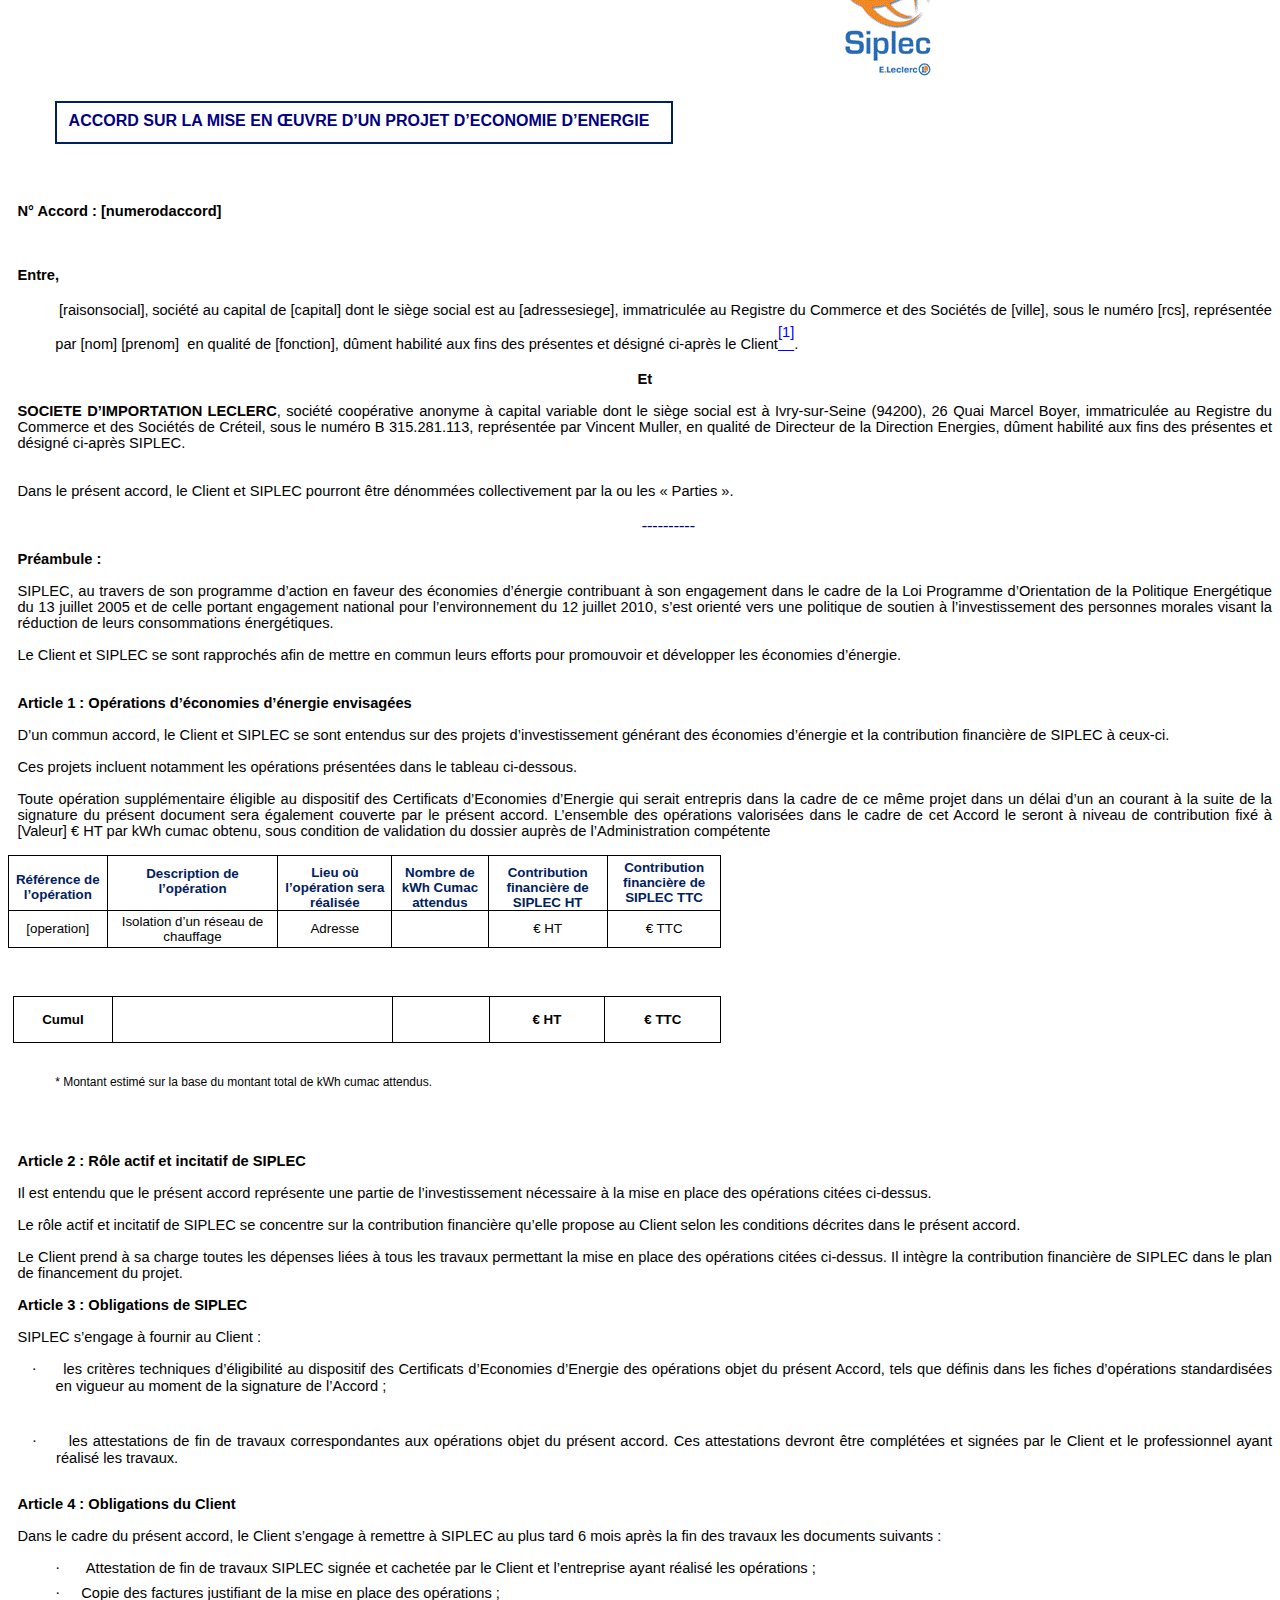
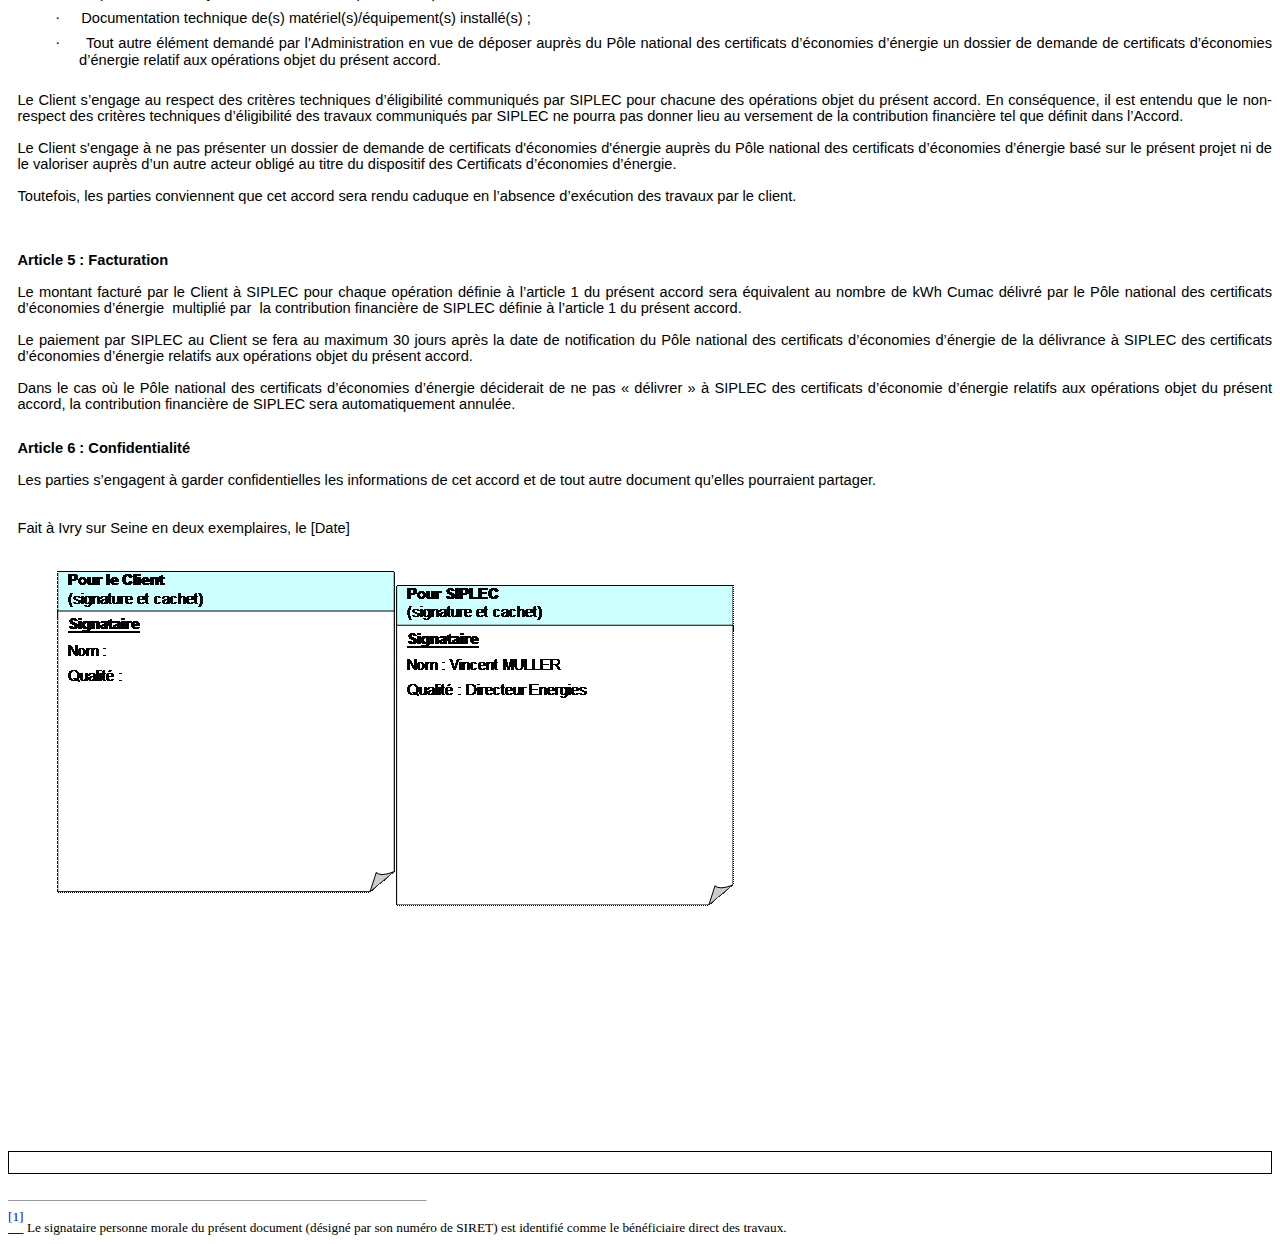
<file: Convention_SIPLEC.htm>
<html xmlns:v="urn:schemas-microsoft-com:vml"
xmlns:o="urn:schemas-microsoft-com:office:office"
xmlns:w="urn:schemas-microsoft-com:office:word"
xmlns:m="http://schemas.microsoft.com/office/2004/12/omml"
xmlns="http://www.w3.org/TR/REC-html40">

<head>
<meta http-equiv=Content-Type content="text/html; charset=windows-1252">
<meta name=ProgId content=Word.Document>
<meta name=Generator content="Microsoft Word 15">
<meta name=Originator content="Microsoft Word 15">
<link rel=File-List href="Convention_SIPLEC_fichiers/filelist.xml">
<link rel=Edit-Time-Data href="Convention_SIPLEC_fichiers/editdata.mso">
<!--[if !mso]>
<style>
v\:* {behavior:url(#default#VML);}
o\:* {behavior:url(#default#VML);}
w\:* {behavior:url(#default#VML);}
.shape {behavior:url(#default#VML);}
</style>
<![endif]-->
<title>              </title>
<!--[if gte mso 9]><xml>
 <o:DocumentProperties>
  <o:Author>Compaq nc6120</o:Author>
  <o:LastAuthor>BastienCameo</o:LastAuthor>
  <o:Revision>3</o:Revision>
  <o:TotalTime>47</o:TotalTime>
  <o:LastPrinted>2015-02-20T15:09:00Z</o:LastPrinted>
  <o:Created>2015-04-14T15:03:00Z</o:Created>
  <o:LastSaved>2015-04-14T15:22:00Z</o:LastSaved>
  <o:Pages>1</o:Pages>
  <o:Words>968</o:Words>
  <o:Characters>5328</o:Characters>
  <o:Company>Compaq nc6120</o:Company>
  <o:Lines>44</o:Lines>
  <o:Paragraphs>12</o:Paragraphs>
  <o:CharactersWithSpaces>6284</o:CharactersWithSpaces>
  <o:Version>15.00</o:Version>
 </o:DocumentProperties>
 <o:OfficeDocumentSettings>
  <o:TargetScreenSize>800x600</o:TargetScreenSize>
 </o:OfficeDocumentSettings>
</xml><![endif]-->
<link rel=dataStoreItem href="Convention_SIPLEC_fichiers/item0011.xml"
target="Convention_SIPLEC_fichiers/props012.xml">
<link rel=themeData href="Convention_SIPLEC_fichiers/themedata.thmx">
<link rel=colorSchemeMapping
href="Convention_SIPLEC_fichiers/colorschememapping.xml">
<!--[if gte mso 9]><xml>
 <w:WordDocument>
  <w:TrackMoves>false</w:TrackMoves>
  <w:TrackFormatting/>
  <w:HyphenationZone>21</w:HyphenationZone>
  <w:PunctuationKerning/>
  <w:ValidateAgainstSchemas/>
  <w:SaveIfXMLInvalid>false</w:SaveIfXMLInvalid>
  <w:IgnoreMixedContent>false</w:IgnoreMixedContent>
  <w:AlwaysShowPlaceholderText>false</w:AlwaysShowPlaceholderText>
  <w:DoNotPromoteQF/>
  <w:LidThemeOther>FR</w:LidThemeOther>
  <w:LidThemeAsian>X-NONE</w:LidThemeAsian>
  <w:LidThemeComplexScript>X-NONE</w:LidThemeComplexScript>
  <w:Compatibility>
   <w:SelectEntireFieldWithStartOrEnd/>
   <w:UseWord2002TableStyleRules/>
   <w:UseWord2010TableStyleRules/>
   <w:DontUseIndentAsNumberingTabStop/>
   <w:FELineBreak11/>
   <w:WW11IndentRules/>
   <w:DontAutofitConstrainedTables/>
   <w:AutofitLikeWW11/>
   <w:UnderlineTabInNumList/>
   <w:HangulWidthLikeWW11/>
   <w:UseNormalStyleForList/>
   <w:DontVertAlignCellWithSp/>
   <w:DontBreakConstrainedForcedTables/>
   <w:DontVertAlignInTxbx/>
   <w:Word11KerningPairs/>
   <w:CachedColBalance/>
  </w:Compatibility>
  <w:BrowserLevel>MicrosoftInternetExplorer4</w:BrowserLevel>
  <m:mathPr>
   <m:mathFont m:val="Cambria Math"/>
   <m:brkBin m:val="before"/>
   <m:brkBinSub m:val="&#45;-"/>
   <m:smallFrac m:val="off"/>
   <m:dispDef/>
   <m:lMargin m:val="0"/>
   <m:rMargin m:val="0"/>
   <m:defJc m:val="centerGroup"/>
   <m:wrapIndent m:val="1440"/>
   <m:intLim m:val="subSup"/>
   <m:naryLim m:val="undOvr"/>
  </m:mathPr></w:WordDocument>
</xml><![endif]--><!--[if gte mso 9]><xml>
 <w:LatentStyles DefLockedState="false" DefUnhideWhenUsed="false"
  DefSemiHidden="false" DefQFormat="false" DefPriority="99"
  LatentStyleCount="371">
  <w:LsdException Locked="false" Priority="0" QFormat="true" Name="Normal"/>
  <w:LsdException Locked="false" Priority="9" QFormat="true" Name="heading 1"/>
  <w:LsdException Locked="false" Priority="9" QFormat="true" Name="heading 2"/>
  <w:LsdException Locked="false" Priority="9" QFormat="true" Name="heading 3"/>
  <w:LsdException Locked="false" Priority="9" QFormat="true" Name="heading 4"/>
  <w:LsdException Locked="false" Priority="9" QFormat="true" Name="heading 5"/>
  <w:LsdException Locked="false" Priority="9" QFormat="true" Name="heading 6"/>
  <w:LsdException Locked="false" Priority="9" QFormat="true" Name="heading 7"/>
  <w:LsdException Locked="false" Priority="9" QFormat="true" Name="heading 8"/>
  <w:LsdException Locked="false" Priority="9" QFormat="true" Name="heading 9"/>
  <w:LsdException Locked="false" SemiHidden="true" UnhideWhenUsed="true"
   Name="index 1"/>
  <w:LsdException Locked="false" SemiHidden="true" UnhideWhenUsed="true"
   Name="index 2"/>
  <w:LsdException Locked="false" SemiHidden="true" UnhideWhenUsed="true"
   Name="index 3"/>
  <w:LsdException Locked="false" SemiHidden="true" UnhideWhenUsed="true"
   Name="index 4"/>
  <w:LsdException Locked="false" SemiHidden="true" UnhideWhenUsed="true"
   Name="index 5"/>
  <w:LsdException Locked="false" SemiHidden="true" UnhideWhenUsed="true"
   Name="index 6"/>
  <w:LsdException Locked="false" SemiHidden="true" UnhideWhenUsed="true"
   Name="index 7"/>
  <w:LsdException Locked="false" SemiHidden="true" UnhideWhenUsed="true"
   Name="index 8"/>
  <w:LsdException Locked="false" SemiHidden="true" UnhideWhenUsed="true"
   Name="index 9"/>
  <w:LsdException Locked="false" Priority="39" SemiHidden="true"
   UnhideWhenUsed="true" Name="toc 1"/>
  <w:LsdException Locked="false" Priority="39" SemiHidden="true"
   UnhideWhenUsed="true" Name="toc 2"/>
  <w:LsdException Locked="false" Priority="39" SemiHidden="true"
   UnhideWhenUsed="true" Name="toc 3"/>
  <w:LsdException Locked="false" Priority="39" SemiHidden="true"
   UnhideWhenUsed="true" Name="toc 4"/>
  <w:LsdException Locked="false" Priority="39" SemiHidden="true"
   UnhideWhenUsed="true" Name="toc 5"/>
  <w:LsdException Locked="false" Priority="39" SemiHidden="true"
   UnhideWhenUsed="true" Name="toc 6"/>
  <w:LsdException Locked="false" Priority="39" SemiHidden="true"
   UnhideWhenUsed="true" Name="toc 7"/>
  <w:LsdException Locked="false" Priority="39" SemiHidden="true"
   UnhideWhenUsed="true" Name="toc 8"/>
  <w:LsdException Locked="false" Priority="39" SemiHidden="true"
   UnhideWhenUsed="true" Name="toc 9"/>
  <w:LsdException Locked="false" SemiHidden="true" UnhideWhenUsed="true"
   Name="Normal Indent"/>
  <w:LsdException Locked="false" SemiHidden="true" UnhideWhenUsed="true"
   Name="footnote text"/>
  <w:LsdException Locked="false" SemiHidden="true" UnhideWhenUsed="true"
   Name="annotation text"/>
  <w:LsdException Locked="false" SemiHidden="true" UnhideWhenUsed="true"
   Name="header"/>
  <w:LsdException Locked="false" SemiHidden="true" UnhideWhenUsed="true"
   Name="footer"/>
  <w:LsdException Locked="false" SemiHidden="true" UnhideWhenUsed="true"
   Name="index heading"/>
  <w:LsdException Locked="false" Priority="35" SemiHidden="true"
   UnhideWhenUsed="true" QFormat="true" Name="caption"/>
  <w:LsdException Locked="false" SemiHidden="true" UnhideWhenUsed="true"
   Name="table of figures"/>
  <w:LsdException Locked="false" SemiHidden="true" UnhideWhenUsed="true"
   Name="envelope address"/>
  <w:LsdException Locked="false" SemiHidden="true" UnhideWhenUsed="true"
   Name="envelope return"/>
  <w:LsdException Locked="false" SemiHidden="true" UnhideWhenUsed="true"
   Name="footnote reference"/>
  <w:LsdException Locked="false" SemiHidden="true" UnhideWhenUsed="true"
   Name="annotation reference"/>
  <w:LsdException Locked="false" SemiHidden="true" UnhideWhenUsed="true"
   Name="line number"/>
  <w:LsdException Locked="false" SemiHidden="true" UnhideWhenUsed="true"
   Name="page number"/>
  <w:LsdException Locked="false" SemiHidden="true" UnhideWhenUsed="true"
   Name="endnote reference"/>
  <w:LsdException Locked="false" SemiHidden="true" UnhideWhenUsed="true"
   Name="endnote text"/>
  <w:LsdException Locked="false" SemiHidden="true" UnhideWhenUsed="true"
   Name="table of authorities"/>
  <w:LsdException Locked="false" SemiHidden="true" UnhideWhenUsed="true"
   Name="macro"/>
  <w:LsdException Locked="false" SemiHidden="true" UnhideWhenUsed="true"
   Name="toa heading"/>
  <w:LsdException Locked="false" SemiHidden="true" UnhideWhenUsed="true"
   Name="List"/>
  <w:LsdException Locked="false" SemiHidden="true" UnhideWhenUsed="true"
   Name="List Bullet"/>
  <w:LsdException Locked="false" SemiHidden="true" UnhideWhenUsed="true"
   Name="List Number"/>
  <w:LsdException Locked="false" SemiHidden="true" UnhideWhenUsed="true"
   Name="List 2"/>
  <w:LsdException Locked="false" SemiHidden="true" UnhideWhenUsed="true"
   Name="List 3"/>
  <w:LsdException Locked="false" SemiHidden="true" UnhideWhenUsed="true"
   Name="List 4"/>
  <w:LsdException Locked="false" SemiHidden="true" UnhideWhenUsed="true"
   Name="List 5"/>
  <w:LsdException Locked="false" SemiHidden="true" UnhideWhenUsed="true"
   Name="List Bullet 2"/>
  <w:LsdException Locked="false" SemiHidden="true" UnhideWhenUsed="true"
   Name="List Bullet 3"/>
  <w:LsdException Locked="false" SemiHidden="true" UnhideWhenUsed="true"
   Name="List Bullet 4"/>
  <w:LsdException Locked="false" SemiHidden="true" UnhideWhenUsed="true"
   Name="List Bullet 5"/>
  <w:LsdException Locked="false" SemiHidden="true" UnhideWhenUsed="true"
   Name="List Number 2"/>
  <w:LsdException Locked="false" SemiHidden="true" UnhideWhenUsed="true"
   Name="List Number 3"/>
  <w:LsdException Locked="false" SemiHidden="true" UnhideWhenUsed="true"
   Name="List Number 4"/>
  <w:LsdException Locked="false" SemiHidden="true" UnhideWhenUsed="true"
   Name="List Number 5"/>
  <w:LsdException Locked="false" Priority="10" QFormat="true" Name="Title"/>
  <w:LsdException Locked="false" SemiHidden="true" UnhideWhenUsed="true"
   Name="Closing"/>
  <w:LsdException Locked="false" SemiHidden="true" UnhideWhenUsed="true"
   Name="Signature"/>
  <w:LsdException Locked="false" Priority="0" SemiHidden="true"
   UnhideWhenUsed="true" Name="Default Paragraph Font"/>
  <w:LsdException Locked="false" SemiHidden="true" UnhideWhenUsed="true"
   Name="Body Text"/>
  <w:LsdException Locked="false" SemiHidden="true" UnhideWhenUsed="true"
   Name="Body Text Indent"/>
  <w:LsdException Locked="false" SemiHidden="true" UnhideWhenUsed="true"
   Name="List Continue"/>
  <w:LsdException Locked="false" SemiHidden="true" UnhideWhenUsed="true"
   Name="List Continue 2"/>
  <w:LsdException Locked="false" SemiHidden="true" UnhideWhenUsed="true"
   Name="List Continue 3"/>
  <w:LsdException Locked="false" SemiHidden="true" UnhideWhenUsed="true"
   Name="List Continue 4"/>
  <w:LsdException Locked="false" SemiHidden="true" UnhideWhenUsed="true"
   Name="List Continue 5"/>
  <w:LsdException Locked="false" SemiHidden="true" UnhideWhenUsed="true"
   Name="Message Header"/>
  <w:LsdException Locked="false" Priority="11" QFormat="true" Name="Subtitle"/>
  <w:LsdException Locked="false" SemiHidden="true" UnhideWhenUsed="true"
   Name="Salutation"/>
  <w:LsdException Locked="false" SemiHidden="true" UnhideWhenUsed="true"
   Name="Date"/>
  <w:LsdException Locked="false" SemiHidden="true" UnhideWhenUsed="true"
   Name="Body Text First Indent"/>
  <w:LsdException Locked="false" SemiHidden="true" UnhideWhenUsed="true"
   Name="Body Text First Indent 2"/>
  <w:LsdException Locked="false" SemiHidden="true" UnhideWhenUsed="true"
   Name="Note Heading"/>
  <w:LsdException Locked="false" SemiHidden="true" UnhideWhenUsed="true"
   Name="Body Text 2"/>
  <w:LsdException Locked="false" SemiHidden="true" UnhideWhenUsed="true"
   Name="Body Text 3"/>
  <w:LsdException Locked="false" SemiHidden="true" UnhideWhenUsed="true"
   Name="Body Text Indent 2"/>
  <w:LsdException Locked="false" SemiHidden="true" UnhideWhenUsed="true"
   Name="Body Text Indent 3"/>
  <w:LsdException Locked="false" SemiHidden="true" UnhideWhenUsed="true"
   Name="Block Text"/>
  <w:LsdException Locked="false" SemiHidden="true" UnhideWhenUsed="true"
   Name="Hyperlink"/>
  <w:LsdException Locked="false" SemiHidden="true" UnhideWhenUsed="true"
   Name="FollowedHyperlink"/>
  <w:LsdException Locked="false" Priority="22" QFormat="true" Name="Strong"/>
  <w:LsdException Locked="false" Priority="20" QFormat="true" Name="Emphasis"/>
  <w:LsdException Locked="false" SemiHidden="true" UnhideWhenUsed="true"
   Name="Document Map"/>
  <w:LsdException Locked="false" SemiHidden="true" UnhideWhenUsed="true"
   Name="Plain Text"/>
  <w:LsdException Locked="false" SemiHidden="true" UnhideWhenUsed="true"
   Name="E-mail Signature"/>
  <w:LsdException Locked="false" SemiHidden="true" UnhideWhenUsed="true"
   Name="HTML Top of Form"/>
  <w:LsdException Locked="false" SemiHidden="true" UnhideWhenUsed="true"
   Name="HTML Bottom of Form"/>
  <w:LsdException Locked="false" SemiHidden="true" UnhideWhenUsed="true"
   Name="Normal (Web)"/>
  <w:LsdException Locked="false" SemiHidden="true" UnhideWhenUsed="true"
   Name="HTML Acronym"/>
  <w:LsdException Locked="false" SemiHidden="true" UnhideWhenUsed="true"
   Name="HTML Address"/>
  <w:LsdException Locked="false" SemiHidden="true" UnhideWhenUsed="true"
   Name="HTML Cite"/>
  <w:LsdException Locked="false" SemiHidden="true" UnhideWhenUsed="true"
   Name="HTML Code"/>
  <w:LsdException Locked="false" SemiHidden="true" UnhideWhenUsed="true"
   Name="HTML Definition"/>
  <w:LsdException Locked="false" SemiHidden="true" UnhideWhenUsed="true"
   Name="HTML Keyboard"/>
  <w:LsdException Locked="false" SemiHidden="true" UnhideWhenUsed="true"
   Name="HTML Preformatted"/>
  <w:LsdException Locked="false" SemiHidden="true" UnhideWhenUsed="true"
   Name="HTML Sample"/>
  <w:LsdException Locked="false" SemiHidden="true" UnhideWhenUsed="true"
   Name="HTML Typewriter"/>
  <w:LsdException Locked="false" SemiHidden="true" UnhideWhenUsed="true"
   Name="HTML Variable"/>
  <w:LsdException Locked="false" SemiHidden="true" UnhideWhenUsed="true"
   Name="Normal Table"/>
  <w:LsdException Locked="false" SemiHidden="true" UnhideWhenUsed="true"
   Name="annotation subject"/>
  <w:LsdException Locked="false" SemiHidden="true" UnhideWhenUsed="true"
   Name="No List"/>
  <w:LsdException Locked="false" SemiHidden="true" UnhideWhenUsed="true"
   Name="Outline List 1"/>
  <w:LsdException Locked="false" SemiHidden="true" UnhideWhenUsed="true"
   Name="Outline List 2"/>
  <w:LsdException Locked="false" SemiHidden="true" UnhideWhenUsed="true"
   Name="Outline List 3"/>
  <w:LsdException Locked="false" SemiHidden="true" UnhideWhenUsed="true"
   Name="Table Simple 1"/>
  <w:LsdException Locked="false" SemiHidden="true" UnhideWhenUsed="true"
   Name="Table Simple 2"/>
  <w:LsdException Locked="false" SemiHidden="true" UnhideWhenUsed="true"
   Name="Table Simple 3"/>
  <w:LsdException Locked="false" SemiHidden="true" UnhideWhenUsed="true"
   Name="Table Classic 1"/>
  <w:LsdException Locked="false" SemiHidden="true" UnhideWhenUsed="true"
   Name="Table Classic 2"/>
  <w:LsdException Locked="false" SemiHidden="true" UnhideWhenUsed="true"
   Name="Table Classic 3"/>
  <w:LsdException Locked="false" SemiHidden="true" UnhideWhenUsed="true"
   Name="Table Classic 4"/>
  <w:LsdException Locked="false" SemiHidden="true" UnhideWhenUsed="true"
   Name="Table Colorful 1"/>
  <w:LsdException Locked="false" SemiHidden="true" UnhideWhenUsed="true"
   Name="Table Colorful 2"/>
  <w:LsdException Locked="false" SemiHidden="true" UnhideWhenUsed="true"
   Name="Table Colorful 3"/>
  <w:LsdException Locked="false" SemiHidden="true" UnhideWhenUsed="true"
   Name="Table Columns 1"/>
  <w:LsdException Locked="false" SemiHidden="true" UnhideWhenUsed="true"
   Name="Table Columns 2"/>
  <w:LsdException Locked="false" SemiHidden="true" UnhideWhenUsed="true"
   Name="Table Columns 3"/>
  <w:LsdException Locked="false" SemiHidden="true" UnhideWhenUsed="true"
   Name="Table Columns 4"/>
  <w:LsdException Locked="false" SemiHidden="true" UnhideWhenUsed="true"
   Name="Table Columns 5"/>
  <w:LsdException Locked="false" SemiHidden="true" UnhideWhenUsed="true"
   Name="Table Grid 1"/>
  <w:LsdException Locked="false" SemiHidden="true" UnhideWhenUsed="true"
   Name="Table Grid 2"/>
  <w:LsdException Locked="false" SemiHidden="true" UnhideWhenUsed="true"
   Name="Table Grid 3"/>
  <w:LsdException Locked="false" SemiHidden="true" UnhideWhenUsed="true"
   Name="Table Grid 4"/>
  <w:LsdException Locked="false" SemiHidden="true" UnhideWhenUsed="true"
   Name="Table Grid 5"/>
  <w:LsdException Locked="false" SemiHidden="true" UnhideWhenUsed="true"
   Name="Table Grid 6"/>
  <w:LsdException Locked="false" SemiHidden="true" UnhideWhenUsed="true"
   Name="Table Grid 7"/>
  <w:LsdException Locked="false" SemiHidden="true" UnhideWhenUsed="true"
   Name="Table Grid 8"/>
  <w:LsdException Locked="false" SemiHidden="true" UnhideWhenUsed="true"
   Name="Table List 1"/>
  <w:LsdException Locked="false" SemiHidden="true" UnhideWhenUsed="true"
   Name="Table List 2"/>
  <w:LsdException Locked="false" SemiHidden="true" UnhideWhenUsed="true"
   Name="Table List 3"/>
  <w:LsdException Locked="false" SemiHidden="true" UnhideWhenUsed="true"
   Name="Table List 4"/>
  <w:LsdException Locked="false" SemiHidden="true" UnhideWhenUsed="true"
   Name="Table List 5"/>
  <w:LsdException Locked="false" SemiHidden="true" UnhideWhenUsed="true"
   Name="Table List 6"/>
  <w:LsdException Locked="false" SemiHidden="true" UnhideWhenUsed="true"
   Name="Table List 7"/>
  <w:LsdException Locked="false" SemiHidden="true" UnhideWhenUsed="true"
   Name="Table List 8"/>
  <w:LsdException Locked="false" SemiHidden="true" UnhideWhenUsed="true"
   Name="Table 3D effects 1"/>
  <w:LsdException Locked="false" SemiHidden="true" UnhideWhenUsed="true"
   Name="Table 3D effects 2"/>
  <w:LsdException Locked="false" SemiHidden="true" UnhideWhenUsed="true"
   Name="Table 3D effects 3"/>
  <w:LsdException Locked="false" SemiHidden="true" UnhideWhenUsed="true"
   Name="Table Contemporary"/>
  <w:LsdException Locked="false" SemiHidden="true" UnhideWhenUsed="true"
   Name="Table Elegant"/>
  <w:LsdException Locked="false" SemiHidden="true" UnhideWhenUsed="true"
   Name="Table Professional"/>
  <w:LsdException Locked="false" SemiHidden="true" UnhideWhenUsed="true"
   Name="Table Subtle 1"/>
  <w:LsdException Locked="false" SemiHidden="true" UnhideWhenUsed="true"
   Name="Table Subtle 2"/>
  <w:LsdException Locked="false" SemiHidden="true" UnhideWhenUsed="true"
   Name="Table Web 1"/>
  <w:LsdException Locked="false" SemiHidden="true" UnhideWhenUsed="true"
   Name="Table Web 2"/>
  <w:LsdException Locked="false" SemiHidden="true" UnhideWhenUsed="true"
   Name="Table Web 3"/>
  <w:LsdException Locked="false" Priority="0" SemiHidden="true"
   UnhideWhenUsed="true" Name="Balloon Text"/>
  <w:LsdException Locked="false" Priority="59" Name="Table Grid"/>
  <w:LsdException Locked="false" SemiHidden="true" UnhideWhenUsed="true"
   Name="Table Theme"/>
  <w:LsdException Locked="false" SemiHidden="true" Name="Placeholder Text"/>
  <w:LsdException Locked="false" Priority="1" QFormat="true" Name="No Spacing"/>
  <w:LsdException Locked="false" Priority="60" Name="Light Shading"/>
  <w:LsdException Locked="false" Priority="61" Name="Light List"/>
  <w:LsdException Locked="false" Priority="62" Name="Light Grid"/>
  <w:LsdException Locked="false" Priority="63" Name="Medium Shading 1"/>
  <w:LsdException Locked="false" Priority="64" Name="Medium Shading 2"/>
  <w:LsdException Locked="false" Priority="65" Name="Medium List 1"/>
  <w:LsdException Locked="false" Priority="66" Name="Medium List 2"/>
  <w:LsdException Locked="false" Priority="67" Name="Medium Grid 1"/>
  <w:LsdException Locked="false" Priority="68" Name="Medium Grid 2"/>
  <w:LsdException Locked="false" Priority="69" Name="Medium Grid 3"/>
  <w:LsdException Locked="false" Priority="70" Name="Dark List"/>
  <w:LsdException Locked="false" Priority="71" Name="Colorful Shading"/>
  <w:LsdException Locked="false" Priority="72" Name="Colorful List"/>
  <w:LsdException Locked="false" Priority="73" Name="Colorful Grid"/>
  <w:LsdException Locked="false" Priority="60" Name="Light Shading Accent 1"/>
  <w:LsdException Locked="false" Priority="61" Name="Light List Accent 1"/>
  <w:LsdException Locked="false" Priority="62" Name="Light Grid Accent 1"/>
  <w:LsdException Locked="false" Priority="63" Name="Medium Shading 1 Accent 1"/>
  <w:LsdException Locked="false" Priority="64" Name="Medium Shading 2 Accent 1"/>
  <w:LsdException Locked="false" Priority="65" Name="Medium List 1 Accent 1"/>
  <w:LsdException Locked="false" SemiHidden="true" Name="Revision"/>
  <w:LsdException Locked="false" Priority="34" QFormat="true"
   Name="List Paragraph"/>
  <w:LsdException Locked="false" Priority="29" QFormat="true" Name="Quote"/>
  <w:LsdException Locked="false" Priority="30" QFormat="true"
   Name="Intense Quote"/>
  <w:LsdException Locked="false" Priority="66" Name="Medium List 2 Accent 1"/>
  <w:LsdException Locked="false" Priority="67" Name="Medium Grid 1 Accent 1"/>
  <w:LsdException Locked="false" Priority="68" Name="Medium Grid 2 Accent 1"/>
  <w:LsdException Locked="false" Priority="69" Name="Medium Grid 3 Accent 1"/>
  <w:LsdException Locked="false" Priority="70" Name="Dark List Accent 1"/>
  <w:LsdException Locked="false" Priority="71" Name="Colorful Shading Accent 1"/>
  <w:LsdException Locked="false" Priority="72" Name="Colorful List Accent 1"/>
  <w:LsdException Locked="false" Priority="73" Name="Colorful Grid Accent 1"/>
  <w:LsdException Locked="false" Priority="60" Name="Light Shading Accent 2"/>
  <w:LsdException Locked="false" Priority="61" Name="Light List Accent 2"/>
  <w:LsdException Locked="false" Priority="62" Name="Light Grid Accent 2"/>
  <w:LsdException Locked="false" Priority="63" Name="Medium Shading 1 Accent 2"/>
  <w:LsdException Locked="false" Priority="64" Name="Medium Shading 2 Accent 2"/>
  <w:LsdException Locked="false" Priority="65" Name="Medium List 1 Accent 2"/>
  <w:LsdException Locked="false" Priority="66" Name="Medium List 2 Accent 2"/>
  <w:LsdException Locked="false" Priority="67" Name="Medium Grid 1 Accent 2"/>
  <w:LsdException Locked="false" Priority="68" Name="Medium Grid 2 Accent 2"/>
  <w:LsdException Locked="false" Priority="69" Name="Medium Grid 3 Accent 2"/>
  <w:LsdException Locked="false" Priority="70" Name="Dark List Accent 2"/>
  <w:LsdException Locked="false" Priority="71" Name="Colorful Shading Accent 2"/>
  <w:LsdException Locked="false" Priority="72" Name="Colorful List Accent 2"/>
  <w:LsdException Locked="false" Priority="73" Name="Colorful Grid Accent 2"/>
  <w:LsdException Locked="false" Priority="60" Name="Light Shading Accent 3"/>
  <w:LsdException Locked="false" Priority="61" Name="Light List Accent 3"/>
  <w:LsdException Locked="false" Priority="62" Name="Light Grid Accent 3"/>
  <w:LsdException Locked="false" Priority="63" Name="Medium Shading 1 Accent 3"/>
  <w:LsdException Locked="false" Priority="64" Name="Medium Shading 2 Accent 3"/>
  <w:LsdException Locked="false" Priority="65" Name="Medium List 1 Accent 3"/>
  <w:LsdException Locked="false" Priority="66" Name="Medium List 2 Accent 3"/>
  <w:LsdException Locked="false" Priority="67" Name="Medium Grid 1 Accent 3"/>
  <w:LsdException Locked="false" Priority="68" Name="Medium Grid 2 Accent 3"/>
  <w:LsdException Locked="false" Priority="69" Name="Medium Grid 3 Accent 3"/>
  <w:LsdException Locked="false" Priority="70" Name="Dark List Accent 3"/>
  <w:LsdException Locked="false" Priority="71" Name="Colorful Shading Accent 3"/>
  <w:LsdException Locked="false" Priority="72" Name="Colorful List Accent 3"/>
  <w:LsdException Locked="false" Priority="73" Name="Colorful Grid Accent 3"/>
  <w:LsdException Locked="false" Priority="60" Name="Light Shading Accent 4"/>
  <w:LsdException Locked="false" Priority="61" Name="Light List Accent 4"/>
  <w:LsdException Locked="false" Priority="62" Name="Light Grid Accent 4"/>
  <w:LsdException Locked="false" Priority="63" Name="Medium Shading 1 Accent 4"/>
  <w:LsdException Locked="false" Priority="64" Name="Medium Shading 2 Accent 4"/>
  <w:LsdException Locked="false" Priority="65" Name="Medium List 1 Accent 4"/>
  <w:LsdException Locked="false" Priority="66" Name="Medium List 2 Accent 4"/>
  <w:LsdException Locked="false" Priority="67" Name="Medium Grid 1 Accent 4"/>
  <w:LsdException Locked="false" Priority="68" Name="Medium Grid 2 Accent 4"/>
  <w:LsdException Locked="false" Priority="69" Name="Medium Grid 3 Accent 4"/>
  <w:LsdException Locked="false" Priority="70" Name="Dark List Accent 4"/>
  <w:LsdException Locked="false" Priority="71" Name="Colorful Shading Accent 4"/>
  <w:LsdException Locked="false" Priority="72" Name="Colorful List Accent 4"/>
  <w:LsdException Locked="false" Priority="73" Name="Colorful Grid Accent 4"/>
  <w:LsdException Locked="false" Priority="60" Name="Light Shading Accent 5"/>
  <w:LsdException Locked="false" Priority="61" Name="Light List Accent 5"/>
  <w:LsdException Locked="false" Priority="62" Name="Light Grid Accent 5"/>
  <w:LsdException Locked="false" Priority="63" Name="Medium Shading 1 Accent 5"/>
  <w:LsdException Locked="false" Priority="64" Name="Medium Shading 2 Accent 5"/>
  <w:LsdException Locked="false" Priority="65" Name="Medium List 1 Accent 5"/>
  <w:LsdException Locked="false" Priority="66" Name="Medium List 2 Accent 5"/>
  <w:LsdException Locked="false" Priority="67" Name="Medium Grid 1 Accent 5"/>
  <w:LsdException Locked="false" Priority="68" Name="Medium Grid 2 Accent 5"/>
  <w:LsdException Locked="false" Priority="69" Name="Medium Grid 3 Accent 5"/>
  <w:LsdException Locked="false" Priority="70" Name="Dark List Accent 5"/>
  <w:LsdException Locked="false" Priority="71" Name="Colorful Shading Accent 5"/>
  <w:LsdException Locked="false" Priority="72" Name="Colorful List Accent 5"/>
  <w:LsdException Locked="false" Priority="73" Name="Colorful Grid Accent 5"/>
  <w:LsdException Locked="false" Priority="60" Name="Light Shading Accent 6"/>
  <w:LsdException Locked="false" Priority="61" Name="Light List Accent 6"/>
  <w:LsdException Locked="false" Priority="62" Name="Light Grid Accent 6"/>
  <w:LsdException Locked="false" Priority="63" Name="Medium Shading 1 Accent 6"/>
  <w:LsdException Locked="false" Priority="64" Name="Medium Shading 2 Accent 6"/>
  <w:LsdException Locked="false" Priority="65" Name="Medium List 1 Accent 6"/>
  <w:LsdException Locked="false" Priority="66" Name="Medium List 2 Accent 6"/>
  <w:LsdException Locked="false" Priority="67" Name="Medium Grid 1 Accent 6"/>
  <w:LsdException Locked="false" Priority="68" Name="Medium Grid 2 Accent 6"/>
  <w:LsdException Locked="false" Priority="69" Name="Medium Grid 3 Accent 6"/>
  <w:LsdException Locked="false" Priority="70" Name="Dark List Accent 6"/>
  <w:LsdException Locked="false" Priority="71" Name="Colorful Shading Accent 6"/>
  <w:LsdException Locked="false" Priority="72" Name="Colorful List Accent 6"/>
  <w:LsdException Locked="false" Priority="73" Name="Colorful Grid Accent 6"/>
  <w:LsdException Locked="false" Priority="19" QFormat="true"
   Name="Subtle Emphasis"/>
  <w:LsdException Locked="false" Priority="21" QFormat="true"
   Name="Intense Emphasis"/>
  <w:LsdException Locked="false" Priority="31" QFormat="true"
   Name="Subtle Reference"/>
  <w:LsdException Locked="false" Priority="32" QFormat="true"
   Name="Intense Reference"/>
  <w:LsdException Locked="false" Priority="33" QFormat="true" Name="Book Title"/>
  <w:LsdException Locked="false" Priority="37" SemiHidden="true"
   UnhideWhenUsed="true" Name="Bibliography"/>
  <w:LsdException Locked="false" Priority="39" SemiHidden="true"
   UnhideWhenUsed="true" QFormat="true" Name="TOC Heading"/>
  <w:LsdException Locked="false" Priority="41" Name="Plain Table 1"/>
  <w:LsdException Locked="false" Priority="42" Name="Plain Table 2"/>
  <w:LsdException Locked="false" Priority="43" Name="Plain Table 3"/>
  <w:LsdException Locked="false" Priority="44" Name="Plain Table 4"/>
  <w:LsdException Locked="false" Priority="45" Name="Plain Table 5"/>
  <w:LsdException Locked="false" Priority="40" Name="Grid Table Light"/>
  <w:LsdException Locked="false" Priority="46" Name="Grid Table 1 Light"/>
  <w:LsdException Locked="false" Priority="47" Name="Grid Table 2"/>
  <w:LsdException Locked="false" Priority="48" Name="Grid Table 3"/>
  <w:LsdException Locked="false" Priority="49" Name="Grid Table 4"/>
  <w:LsdException Locked="false" Priority="50" Name="Grid Table 5 Dark"/>
  <w:LsdException Locked="false" Priority="51" Name="Grid Table 6 Colorful"/>
  <w:LsdException Locked="false" Priority="52" Name="Grid Table 7 Colorful"/>
  <w:LsdException Locked="false" Priority="46"
   Name="Grid Table 1 Light Accent 1"/>
  <w:LsdException Locked="false" Priority="47" Name="Grid Table 2 Accent 1"/>
  <w:LsdException Locked="false" Priority="48" Name="Grid Table 3 Accent 1"/>
  <w:LsdException Locked="false" Priority="49" Name="Grid Table 4 Accent 1"/>
  <w:LsdException Locked="false" Priority="50" Name="Grid Table 5 Dark Accent 1"/>
  <w:LsdException Locked="false" Priority="51"
   Name="Grid Table 6 Colorful Accent 1"/>
  <w:LsdException Locked="false" Priority="52"
   Name="Grid Table 7 Colorful Accent 1"/>
  <w:LsdException Locked="false" Priority="46"
   Name="Grid Table 1 Light Accent 2"/>
  <w:LsdException Locked="false" Priority="47" Name="Grid Table 2 Accent 2"/>
  <w:LsdException Locked="false" Priority="48" Name="Grid Table 3 Accent 2"/>
  <w:LsdException Locked="false" Priority="49" Name="Grid Table 4 Accent 2"/>
  <w:LsdException Locked="false" Priority="50" Name="Grid Table 5 Dark Accent 2"/>
  <w:LsdException Locked="false" Priority="51"
   Name="Grid Table 6 Colorful Accent 2"/>
  <w:LsdException Locked="false" Priority="52"
   Name="Grid Table 7 Colorful Accent 2"/>
  <w:LsdException Locked="false" Priority="46"
   Name="Grid Table 1 Light Accent 3"/>
  <w:LsdException Locked="false" Priority="47" Name="Grid Table 2 Accent 3"/>
  <w:LsdException Locked="false" Priority="48" Name="Grid Table 3 Accent 3"/>
  <w:LsdException Locked="false" Priority="49" Name="Grid Table 4 Accent 3"/>
  <w:LsdException Locked="false" Priority="50" Name="Grid Table 5 Dark Accent 3"/>
  <w:LsdException Locked="false" Priority="51"
   Name="Grid Table 6 Colorful Accent 3"/>
  <w:LsdException Locked="false" Priority="52"
   Name="Grid Table 7 Colorful Accent 3"/>
  <w:LsdException Locked="false" Priority="46"
   Name="Grid Table 1 Light Accent 4"/>
  <w:LsdException Locked="false" Priority="47" Name="Grid Table 2 Accent 4"/>
  <w:LsdException Locked="false" Priority="48" Name="Grid Table 3 Accent 4"/>
  <w:LsdException Locked="false" Priority="49" Name="Grid Table 4 Accent 4"/>
  <w:LsdException Locked="false" Priority="50" Name="Grid Table 5 Dark Accent 4"/>
  <w:LsdException Locked="false" Priority="51"
   Name="Grid Table 6 Colorful Accent 4"/>
  <w:LsdException Locked="false" Priority="52"
   Name="Grid Table 7 Colorful Accent 4"/>
  <w:LsdException Locked="false" Priority="46"
   Name="Grid Table 1 Light Accent 5"/>
  <w:LsdException Locked="false" Priority="47" Name="Grid Table 2 Accent 5"/>
  <w:LsdException Locked="false" Priority="48" Name="Grid Table 3 Accent 5"/>
  <w:LsdException Locked="false" Priority="49" Name="Grid Table 4 Accent 5"/>
  <w:LsdException Locked="false" Priority="50" Name="Grid Table 5 Dark Accent 5"/>
  <w:LsdException Locked="false" Priority="51"
   Name="Grid Table 6 Colorful Accent 5"/>
  <w:LsdException Locked="false" Priority="52"
   Name="Grid Table 7 Colorful Accent 5"/>
  <w:LsdException Locked="false" Priority="46"
   Name="Grid Table 1 Light Accent 6"/>
  <w:LsdException Locked="false" Priority="47" Name="Grid Table 2 Accent 6"/>
  <w:LsdException Locked="false" Priority="48" Name="Grid Table 3 Accent 6"/>
  <w:LsdException Locked="false" Priority="49" Name="Grid Table 4 Accent 6"/>
  <w:LsdException Locked="false" Priority="50" Name="Grid Table 5 Dark Accent 6"/>
  <w:LsdException Locked="false" Priority="51"
   Name="Grid Table 6 Colorful Accent 6"/>
  <w:LsdException Locked="false" Priority="52"
   Name="Grid Table 7 Colorful Accent 6"/>
  <w:LsdException Locked="false" Priority="46" Name="List Table 1 Light"/>
  <w:LsdException Locked="false" Priority="47" Name="List Table 2"/>
  <w:LsdException Locked="false" Priority="48" Name="List Table 3"/>
  <w:LsdException Locked="false" Priority="49" Name="List Table 4"/>
  <w:LsdException Locked="false" Priority="50" Name="List Table 5 Dark"/>
  <w:LsdException Locked="false" Priority="51" Name="List Table 6 Colorful"/>
  <w:LsdException Locked="false" Priority="52" Name="List Table 7 Colorful"/>
  <w:LsdException Locked="false" Priority="46"
   Name="List Table 1 Light Accent 1"/>
  <w:LsdException Locked="false" Priority="47" Name="List Table 2 Accent 1"/>
  <w:LsdException Locked="false" Priority="48" Name="List Table 3 Accent 1"/>
  <w:LsdException Locked="false" Priority="49" Name="List Table 4 Accent 1"/>
  <w:LsdException Locked="false" Priority="50" Name="List Table 5 Dark Accent 1"/>
  <w:LsdException Locked="false" Priority="51"
   Name="List Table 6 Colorful Accent 1"/>
  <w:LsdException Locked="false" Priority="52"
   Name="List Table 7 Colorful Accent 1"/>
  <w:LsdException Locked="false" Priority="46"
   Name="List Table 1 Light Accent 2"/>
  <w:LsdException Locked="false" Priority="47" Name="List Table 2 Accent 2"/>
  <w:LsdException Locked="false" Priority="48" Name="List Table 3 Accent 2"/>
  <w:LsdException Locked="false" Priority="49" Name="List Table 4 Accent 2"/>
  <w:LsdException Locked="false" Priority="50" Name="List Table 5 Dark Accent 2"/>
  <w:LsdException Locked="false" Priority="51"
   Name="List Table 6 Colorful Accent 2"/>
  <w:LsdException Locked="false" Priority="52"
   Name="List Table 7 Colorful Accent 2"/>
  <w:LsdException Locked="false" Priority="46"
   Name="List Table 1 Light Accent 3"/>
  <w:LsdException Locked="false" Priority="47" Name="List Table 2 Accent 3"/>
  <w:LsdException Locked="false" Priority="48" Name="List Table 3 Accent 3"/>
  <w:LsdException Locked="false" Priority="49" Name="List Table 4 Accent 3"/>
  <w:LsdException Locked="false" Priority="50" Name="List Table 5 Dark Accent 3"/>
  <w:LsdException Locked="false" Priority="51"
   Name="List Table 6 Colorful Accent 3"/>
  <w:LsdException Locked="false" Priority="52"
   Name="List Table 7 Colorful Accent 3"/>
  <w:LsdException Locked="false" Priority="46"
   Name="List Table 1 Light Accent 4"/>
  <w:LsdException Locked="false" Priority="47" Name="List Table 2 Accent 4"/>
  <w:LsdException Locked="false" Priority="48" Name="List Table 3 Accent 4"/>
  <w:LsdException Locked="false" Priority="49" Name="List Table 4 Accent 4"/>
  <w:LsdException Locked="false" Priority="50" Name="List Table 5 Dark Accent 4"/>
  <w:LsdException Locked="false" Priority="51"
   Name="List Table 6 Colorful Accent 4"/>
  <w:LsdException Locked="false" Priority="52"
   Name="List Table 7 Colorful Accent 4"/>
  <w:LsdException Locked="false" Priority="46"
   Name="List Table 1 Light Accent 5"/>
  <w:LsdException Locked="false" Priority="47" Name="List Table 2 Accent 5"/>
  <w:LsdException Locked="false" Priority="48" Name="List Table 3 Accent 5"/>
  <w:LsdException Locked="false" Priority="49" Name="List Table 4 Accent 5"/>
  <w:LsdException Locked="false" Priority="50" Name="List Table 5 Dark Accent 5"/>
  <w:LsdException Locked="false" Priority="51"
   Name="List Table 6 Colorful Accent 5"/>
  <w:LsdException Locked="false" Priority="52"
   Name="List Table 7 Colorful Accent 5"/>
  <w:LsdException Locked="false" Priority="46"
   Name="List Table 1 Light Accent 6"/>
  <w:LsdException Locked="false" Priority="47" Name="List Table 2 Accent 6"/>
  <w:LsdException Locked="false" Priority="48" Name="List Table 3 Accent 6"/>
  <w:LsdException Locked="false" Priority="49" Name="List Table 4 Accent 6"/>
  <w:LsdException Locked="false" Priority="50" Name="List Table 5 Dark Accent 6"/>
  <w:LsdException Locked="false" Priority="51"
   Name="List Table 6 Colorful Accent 6"/>
  <w:LsdException Locked="false" Priority="52"
   Name="List Table 7 Colorful Accent 6"/>
 </w:LatentStyles>
</xml><![endif]-->
<style>
<!--
 /* Font Definitions */
 @font-face
	{font-family:Wingdings;
	panose-1:5 0 0 0 0 0 0 0 0 0;
	mso-font-charset:2;
	mso-generic-font-family:auto;
	mso-font-pitch:variable;
	mso-font-signature:0 268435456 0 0 -2147483648 0;}
@font-face
	{font-family:Tunga;
	panose-1:2 11 5 2 4 2 4 2 2 3;
	mso-font-charset:0;
	mso-generic-font-family:swiss;
	mso-font-pitch:variable;
	mso-font-signature:4194307 0 0 0 1 0;}
@font-face
	{font-family:"Cambria Math";
	panose-1:2 4 5 3 5 4 6 3 2 4;
	mso-font-charset:0;
	mso-generic-font-family:roman;
	mso-font-pitch:variable;
	mso-font-signature:-536870145 1107305727 0 0 415 0;}
@font-face
	{font-family:Calibri;
	panose-1:2 15 5 2 2 2 4 3 2 4;
	mso-font-charset:0;
	mso-generic-font-family:swiss;
	mso-font-pitch:variable;
	mso-font-signature:-536870145 1073786111 1 0 415 0;}
@font-face
	{font-family:Tahoma;
	panose-1:2 11 6 4 3 5 4 4 2 4;
	mso-font-charset:0;
	mso-generic-font-family:swiss;
	mso-font-pitch:variable;
	mso-font-signature:-520081665 -1073717157 41 0 66047 0;}
 /* Style Definitions */
 p.MsoNormal, li.MsoNormal, div.MsoNormal
	{mso-style-unhide:no;
	mso-style-qformat:yes;
	mso-style-parent:"";
	margin:0cm;
	margin-bottom:.0001pt;
	mso-pagination:widow-orphan;
	font-size:12.0pt;
	font-family:"Times New Roman","serif";
	mso-fareast-font-family:"Times New Roman";}
h1
	{mso-style-unhide:no;
	mso-style-qformat:yes;
	mso-style-next:Normal;
	margin:0cm;
	margin-bottom:.0001pt;
	text-align:center;
	mso-pagination:widow-orphan;
	page-break-after:avoid;
	mso-outline-level:1;
	font-size:16.0pt;
	mso-bidi-font-size:8.0pt;
	font-family:"Arial","sans-serif";
	mso-font-kerning:0pt;}
h2
	{mso-style-unhide:no;
	mso-style-qformat:yes;
	mso-style-next:Normal;
	margin:0cm;
	margin-bottom:.0001pt;
	text-align:center;
	mso-pagination:widow-orphan;
	page-break-after:avoid;
	mso-outline-level:2;
	font-size:8.0pt;
	font-family:"Arial","sans-serif";}
h3
	{mso-style-unhide:no;
	mso-style-qformat:yes;
	mso-style-next:Normal;
	margin:0cm;
	margin-bottom:.0001pt;
	mso-pagination:widow-orphan;
	page-break-after:avoid;
	mso-outline-level:3;
	font-size:16.0pt;
	mso-bidi-font-size:8.0pt;
	font-family:"Arial","sans-serif";
	color:navy;}
h4
	{mso-style-unhide:no;
	mso-style-qformat:yes;
	mso-style-next:Normal;
	margin:0cm;
	margin-bottom:.0001pt;
	text-align:center;
	mso-pagination:widow-orphan;
	page-break-after:avoid;
	mso-outline-level:4;
	font-size:20.0pt;
	mso-bidi-font-size:12.0pt;
	font-family:"Arial","sans-serif";
	color:navy;
	text-decoration:underline;
	text-underline:single;}
h5
	{mso-style-unhide:no;
	mso-style-qformat:yes;
	mso-style-next:Normal;
	margin:0cm;
	margin-bottom:.0001pt;
	text-align:center;
	mso-pagination:widow-orphan;
	page-break-after:avoid;
	mso-outline-level:5;
	font-size:12.0pt;
	font-family:"Arial","sans-serif";
	color:red;
	font-style:italic;}
h6
	{mso-style-unhide:no;
	mso-style-qformat:yes;
	mso-style-next:Normal;
	margin:0cm;
	margin-bottom:.0001pt;
	mso-pagination:widow-orphan;
	page-break-after:avoid;
	mso-outline-level:6;
	font-size:12.0pt;
	font-family:"Arial","sans-serif";
	color:navy;
	font-style:italic;}
p.MsoHeading7, li.MsoHeading7, div.MsoHeading7
	{mso-style-unhide:no;
	mso-style-qformat:yes;
	mso-style-next:Normal;
	margin-top:0cm;
	margin-right:0cm;
	margin-bottom:0cm;
	margin-left:35.4pt;
	margin-bottom:.0001pt;
	mso-pagination:widow-orphan;
	page-break-after:avoid;
	mso-outline-level:7;
	font-size:11.0pt;
	mso-bidi-font-size:8.0pt;
	font-family:"Arial","sans-serif";
	mso-fareast-font-family:"Times New Roman";
	font-weight:bold;}
p.MsoHeading8, li.MsoHeading8, div.MsoHeading8
	{mso-style-unhide:no;
	mso-style-qformat:yes;
	mso-style-next:Normal;
	margin:0cm;
	margin-bottom:.0001pt;
	mso-pagination:widow-orphan;
	page-break-after:avoid;
	mso-outline-level:8;
	font-size:11.0pt;
	mso-bidi-font-size:9.0pt;
	font-family:"Arial","sans-serif";
	mso-fareast-font-family:"Times New Roman";
	font-weight:bold;}
p.MsoHeading9, li.MsoHeading9, div.MsoHeading9
	{mso-style-unhide:no;
	mso-style-qformat:yes;
	mso-style-next:Normal;
	margin:0cm;
	margin-bottom:.0001pt;
	text-align:center;
	mso-pagination:widow-orphan;
	page-break-after:avoid;
	mso-outline-level:9;
	tab-stops:36.0pt;
	font-size:11.0pt;
	mso-bidi-font-size:8.0pt;
	font-family:"Arial","sans-serif";
	mso-fareast-font-family:"Times New Roman";
	font-weight:bold;}
p.MsoFootnoteText, li.MsoFootnoteText, div.MsoFootnoteText
	{mso-style-noshow:yes;
	mso-style-priority:99;
	mso-style-link:"Note de bas de page Car";
	margin:0cm;
	margin-bottom:.0001pt;
	mso-pagination:widow-orphan;
	font-size:10.0pt;
	font-family:"Times New Roman","serif";
	mso-fareast-font-family:"Times New Roman";}
p.MsoCommentText, li.MsoCommentText, div.MsoCommentText
	{mso-style-noshow:yes;
	mso-style-priority:99;
	mso-style-link:"Commentaire Car";
	margin:0cm;
	margin-bottom:.0001pt;
	mso-pagination:widow-orphan;
	font-size:10.0pt;
	font-family:"Times New Roman","serif";
	mso-fareast-font-family:"Times New Roman";}
p.MsoHeader, li.MsoHeader, div.MsoHeader
	{mso-style-noshow:yes;
	mso-style-unhide:no;
	margin:0cm;
	margin-bottom:.0001pt;
	mso-pagination:widow-orphan;
	tab-stops:center 8.0cm right 16.0cm;
	font-size:12.0pt;
	font-family:"Times New Roman","serif";
	mso-fareast-font-family:"Times New Roman";}
p.MsoFooter, li.MsoFooter, div.MsoFooter
	{mso-style-noshow:yes;
	mso-style-unhide:no;
	margin:0cm;
	margin-bottom:.0001pt;
	mso-pagination:widow-orphan;
	tab-stops:center 8.0cm right 16.0cm;
	font-size:12.0pt;
	font-family:"Times New Roman","serif";
	mso-fareast-font-family:"Times New Roman";}
span.MsoFootnoteReference
	{mso-style-noshow:yes;
	mso-style-priority:99;
	mso-style-parent:"";
	vertical-align:super;}
span.MsoCommentReference
	{mso-style-noshow:yes;
	mso-style-priority:99;
	mso-style-parent:"";
	mso-ansi-font-size:8.0pt;
	mso-bidi-font-size:8.0pt;}
span.MsoEndnoteReference
	{mso-style-noshow:yes;
	mso-style-priority:99;
	mso-style-parent:"";
	vertical-align:super;}
p.MsoEndnoteText, li.MsoEndnoteText, div.MsoEndnoteText
	{mso-style-noshow:yes;
	mso-style-priority:99;
	mso-style-link:"Note de fin Car";
	margin:0cm;
	margin-bottom:.0001pt;
	mso-pagination:widow-orphan;
	font-size:10.0pt;
	font-family:"Times New Roman","serif";
	mso-fareast-font-family:"Times New Roman";}
p.MsoBodyText, li.MsoBodyText, div.MsoBodyText
	{mso-style-noshow:yes;
	mso-style-unhide:no;
	margin:0cm;
	margin-bottom:.0001pt;
	text-align:center;
	mso-pagination:widow-orphan;
	font-size:12.0pt;
	mso-bidi-font-size:8.0pt;
	font-family:"Arial","sans-serif";
	mso-fareast-font-family:"Times New Roman";
	color:navy;}
p.MsoBodyTextIndent, li.MsoBodyTextIndent, div.MsoBodyTextIndent
	{mso-style-noshow:yes;
	mso-style-unhide:no;
	margin-top:0cm;
	margin-right:0cm;
	margin-bottom:0cm;
	margin-left:18.0pt;
	margin-bottom:.0001pt;
	mso-pagination:widow-orphan;
	font-size:12.0pt;
	mso-bidi-font-size:9.0pt;
	font-family:"Arial","sans-serif";
	mso-fareast-font-family:"Times New Roman";
	color:black;
	mso-bidi-font-weight:bold;
	mso-bidi-font-style:italic;}
p.MsoBodyText2, li.MsoBodyText2, div.MsoBodyText2
	{mso-style-noshow:yes;
	mso-style-unhide:no;
	margin:0cm;
	margin-bottom:.0001pt;
	text-align:justify;
	mso-pagination:widow-orphan;
	font-size:12.0pt;
	mso-bidi-font-size:9.0pt;
	font-family:"Arial","sans-serif";
	mso-fareast-font-family:"Times New Roman";
	mso-bidi-font-weight:bold;}
p.MsoBodyText3, li.MsoBodyText3, div.MsoBodyText3
	{mso-style-noshow:yes;
	mso-style-unhide:no;
	margin:0cm;
	margin-bottom:.0001pt;
	text-align:justify;
	mso-pagination:widow-orphan;
	font-size:12.0pt;
	font-family:"Arial","sans-serif";
	mso-fareast-font-family:"Times New Roman";
	color:black;}
p.MsoBodyTextIndent2, li.MsoBodyTextIndent2, div.MsoBodyTextIndent2
	{mso-style-noshow:yes;
	mso-style-unhide:no;
	margin-top:0cm;
	margin-right:0cm;
	margin-bottom:0cm;
	margin-left:18.0pt;
	margin-bottom:.0001pt;
	text-align:justify;
	mso-pagination:widow-orphan;
	font-size:12.0pt;
	mso-bidi-font-size:9.0pt;
	font-family:"Arial","sans-serif";
	mso-fareast-font-family:"Times New Roman";
	mso-bidi-font-weight:bold;}
p.MsoBodyTextIndent3, li.MsoBodyTextIndent3, div.MsoBodyTextIndent3
	{mso-style-noshow:yes;
	mso-style-unhide:no;
	margin-top:0cm;
	margin-right:0cm;
	margin-bottom:0cm;
	margin-left:35.4pt;
	margin-bottom:.0001pt;
	text-align:justify;
	mso-pagination:widow-orphan;
	font-size:12.0pt;
	font-family:"Arial","sans-serif";
	mso-fareast-font-family:"Times New Roman";
	color:black;}
a:link, span.MsoHyperlink
	{mso-style-noshow:yes;
	mso-style-unhide:no;
	mso-style-parent:"";
	color:blue;
	text-decoration:underline;
	text-underline:single;}
a:visited, span.MsoHyperlinkFollowed
	{mso-style-noshow:yes;
	mso-style-priority:99;
	color:#954F72;
	mso-themecolor:followedhyperlink;
	text-decoration:underline;
	text-underline:single;}
p.MsoCommentSubject, li.MsoCommentSubject, div.MsoCommentSubject
	{mso-style-noshow:yes;
	mso-style-priority:99;
	mso-style-parent:Commentaire;
	mso-style-link:"Objet du commentaire Car";
	mso-style-next:Commentaire;
	margin:0cm;
	margin-bottom:.0001pt;
	mso-pagination:widow-orphan;
	font-size:10.0pt;
	font-family:"Times New Roman","serif";
	mso-fareast-font-family:"Times New Roman";
	mso-ansi-language:X-NONE;
	mso-fareast-language:X-NONE;
	font-weight:bold;}
p.MsoAcetate, li.MsoAcetate, div.MsoAcetate
	{mso-style-noshow:yes;
	mso-style-unhide:no;
	mso-style-link:"Texte de bulles Car";
	margin:0cm;
	margin-bottom:.0001pt;
	mso-pagination:widow-orphan;
	font-size:8.0pt;
	font-family:"Tahoma","sans-serif";
	mso-fareast-font-family:"Times New Roman";
	mso-bidi-font-family:"Times New Roman";
	mso-ansi-language:X-NONE;
	mso-fareast-language:X-NONE;}
p.MsoListParagraph, li.MsoListParagraph, div.MsoListParagraph
	{mso-style-priority:34;
	mso-style-unhide:no;
	mso-style-qformat:yes;
	margin-top:0cm;
	margin-right:0cm;
	margin-bottom:10.0pt;
	margin-left:36.0pt;
	mso-add-space:auto;
	line-height:115%;
	mso-pagination:widow-orphan;
	font-size:11.0pt;
	font-family:"Calibri","sans-serif";
	mso-fareast-font-family:Calibri;
	mso-bidi-font-family:"Times New Roman";
	mso-fareast-language:EN-US;}
p.MsoListParagraphCxSpFirst, li.MsoListParagraphCxSpFirst, div.MsoListParagraphCxSpFirst
	{mso-style-priority:34;
	mso-style-unhide:no;
	mso-style-qformat:yes;
	mso-style-type:export-only;
	margin-top:0cm;
	margin-right:0cm;
	margin-bottom:0cm;
	margin-left:36.0pt;
	margin-bottom:.0001pt;
	mso-add-space:auto;
	line-height:115%;
	mso-pagination:widow-orphan;
	font-size:11.0pt;
	font-family:"Calibri","sans-serif";
	mso-fareast-font-family:Calibri;
	mso-bidi-font-family:"Times New Roman";
	mso-fareast-language:EN-US;}
p.MsoListParagraphCxSpMiddle, li.MsoListParagraphCxSpMiddle, div.MsoListParagraphCxSpMiddle
	{mso-style-priority:34;
	mso-style-unhide:no;
	mso-style-qformat:yes;
	mso-style-type:export-only;
	margin-top:0cm;
	margin-right:0cm;
	margin-bottom:0cm;
	margin-left:36.0pt;
	margin-bottom:.0001pt;
	mso-add-space:auto;
	line-height:115%;
	mso-pagination:widow-orphan;
	font-size:11.0pt;
	font-family:"Calibri","sans-serif";
	mso-fareast-font-family:Calibri;
	mso-bidi-font-family:"Times New Roman";
	mso-fareast-language:EN-US;}
p.MsoListParagraphCxSpLast, li.MsoListParagraphCxSpLast, div.MsoListParagraphCxSpLast
	{mso-style-priority:34;
	mso-style-unhide:no;
	mso-style-qformat:yes;
	mso-style-type:export-only;
	margin-top:0cm;
	margin-right:0cm;
	margin-bottom:10.0pt;
	margin-left:36.0pt;
	mso-add-space:auto;
	line-height:115%;
	mso-pagination:widow-orphan;
	font-size:11.0pt;
	font-family:"Calibri","sans-serif";
	mso-fareast-font-family:Calibri;
	mso-bidi-font-family:"Times New Roman";
	mso-fareast-language:EN-US;}
span.soustitre
	{mso-style-name:soustitre;
	mso-style-unhide:no;}
span.street-address
	{mso-style-name:street-address;
	mso-style-unhide:no;}
span.TextedebullesCar
	{mso-style-name:"Texte de bulles Car";
	mso-style-noshow:yes;
	mso-style-unhide:no;
	mso-style-locked:yes;
	mso-style-parent:"";
	mso-style-link:"Texte de bulles";
	mso-ansi-font-size:8.0pt;
	mso-bidi-font-size:8.0pt;
	font-family:"Tahoma","sans-serif";
	mso-ascii-font-family:Tahoma;
	mso-hansi-font-family:Tahoma;
	mso-bidi-font-family:Tahoma;}
span.CommentaireCar
	{mso-style-name:"Commentaire Car";
	mso-style-noshow:yes;
	mso-style-priority:99;
	mso-style-unhide:no;
	mso-style-locked:yes;
	mso-style-link:Commentaire;}
span.ObjetducommentaireCar
	{mso-style-name:"Objet du commentaire Car";
	mso-style-noshow:yes;
	mso-style-priority:99;
	mso-style-unhide:no;
	mso-style-locked:yes;
	mso-style-parent:"";
	mso-style-link:"Objet du commentaire";
	font-weight:bold;}
span.NotedefinCar
	{mso-style-name:"Note de fin Car";
	mso-style-noshow:yes;
	mso-style-priority:99;
	mso-style-unhide:no;
	mso-style-locked:yes;
	mso-style-link:"Note de fin";}
span.NotedebasdepageCar
	{mso-style-name:"Note de bas de page Car";
	mso-style-noshow:yes;
	mso-style-priority:99;
	mso-style-unhide:no;
	mso-style-locked:yes;
	mso-style-link:"Note de bas de page";}
 /* Page Definitions */
 @page
	{mso-footnote-separator:url("Convention_SIPLEC_fichiers/header.htm") fs;
	mso-footnote-continuation-separator:url("Convention_SIPLEC_fichiers/header.htm") fcs;
	mso-endnote-separator:url("Convention_SIPLEC_fichiers/header.htm") es;
	mso-endnote-continuation-separator:url("Convention_SIPLEC_fichiers/header.htm") ecs;}
@page WordSection1
	{size:595.3pt 841.9pt;
	margin:62.9pt 46.3pt 42.55pt 45.0pt;
	mso-header-margin:53.0pt;
	mso-footer-margin:0cm;
	mso-even-footer:url("Convention_SIPLEC_fichiers/header.htm") ef1;
	mso-footer:url("Convention_SIPLEC_fichiers/header.htm") f1;
	mso-paper-source:0;}
div.WordSection1
	{page:WordSection1;}
 /* List Definitions */
 @list l0
	{mso-list-id:-227;
	mso-list-template-ids:1210846730;}
@list l0:level1
	{mso-level-number-format:bullet;
	mso-level-text:"";
	mso-level-tab-stop:0cm;
	mso-level-number-position:left;
	margin-left:0cm;
	text-indent:0cm;
	font-family:Symbol;}
@list l0:level2
	{mso-level-number-format:bullet;
	mso-level-text:\F0B7;
	mso-level-tab-stop:36.0pt;
	mso-level-number-position:left;
	margin-left:54.0pt;
	text-indent:-18.0pt;
	font-family:Symbol;}
@list l0:level3
	{mso-level-number-format:bullet;
	mso-level-text:o;
	mso-level-tab-stop:72.0pt;
	mso-level-number-position:left;
	margin-left:90.0pt;
	text-indent:-18.0pt;
	font-family:"Courier New";}
@list l0:level4
	{mso-level-number-format:bullet;
	mso-level-text:\F0A7;
	mso-level-tab-stop:108.0pt;
	mso-level-number-position:left;
	margin-left:126.0pt;
	text-indent:-18.0pt;
	font-family:Wingdings;}
@list l0:level5
	{mso-level-number-format:bullet;
	mso-level-text:\F0FA;
	mso-level-tab-stop:144.0pt;
	mso-level-number-position:left;
	margin-left:162.0pt;
	text-indent:-18.0pt;
	font-family:Wingdings;}
@list l0:level6
	{mso-level-number-format:bullet;
	mso-level-text:\F0B7;
	mso-level-tab-stop:180.0pt;
	mso-level-number-position:left;
	margin-left:198.0pt;
	text-indent:-18.0pt;
	font-family:Symbol;}
@list l0:level7
	{mso-level-number-format:bullet;
	mso-level-text:o;
	mso-level-tab-stop:216.0pt;
	mso-level-number-position:left;
	margin-left:234.0pt;
	text-indent:-18.0pt;
	font-family:"Courier New";}
@list l0:level8
	{mso-level-number-format:bullet;
	mso-level-text:\F0A7;
	mso-level-tab-stop:252.0pt;
	mso-level-number-position:left;
	margin-left:270.0pt;
	text-indent:-18.0pt;
	font-family:Wingdings;}
@list l0:level9
	{mso-level-number-format:bullet;
	mso-level-text:\F0FA;
	mso-level-tab-stop:288.0pt;
	mso-level-number-position:left;
	margin-left:306.0pt;
	text-indent:-18.0pt;
	font-family:Wingdings;}
@list l1
	{mso-list-id:47263735;
	mso-list-type:hybrid;
	mso-list-template-ids:-1787263666 -1768764324 67895299 67895301 67895297 67895299 67895301 67895297 67895299 67895301;}
@list l1:level1
	{mso-level-number-format:bullet;
	mso-level-text:-;
	mso-level-tab-stop:36.0pt;
	mso-level-number-position:left;
	text-indent:-18.0pt;
	font-family:"Times New Roman","serif";
	mso-fareast-font-family:"Times New Roman";}
@list l1:level2
	{mso-level-number-format:bullet;
	mso-level-text:o;
	mso-level-tab-stop:72.0pt;
	mso-level-number-position:left;
	text-indent:-18.0pt;
	font-family:"Courier New";
	mso-bidi-font-family:"Times New Roman";}
@list l1:level3
	{mso-level-number-format:bullet;
	mso-level-text:\F0A7;
	mso-level-tab-stop:108.0pt;
	mso-level-number-position:left;
	text-indent:-18.0pt;
	font-family:Wingdings;}
@list l1:level4
	{mso-level-number-format:bullet;
	mso-level-text:\F0B7;
	mso-level-tab-stop:144.0pt;
	mso-level-number-position:left;
	text-indent:-18.0pt;
	font-family:Symbol;}
@list l1:level5
	{mso-level-number-format:bullet;
	mso-level-text:o;
	mso-level-tab-stop:180.0pt;
	mso-level-number-position:left;
	text-indent:-18.0pt;
	font-family:"Courier New";
	mso-bidi-font-family:"Times New Roman";}
@list l1:level6
	{mso-level-number-format:bullet;
	mso-level-text:\F0A7;
	mso-level-tab-stop:216.0pt;
	mso-level-number-position:left;
	text-indent:-18.0pt;
	font-family:Wingdings;}
@list l1:level7
	{mso-level-number-format:bullet;
	mso-level-text:\F0B7;
	mso-level-tab-stop:252.0pt;
	mso-level-number-position:left;
	text-indent:-18.0pt;
	font-family:Symbol;}
@list l1:level8
	{mso-level-number-format:bullet;
	mso-level-text:o;
	mso-level-tab-stop:288.0pt;
	mso-level-number-position:left;
	text-indent:-18.0pt;
	font-family:"Courier New";
	mso-bidi-font-family:"Times New Roman";}
@list l1:level9
	{mso-level-number-format:bullet;
	mso-level-text:\F0A7;
	mso-level-tab-stop:324.0pt;
	mso-level-number-position:left;
	text-indent:-18.0pt;
	font-family:Wingdings;}
@list l2
	{mso-list-id:129902840;
	mso-list-type:hybrid;
	mso-list-template-ids:-243628888 67895301 67895299 67895301 67895297 67895299 67895301 67895297 67895299 67895301;}
@list l2:level1
	{mso-level-number-format:bullet;
	mso-level-text:\F0A7;
	mso-level-tab-stop:36.0pt;
	mso-level-number-position:left;
	text-indent:-18.0pt;
	font-family:Wingdings;}
@list l2:level2
	{mso-level-number-format:bullet;
	mso-level-text:o;
	mso-level-tab-stop:72.0pt;
	mso-level-number-position:left;
	text-indent:-18.0pt;
	font-family:"Courier New";}
@list l2:level3
	{mso-level-number-format:bullet;
	mso-level-text:\F0A7;
	mso-level-tab-stop:108.0pt;
	mso-level-number-position:left;
	text-indent:-18.0pt;
	font-family:Wingdings;}
@list l2:level4
	{mso-level-number-format:bullet;
	mso-level-text:\F0B7;
	mso-level-tab-stop:144.0pt;
	mso-level-number-position:left;
	text-indent:-18.0pt;
	font-family:Symbol;}
@list l2:level5
	{mso-level-number-format:bullet;
	mso-level-text:o;
	mso-level-tab-stop:180.0pt;
	mso-level-number-position:left;
	text-indent:-18.0pt;
	font-family:"Courier New";}
@list l2:level6
	{mso-level-number-format:bullet;
	mso-level-text:\F0A7;
	mso-level-tab-stop:216.0pt;
	mso-level-number-position:left;
	text-indent:-18.0pt;
	font-family:Wingdings;}
@list l2:level7
	{mso-level-number-format:bullet;
	mso-level-text:\F0B7;
	mso-level-tab-stop:252.0pt;
	mso-level-number-position:left;
	text-indent:-18.0pt;
	font-family:Symbol;}
@list l2:level8
	{mso-level-number-format:bullet;
	mso-level-text:o;
	mso-level-tab-stop:288.0pt;
	mso-level-number-position:left;
	text-indent:-18.0pt;
	font-family:"Courier New";}
@list l2:level9
	{mso-level-number-format:bullet;
	mso-level-text:\F0A7;
	mso-level-tab-stop:324.0pt;
	mso-level-number-position:left;
	text-indent:-18.0pt;
	font-family:Wingdings;}
@list l3
	{mso-list-id:266011222;
	mso-list-type:hybrid;
	mso-list-template-ids:-1487756728 440816644 67895299 67895301 67895297 67895299 67895301 67895297 67895299 67895301;}
@list l3:level1
	{mso-level-start-at:0;
	mso-level-number-format:bullet;
	mso-level-text:-;
	mso-level-tab-stop:36.0pt;
	mso-level-number-position:left;
	text-indent:-18.0pt;
	font-family:"Times New Roman","serif";
	mso-fareast-font-family:"Times New Roman";}
@list l3:level2
	{mso-level-number-format:bullet;
	mso-level-text:o;
	mso-level-tab-stop:72.0pt;
	mso-level-number-position:left;
	text-indent:-18.0pt;
	font-family:"Courier New";
	mso-bidi-font-family:"Times New Roman";}
@list l3:level3
	{mso-level-number-format:bullet;
	mso-level-text:\F0A7;
	mso-level-tab-stop:108.0pt;
	mso-level-number-position:left;
	text-indent:-18.0pt;
	font-family:Wingdings;}
@list l3:level4
	{mso-level-number-format:bullet;
	mso-level-text:\F0B7;
	mso-level-tab-stop:144.0pt;
	mso-level-number-position:left;
	text-indent:-18.0pt;
	font-family:Symbol;}
@list l3:level5
	{mso-level-number-format:bullet;
	mso-level-text:o;
	mso-level-tab-stop:180.0pt;
	mso-level-number-position:left;
	text-indent:-18.0pt;
	font-family:"Courier New";
	mso-bidi-font-family:"Times New Roman";}
@list l3:level6
	{mso-level-number-format:bullet;
	mso-level-text:\F0A7;
	mso-level-tab-stop:216.0pt;
	mso-level-number-position:left;
	text-indent:-18.0pt;
	font-family:Wingdings;}
@list l3:level7
	{mso-level-number-format:bullet;
	mso-level-text:\F0B7;
	mso-level-tab-stop:252.0pt;
	mso-level-number-position:left;
	text-indent:-18.0pt;
	font-family:Symbol;}
@list l3:level8
	{mso-level-number-format:bullet;
	mso-level-text:o;
	mso-level-tab-stop:288.0pt;
	mso-level-number-position:left;
	text-indent:-18.0pt;
	font-family:"Courier New";
	mso-bidi-font-family:"Times New Roman";}
@list l3:level9
	{mso-level-number-format:bullet;
	mso-level-text:\F0A7;
	mso-level-tab-stop:324.0pt;
	mso-level-number-position:left;
	text-indent:-18.0pt;
	font-family:Wingdings;}
@list l4
	{mso-list-id:321206483;
	mso-list-type:hybrid;
	mso-list-template-ids:-1324714432 -1732354312 67895299 67895301 67895297 67895299 67895301 67895297 67895299 67895301;}
@list l4:level1
	{mso-level-start-at:14;
	mso-level-number-format:bullet;
	mso-level-text:-;
	mso-level-tab-stop:53.4pt;
	mso-level-number-position:left;
	margin-left:53.4pt;
	text-indent:-18.0pt;
	font-family:"Times New Roman","serif";
	mso-fareast-font-family:"Times New Roman";}
@list l4:level2
	{mso-level-number-format:bullet;
	mso-level-text:o;
	mso-level-tab-stop:89.4pt;
	mso-level-number-position:left;
	margin-left:89.4pt;
	text-indent:-18.0pt;
	font-family:"Courier New";
	mso-bidi-font-family:"Times New Roman";}
@list l4:level3
	{mso-level-number-format:bullet;
	mso-level-text:\F0A7;
	mso-level-tab-stop:125.4pt;
	mso-level-number-position:left;
	margin-left:125.4pt;
	text-indent:-18.0pt;
	font-family:Wingdings;}
@list l4:level4
	{mso-level-number-format:bullet;
	mso-level-text:\F0B7;
	mso-level-tab-stop:161.4pt;
	mso-level-number-position:left;
	margin-left:161.4pt;
	text-indent:-18.0pt;
	font-family:Symbol;}
@list l4:level5
	{mso-level-number-format:bullet;
	mso-level-text:o;
	mso-level-tab-stop:197.4pt;
	mso-level-number-position:left;
	margin-left:197.4pt;
	text-indent:-18.0pt;
	font-family:"Courier New";
	mso-bidi-font-family:"Times New Roman";}
@list l4:level6
	{mso-level-number-format:bullet;
	mso-level-text:\F0A7;
	mso-level-tab-stop:233.4pt;
	mso-level-number-position:left;
	margin-left:233.4pt;
	text-indent:-18.0pt;
	font-family:Wingdings;}
@list l4:level7
	{mso-level-number-format:bullet;
	mso-level-text:\F0B7;
	mso-level-tab-stop:269.4pt;
	mso-level-number-position:left;
	margin-left:269.4pt;
	text-indent:-18.0pt;
	font-family:Symbol;}
@list l4:level8
	{mso-level-number-format:bullet;
	mso-level-text:o;
	mso-level-tab-stop:305.4pt;
	mso-level-number-position:left;
	margin-left:305.4pt;
	text-indent:-18.0pt;
	font-family:"Courier New";
	mso-bidi-font-family:"Times New Roman";}
@list l4:level9
	{mso-level-number-format:bullet;
	mso-level-text:\F0A7;
	mso-level-tab-stop:341.4pt;
	mso-level-number-position:left;
	margin-left:341.4pt;
	text-indent:-18.0pt;
	font-family:Wingdings;}
@list l5
	{mso-list-id:381835097;
	mso-list-type:hybrid;
	mso-list-template-ids:1910042546 67895301 67895299 67895301 67895297 67895299 67895301 67895297 67895299 67895301;}
@list l5:level1
	{mso-level-number-format:bullet;
	mso-level-text:\F0A7;
	mso-level-tab-stop:42.0pt;
	mso-level-number-position:left;
	margin-left:42.0pt;
	text-indent:-18.0pt;
	font-family:Wingdings;}
@list l5:level2
	{mso-level-number-format:bullet;
	mso-level-text:o;
	mso-level-tab-stop:78.0pt;
	mso-level-number-position:left;
	margin-left:78.0pt;
	text-indent:-18.0pt;
	font-family:"Courier New";}
@list l5:level3
	{mso-level-number-format:bullet;
	mso-level-text:\F0A7;
	mso-level-tab-stop:114.0pt;
	mso-level-number-position:left;
	margin-left:114.0pt;
	text-indent:-18.0pt;
	font-family:Wingdings;}
@list l5:level4
	{mso-level-number-format:bullet;
	mso-level-text:\F0B7;
	mso-level-tab-stop:150.0pt;
	mso-level-number-position:left;
	margin-left:150.0pt;
	text-indent:-18.0pt;
	font-family:Symbol;}
@list l5:level5
	{mso-level-number-format:bullet;
	mso-level-text:o;
	mso-level-tab-stop:186.0pt;
	mso-level-number-position:left;
	margin-left:186.0pt;
	text-indent:-18.0pt;
	font-family:"Courier New";}
@list l5:level6
	{mso-level-number-format:bullet;
	mso-level-text:\F0A7;
	mso-level-tab-stop:222.0pt;
	mso-level-number-position:left;
	margin-left:222.0pt;
	text-indent:-18.0pt;
	font-family:Wingdings;}
@list l5:level7
	{mso-level-number-format:bullet;
	mso-level-text:\F0B7;
	mso-level-tab-stop:258.0pt;
	mso-level-number-position:left;
	margin-left:258.0pt;
	text-indent:-18.0pt;
	font-family:Symbol;}
@list l5:level8
	{mso-level-number-format:bullet;
	mso-level-text:o;
	mso-level-tab-stop:294.0pt;
	mso-level-number-position:left;
	margin-left:294.0pt;
	text-indent:-18.0pt;
	font-family:"Courier New";}
@list l5:level9
	{mso-level-number-format:bullet;
	mso-level-text:\F0A7;
	mso-level-tab-stop:330.0pt;
	mso-level-number-position:left;
	margin-left:330.0pt;
	text-indent:-18.0pt;
	font-family:Wingdings;}
@list l6
	{mso-list-id:622272945;
	mso-list-type:hybrid;
	mso-list-template-ids:879295350 -1434957372 67895299 67895301 67895297 67895299 67895301 67895297 67895299 67895301;}
@list l6:level1
	{mso-level-start-at:0;
	mso-level-number-format:bullet;
	mso-level-text:-;
	mso-level-tab-stop:53.4pt;
	mso-level-number-position:left;
	margin-left:53.4pt;
	text-indent:-18.0pt;
	font-family:"Times New Roman","serif";
	mso-fareast-font-family:"Times New Roman";}
@list l6:level2
	{mso-level-number-format:bullet;
	mso-level-text:o;
	mso-level-tab-stop:89.4pt;
	mso-level-number-position:left;
	margin-left:89.4pt;
	text-indent:-18.0pt;
	font-family:"Courier New";
	mso-bidi-font-family:"Times New Roman";}
@list l6:level3
	{mso-level-number-format:bullet;
	mso-level-text:\F0A7;
	mso-level-tab-stop:125.4pt;
	mso-level-number-position:left;
	margin-left:125.4pt;
	text-indent:-18.0pt;
	font-family:Wingdings;}
@list l6:level4
	{mso-level-number-format:bullet;
	mso-level-text:\F0B7;
	mso-level-tab-stop:161.4pt;
	mso-level-number-position:left;
	margin-left:161.4pt;
	text-indent:-18.0pt;
	font-family:Symbol;}
@list l6:level5
	{mso-level-number-format:bullet;
	mso-level-text:o;
	mso-level-tab-stop:197.4pt;
	mso-level-number-position:left;
	margin-left:197.4pt;
	text-indent:-18.0pt;
	font-family:"Courier New";
	mso-bidi-font-family:"Times New Roman";}
@list l6:level6
	{mso-level-number-format:bullet;
	mso-level-text:\F0A7;
	mso-level-tab-stop:233.4pt;
	mso-level-number-position:left;
	margin-left:233.4pt;
	text-indent:-18.0pt;
	font-family:Wingdings;}
@list l6:level7
	{mso-level-number-format:bullet;
	mso-level-text:\F0B7;
	mso-level-tab-stop:269.4pt;
	mso-level-number-position:left;
	margin-left:269.4pt;
	text-indent:-18.0pt;
	font-family:Symbol;}
@list l6:level8
	{mso-level-number-format:bullet;
	mso-level-text:o;
	mso-level-tab-stop:305.4pt;
	mso-level-number-position:left;
	margin-left:305.4pt;
	text-indent:-18.0pt;
	font-family:"Courier New";
	mso-bidi-font-family:"Times New Roman";}
@list l6:level9
	{mso-level-number-format:bullet;
	mso-level-text:\F0A7;
	mso-level-tab-stop:341.4pt;
	mso-level-number-position:left;
	margin-left:341.4pt;
	text-indent:-18.0pt;
	font-family:Wingdings;}
@list l7
	{mso-list-id:772627717;
	mso-list-type:hybrid;
	mso-list-template-ids:-1017224096 67895301 67895299 67895301 67895297 67895299 67895301 67895297 67895299 67895301;}
@list l7:level1
	{mso-level-number-format:bullet;
	mso-level-text:\F0A7;
	mso-level-tab-stop:36.0pt;
	mso-level-number-position:left;
	text-indent:-18.0pt;
	font-family:Wingdings;}
@list l7:level2
	{mso-level-number-format:bullet;
	mso-level-text:o;
	mso-level-tab-stop:72.0pt;
	mso-level-number-position:left;
	text-indent:-18.0pt;
	font-family:"Courier New";}
@list l7:level3
	{mso-level-number-format:bullet;
	mso-level-text:\F0A7;
	mso-level-tab-stop:108.0pt;
	mso-level-number-position:left;
	text-indent:-18.0pt;
	font-family:Wingdings;}
@list l7:level4
	{mso-level-number-format:bullet;
	mso-level-text:\F0B7;
	mso-level-tab-stop:144.0pt;
	mso-level-number-position:left;
	text-indent:-18.0pt;
	font-family:Symbol;}
@list l7:level5
	{mso-level-number-format:bullet;
	mso-level-text:o;
	mso-level-tab-stop:180.0pt;
	mso-level-number-position:left;
	text-indent:-18.0pt;
	font-family:"Courier New";}
@list l7:level6
	{mso-level-number-format:bullet;
	mso-level-text:\F0A7;
	mso-level-tab-stop:216.0pt;
	mso-level-number-position:left;
	text-indent:-18.0pt;
	font-family:Wingdings;}
@list l7:level7
	{mso-level-number-format:bullet;
	mso-level-text:\F0B7;
	mso-level-tab-stop:252.0pt;
	mso-level-number-position:left;
	text-indent:-18.0pt;
	font-family:Symbol;}
@list l7:level8
	{mso-level-number-format:bullet;
	mso-level-text:o;
	mso-level-tab-stop:288.0pt;
	mso-level-number-position:left;
	text-indent:-18.0pt;
	font-family:"Courier New";}
@list l7:level9
	{mso-level-number-format:bullet;
	mso-level-text:\F0A7;
	mso-level-tab-stop:324.0pt;
	mso-level-number-position:left;
	text-indent:-18.0pt;
	font-family:Wingdings;}
@list l8
	{mso-list-id:1200625049;
	mso-list-type:hybrid;
	mso-list-template-ids:2137537354 67895297 67895299 67895301 67895297 67895299 67895301 67895297 67895299 67895301;}
@list l8:level1
	{mso-level-number-format:bullet;
	mso-level-text:\F0B7;
	mso-level-tab-stop:36.0pt;
	mso-level-number-position:left;
	text-indent:-18.0pt;
	font-family:Symbol;}
@list l8:level2
	{mso-level-number-format:bullet;
	mso-level-text:o;
	mso-level-tab-stop:72.0pt;
	mso-level-number-position:left;
	text-indent:-18.0pt;
	font-family:"Courier New";}
@list l8:level3
	{mso-level-number-format:bullet;
	mso-level-text:\F0A7;
	mso-level-tab-stop:108.0pt;
	mso-level-number-position:left;
	text-indent:-18.0pt;
	font-family:Wingdings;}
@list l8:level4
	{mso-level-number-format:bullet;
	mso-level-text:\F0B7;
	mso-level-tab-stop:144.0pt;
	mso-level-number-position:left;
	text-indent:-18.0pt;
	font-family:Symbol;}
@list l8:level5
	{mso-level-number-format:bullet;
	mso-level-text:o;
	mso-level-tab-stop:180.0pt;
	mso-level-number-position:left;
	text-indent:-18.0pt;
	font-family:"Courier New";}
@list l8:level6
	{mso-level-number-format:bullet;
	mso-level-text:\F0A7;
	mso-level-tab-stop:216.0pt;
	mso-level-number-position:left;
	text-indent:-18.0pt;
	font-family:Wingdings;}
@list l8:level7
	{mso-level-number-format:bullet;
	mso-level-text:\F0B7;
	mso-level-tab-stop:252.0pt;
	mso-level-number-position:left;
	text-indent:-18.0pt;
	font-family:Symbol;}
@list l8:level8
	{mso-level-number-format:bullet;
	mso-level-text:o;
	mso-level-tab-stop:288.0pt;
	mso-level-number-position:left;
	text-indent:-18.0pt;
	font-family:"Courier New";}
@list l8:level9
	{mso-level-number-format:bullet;
	mso-level-text:\F0A7;
	mso-level-tab-stop:324.0pt;
	mso-level-number-position:left;
	text-indent:-18.0pt;
	font-family:Wingdings;}
@list l9
	{mso-list-id:1288076881;
	mso-list-type:hybrid;
	mso-list-template-ids:2059825280 67895297 67895299 67895301 67895297 67895299 67895301 67895297 67895299 67895301;}
@list l9:level1
	{mso-level-number-format:bullet;
	mso-level-text:\F0B7;
	mso-level-tab-stop:none;
	mso-level-number-position:left;
	margin-left:53.4pt;
	text-indent:-18.0pt;
	font-family:Symbol;}
@list l9:level2
	{mso-level-number-format:bullet;
	mso-level-text:o;
	mso-level-tab-stop:89.4pt;
	mso-level-number-position:left;
	margin-left:89.4pt;
	text-indent:-18.0pt;
	font-family:"Courier New";
	mso-bidi-font-family:"Times New Roman";}
@list l9:level3
	{mso-level-number-format:bullet;
	mso-level-text:\F0A7;
	mso-level-tab-stop:125.4pt;
	mso-level-number-position:left;
	margin-left:125.4pt;
	text-indent:-18.0pt;
	font-family:Wingdings;}
@list l9:level4
	{mso-level-number-format:bullet;
	mso-level-text:\F0B7;
	mso-level-tab-stop:none;
	mso-level-number-position:left;
	margin-left:161.4pt;
	text-indent:-18.0pt;
	font-family:Symbol;}
@list l9:level5
	{mso-level-number-format:bullet;
	mso-level-text:o;
	mso-level-tab-stop:197.4pt;
	mso-level-number-position:left;
	margin-left:197.4pt;
	text-indent:-18.0pt;
	font-family:"Courier New";
	mso-bidi-font-family:"Times New Roman";}
@list l9:level6
	{mso-level-number-format:bullet;
	mso-level-text:\F0A7;
	mso-level-tab-stop:233.4pt;
	mso-level-number-position:left;
	margin-left:233.4pt;
	text-indent:-18.0pt;
	font-family:Wingdings;}
@list l9:level7
	{mso-level-number-format:bullet;
	mso-level-text:\F0B7;
	mso-level-tab-stop:269.4pt;
	mso-level-number-position:left;
	margin-left:269.4pt;
	text-indent:-18.0pt;
	font-family:Symbol;}
@list l9:level8
	{mso-level-number-format:bullet;
	mso-level-text:o;
	mso-level-tab-stop:305.4pt;
	mso-level-number-position:left;
	margin-left:305.4pt;
	text-indent:-18.0pt;
	font-family:"Courier New";
	mso-bidi-font-family:"Times New Roman";}
@list l9:level9
	{mso-level-number-format:bullet;
	mso-level-text:\F0A7;
	mso-level-tab-stop:341.4pt;
	mso-level-number-position:left;
	margin-left:341.4pt;
	text-indent:-18.0pt;
	font-family:Wingdings;}
@list l10
	{mso-list-id:1381056139;
	mso-list-type:hybrid;
	mso-list-template-ids:-1704153670 1261438050 67895299 67895301 67895297 67895299 67895301 67895297 67895299 67895301;}
@list l10:level1
	{mso-level-start-at:0;
	mso-level-number-format:bullet;
	mso-level-text:-;
	mso-level-tab-stop:53.4pt;
	mso-level-number-position:left;
	margin-left:53.4pt;
	text-indent:-18.0pt;
	font-family:"Times New Roman","serif";
	mso-fareast-font-family:"Times New Roman";}
@list l10:level2
	{mso-level-number-format:bullet;
	mso-level-text:o;
	mso-level-tab-stop:89.4pt;
	mso-level-number-position:left;
	margin-left:89.4pt;
	text-indent:-18.0pt;
	font-family:"Courier New";
	mso-bidi-font-family:"Times New Roman";}
@list l10:level3
	{mso-level-number-format:bullet;
	mso-level-text:\F0A7;
	mso-level-tab-stop:125.4pt;
	mso-level-number-position:left;
	margin-left:125.4pt;
	text-indent:-18.0pt;
	font-family:Wingdings;}
@list l10:level4
	{mso-level-number-format:bullet;
	mso-level-text:\F0B7;
	mso-level-tab-stop:161.4pt;
	mso-level-number-position:left;
	margin-left:161.4pt;
	text-indent:-18.0pt;
	font-family:Symbol;}
@list l10:level5
	{mso-level-number-format:bullet;
	mso-level-text:o;
	mso-level-tab-stop:197.4pt;
	mso-level-number-position:left;
	margin-left:197.4pt;
	text-indent:-18.0pt;
	font-family:"Courier New";
	mso-bidi-font-family:"Times New Roman";}
@list l10:level6
	{mso-level-number-format:bullet;
	mso-level-text:\F0A7;
	mso-level-tab-stop:233.4pt;
	mso-level-number-position:left;
	margin-left:233.4pt;
	text-indent:-18.0pt;
	font-family:Wingdings;}
@list l10:level7
	{mso-level-number-format:bullet;
	mso-level-text:\F0B7;
	mso-level-tab-stop:269.4pt;
	mso-level-number-position:left;
	margin-left:269.4pt;
	text-indent:-18.0pt;
	font-family:Symbol;}
@list l10:level8
	{mso-level-number-format:bullet;
	mso-level-text:o;
	mso-level-tab-stop:305.4pt;
	mso-level-number-position:left;
	margin-left:305.4pt;
	text-indent:-18.0pt;
	font-family:"Courier New";
	mso-bidi-font-family:"Times New Roman";}
@list l10:level9
	{mso-level-number-format:bullet;
	mso-level-text:\F0A7;
	mso-level-tab-stop:341.4pt;
	mso-level-number-position:left;
	margin-left:341.4pt;
	text-indent:-18.0pt;
	font-family:Wingdings;}
@list l11
	{mso-list-id:1740204044;
	mso-list-type:hybrid;
	mso-list-template-ids:1904796204 111427284 1225969524 67895301 67895297 67895299 67895301 67895297 67895299 67895301;}
@list l11:level1
	{mso-level-start-at:0;
	mso-level-number-format:bullet;
	mso-level-text:-;
	mso-level-tab-stop:53.4pt;
	mso-level-number-position:left;
	margin-left:53.4pt;
	text-indent:-18.0pt;
	font-family:"Times New Roman","serif";
	mso-fareast-font-family:"Times New Roman";}
@list l11:level2
	{mso-level-start-at:0;
	mso-level-number-format:bullet;
	mso-level-text:\F0F0;
	mso-level-tab-stop:126.15pt;
	mso-level-number-position:left;
	margin-left:126.15pt;
	text-indent:-54.75pt;
	font-family:Wingdings;
	mso-fareast-font-family:"Times New Roman";
	mso-bidi-font-family:Arial;}
@list l11:level3
	{mso-level-number-format:bullet;
	mso-level-text:\F0A7;
	mso-level-tab-stop:125.4pt;
	mso-level-number-position:left;
	margin-left:125.4pt;
	text-indent:-18.0pt;
	font-family:Wingdings;}
@list l11:level4
	{mso-level-number-format:bullet;
	mso-level-text:\F0B7;
	mso-level-tab-stop:161.4pt;
	mso-level-number-position:left;
	margin-left:161.4pt;
	text-indent:-18.0pt;
	font-family:Symbol;}
@list l11:level5
	{mso-level-number-format:bullet;
	mso-level-text:o;
	mso-level-tab-stop:197.4pt;
	mso-level-number-position:left;
	margin-left:197.4pt;
	text-indent:-18.0pt;
	font-family:"Courier New";
	mso-bidi-font-family:"Times New Roman";}
@list l11:level6
	{mso-level-number-format:bullet;
	mso-level-text:\F0A7;
	mso-level-tab-stop:233.4pt;
	mso-level-number-position:left;
	margin-left:233.4pt;
	text-indent:-18.0pt;
	font-family:Wingdings;}
@list l11:level7
	{mso-level-number-format:bullet;
	mso-level-text:\F0B7;
	mso-level-tab-stop:269.4pt;
	mso-level-number-position:left;
	margin-left:269.4pt;
	text-indent:-18.0pt;
	font-family:Symbol;}
@list l11:level8
	{mso-level-number-format:bullet;
	mso-level-text:o;
	mso-level-tab-stop:305.4pt;
	mso-level-number-position:left;
	margin-left:305.4pt;
	text-indent:-18.0pt;
	font-family:"Courier New";
	mso-bidi-font-family:"Times New Roman";}
@list l11:level9
	{mso-level-number-format:bullet;
	mso-level-text:\F0A7;
	mso-level-tab-stop:341.4pt;
	mso-level-number-position:left;
	margin-left:341.4pt;
	text-indent:-18.0pt;
	font-family:Wingdings;}
@list l12
	{mso-list-id:1771969295;
	mso-list-type:hybrid;
	mso-list-template-ids:776618110 1642385928 67895299 67895301 67895297 67895299 67895301 67895297 67895299 67895301;}
@list l12:level1
	{mso-level-start-at:0;
	mso-level-number-format:bullet;
	mso-level-text:-;
	mso-level-tab-stop:53.4pt;
	mso-level-number-position:left;
	margin-left:53.4pt;
	text-indent:-18.0pt;
	font-family:"Times New Roman","serif";
	mso-fareast-font-family:"Times New Roman";}
@list l12:level2
	{mso-level-number-format:bullet;
	mso-level-text:o;
	mso-level-tab-stop:89.4pt;
	mso-level-number-position:left;
	margin-left:89.4pt;
	text-indent:-18.0pt;
	font-family:"Courier New";
	mso-bidi-font-family:"Times New Roman";}
@list l12:level3
	{mso-level-number-format:bullet;
	mso-level-text:\F0A7;
	mso-level-tab-stop:125.4pt;
	mso-level-number-position:left;
	margin-left:125.4pt;
	text-indent:-18.0pt;
	font-family:Wingdings;}
@list l12:level4
	{mso-level-number-format:bullet;
	mso-level-text:\F0B7;
	mso-level-tab-stop:161.4pt;
	mso-level-number-position:left;
	margin-left:161.4pt;
	text-indent:-18.0pt;
	font-family:Symbol;}
@list l12:level5
	{mso-level-number-format:bullet;
	mso-level-text:o;
	mso-level-tab-stop:197.4pt;
	mso-level-number-position:left;
	margin-left:197.4pt;
	text-indent:-18.0pt;
	font-family:"Courier New";
	mso-bidi-font-family:"Times New Roman";}
@list l12:level6
	{mso-level-number-format:bullet;
	mso-level-text:\F0A7;
	mso-level-tab-stop:233.4pt;
	mso-level-number-position:left;
	margin-left:233.4pt;
	text-indent:-18.0pt;
	font-family:Wingdings;}
@list l12:level7
	{mso-level-number-format:bullet;
	mso-level-text:\F0B7;
	mso-level-tab-stop:269.4pt;
	mso-level-number-position:left;
	margin-left:269.4pt;
	text-indent:-18.0pt;
	font-family:Symbol;}
@list l12:level8
	{mso-level-number-format:bullet;
	mso-level-text:o;
	mso-level-tab-stop:305.4pt;
	mso-level-number-position:left;
	margin-left:305.4pt;
	text-indent:-18.0pt;
	font-family:"Courier New";
	mso-bidi-font-family:"Times New Roman";}
@list l12:level9
	{mso-level-number-format:bullet;
	mso-level-text:\F0A7;
	mso-level-tab-stop:341.4pt;
	mso-level-number-position:left;
	margin-left:341.4pt;
	text-indent:-18.0pt;
	font-family:Wingdings;}
@list l13
	{mso-list-id:1947617235;
	mso-list-type:hybrid;
	mso-list-template-ids:-126213800 953074676 67895299 67895301 67895297 67895299 67895301 67895297 67895299 67895301;}
@list l13:level1
	{mso-level-start-at:0;
	mso-level-number-format:bullet;
	mso-level-text:-;
	mso-level-tab-stop:124.65pt;
	mso-level-number-position:left;
	margin-left:124.65pt;
	text-indent:-18.0pt;
	font-family:"Times New Roman","serif";
	mso-fareast-font-family:"Times New Roman";}
@list l13:level2
	{mso-level-number-format:bullet;
	mso-level-text:o;
	mso-level-tab-stop:160.65pt;
	mso-level-number-position:left;
	margin-left:160.65pt;
	text-indent:-18.0pt;
	font-family:"Courier New";
	mso-bidi-font-family:"Times New Roman";}
@list l13:level3
	{mso-level-number-format:bullet;
	mso-level-text:\F0A7;
	mso-level-tab-stop:196.65pt;
	mso-level-number-position:left;
	margin-left:196.65pt;
	text-indent:-18.0pt;
	font-family:Wingdings;}
@list l13:level4
	{mso-level-number-format:bullet;
	mso-level-text:\F0B7;
	mso-level-tab-stop:232.65pt;
	mso-level-number-position:left;
	margin-left:232.65pt;
	text-indent:-18.0pt;
	font-family:Symbol;}
@list l13:level5
	{mso-level-number-format:bullet;
	mso-level-text:o;
	mso-level-tab-stop:268.65pt;
	mso-level-number-position:left;
	margin-left:268.65pt;
	text-indent:-18.0pt;
	font-family:"Courier New";
	mso-bidi-font-family:"Times New Roman";}
@list l13:level6
	{mso-level-number-format:bullet;
	mso-level-text:\F0A7;
	mso-level-tab-stop:304.65pt;
	mso-level-number-position:left;
	margin-left:304.65pt;
	text-indent:-18.0pt;
	font-family:Wingdings;}
@list l13:level7
	{mso-level-number-format:bullet;
	mso-level-text:\F0B7;
	mso-level-tab-stop:340.65pt;
	mso-level-number-position:left;
	margin-left:340.65pt;
	text-indent:-18.0pt;
	font-family:Symbol;}
@list l13:level8
	{mso-level-number-format:bullet;
	mso-level-text:o;
	mso-level-tab-stop:376.65pt;
	mso-level-number-position:left;
	margin-left:376.65pt;
	text-indent:-18.0pt;
	font-family:"Courier New";
	mso-bidi-font-family:"Times New Roman";}
@list l13:level9
	{mso-level-number-format:bullet;
	mso-level-text:\F0A7;
	mso-level-tab-stop:412.65pt;
	mso-level-number-position:left;
	margin-left:412.65pt;
	text-indent:-18.0pt;
	font-family:Wingdings;}
@list l14
	{mso-list-id:1961181828;
	mso-list-type:hybrid;
	mso-list-template-ids:-893867642 1831654294 67895321 67895323 67895311 67895321 67895323 67895311 67895321 67895323;}
@list l14:level1
	{mso-level-number-format:alpha-lower;
	mso-level-text:"%1\)";
	mso-level-tab-stop:53.4pt;
	mso-level-number-position:left;
	margin-left:53.4pt;
	text-indent:-18.0pt;}
@list l14:level2
	{mso-level-number-format:alpha-lower;
	mso-level-tab-stop:89.4pt;
	mso-level-number-position:left;
	margin-left:89.4pt;
	text-indent:-18.0pt;}
@list l14:level3
	{mso-level-number-format:roman-lower;
	mso-level-tab-stop:125.4pt;
	mso-level-number-position:right;
	margin-left:125.4pt;
	text-indent:-9.0pt;}
@list l14:level4
	{mso-level-tab-stop:161.4pt;
	mso-level-number-position:left;
	margin-left:161.4pt;
	text-indent:-18.0pt;}
@list l14:level5
	{mso-level-number-format:alpha-lower;
	mso-level-tab-stop:197.4pt;
	mso-level-number-position:left;
	margin-left:197.4pt;
	text-indent:-18.0pt;}
@list l14:level6
	{mso-level-number-format:roman-lower;
	mso-level-tab-stop:233.4pt;
	mso-level-number-position:right;
	margin-left:233.4pt;
	text-indent:-9.0pt;}
@list l14:level7
	{mso-level-tab-stop:269.4pt;
	mso-level-number-position:left;
	margin-left:269.4pt;
	text-indent:-18.0pt;}
@list l14:level8
	{mso-level-number-format:alpha-lower;
	mso-level-tab-stop:305.4pt;
	mso-level-number-position:left;
	margin-left:305.4pt;
	text-indent:-18.0pt;}
@list l14:level9
	{mso-level-number-format:roman-lower;
	mso-level-tab-stop:341.4pt;
	mso-level-number-position:right;
	margin-left:341.4pt;
	text-indent:-9.0pt;}
@list l15
	{mso-list-id:1965577934;
	mso-list-type:hybrid;
	mso-list-template-ids:-1894870472 -879309134 67895299 67895301 67895297 67895299 67895301 67895297 67895299 67895301;}
@list l15:level1
	{mso-level-number-format:bullet;
	mso-level-text:\F0B7;
	mso-level-tab-stop:36.0pt;
	mso-level-number-position:left;
	text-indent:-18.0pt;
	font-family:Symbol;}
@list l15:level2
	{mso-level-number-format:bullet;
	mso-level-text:o;
	mso-level-tab-stop:72.0pt;
	mso-level-number-position:left;
	text-indent:-18.0pt;
	font-family:"Courier New";
	mso-bidi-font-family:"Times New Roman";}
@list l15:level3
	{mso-level-number-format:bullet;
	mso-level-text:\F0A7;
	mso-level-tab-stop:108.0pt;
	mso-level-number-position:left;
	text-indent:-18.0pt;
	font-family:Wingdings;}
@list l15:level4
	{mso-level-number-format:bullet;
	mso-level-text:\F0B7;
	mso-level-tab-stop:144.0pt;
	mso-level-number-position:left;
	text-indent:-18.0pt;
	font-family:Symbol;}
@list l15:level5
	{mso-level-number-format:bullet;
	mso-level-text:o;
	mso-level-tab-stop:180.0pt;
	mso-level-number-position:left;
	text-indent:-18.0pt;
	font-family:"Courier New";
	mso-bidi-font-family:"Times New Roman";}
@list l15:level6
	{mso-level-number-format:bullet;
	mso-level-text:\F0A7;
	mso-level-tab-stop:216.0pt;
	mso-level-number-position:left;
	text-indent:-18.0pt;
	font-family:Wingdings;}
@list l15:level7
	{mso-level-number-format:bullet;
	mso-level-text:\F0B7;
	mso-level-tab-stop:252.0pt;
	mso-level-number-position:left;
	text-indent:-18.0pt;
	font-family:Symbol;}
@list l15:level8
	{mso-level-number-format:bullet;
	mso-level-text:o;
	mso-level-tab-stop:288.0pt;
	mso-level-number-position:left;
	text-indent:-18.0pt;
	font-family:"Courier New";
	mso-bidi-font-family:"Times New Roman";}
@list l15:level9
	{mso-level-number-format:bullet;
	mso-level-text:\F0A7;
	mso-level-tab-stop:324.0pt;
	mso-level-number-position:left;
	text-indent:-18.0pt;
	font-family:Wingdings;}
@list l16
	{mso-list-id:2086680643;
	mso-list-type:hybrid;
	mso-list-template-ids:797190076 67895301 67895299 67895301 67895297 67895299 67895301 67895297 67895299 67895301;}
@list l16:level1
	{mso-level-number-format:bullet;
	mso-level-text:\F0A7;
	mso-level-tab-stop:36.0pt;
	mso-level-number-position:left;
	text-indent:-18.0pt;
	font-family:Wingdings;}
@list l16:level2
	{mso-level-number-format:bullet;
	mso-level-text:o;
	mso-level-tab-stop:72.0pt;
	mso-level-number-position:left;
	text-indent:-18.0pt;
	font-family:"Courier New";}
@list l16:level3
	{mso-level-number-format:bullet;
	mso-level-text:\F0A7;
	mso-level-tab-stop:108.0pt;
	mso-level-number-position:left;
	text-indent:-18.0pt;
	font-family:Wingdings;}
@list l16:level4
	{mso-level-number-format:bullet;
	mso-level-text:\F0B7;
	mso-level-tab-stop:144.0pt;
	mso-level-number-position:left;
	text-indent:-18.0pt;
	font-family:Symbol;}
@list l16:level5
	{mso-level-number-format:bullet;
	mso-level-text:o;
	mso-level-tab-stop:180.0pt;
	mso-level-number-position:left;
	text-indent:-18.0pt;
	font-family:"Courier New";}
@list l16:level6
	{mso-level-number-format:bullet;
	mso-level-text:\F0A7;
	mso-level-tab-stop:216.0pt;
	mso-level-number-position:left;
	text-indent:-18.0pt;
	font-family:Wingdings;}
@list l16:level7
	{mso-level-number-format:bullet;
	mso-level-text:\F0B7;
	mso-level-tab-stop:252.0pt;
	mso-level-number-position:left;
	text-indent:-18.0pt;
	font-family:Symbol;}
@list l16:level8
	{mso-level-number-format:bullet;
	mso-level-text:o;
	mso-level-tab-stop:288.0pt;
	mso-level-number-position:left;
	text-indent:-18.0pt;
	font-family:"Courier New";}
@list l16:level9
	{mso-level-number-format:bullet;
	mso-level-text:\F0A7;
	mso-level-tab-stop:324.0pt;
	mso-level-number-position:left;
	text-indent:-18.0pt;
	font-family:Wingdings;}
@list l17
	{mso-list-id:2143032307;
	mso-list-type:hybrid;
	mso-list-template-ids:-77424242 67895297 67895299 67895301 67895297 67895299 67895301 67895297 67895299 67895301;}
@list l17:level1
	{mso-level-number-format:bullet;
	mso-level-text:\F0B7;
	mso-level-tab-stop:none;
	mso-level-number-position:left;
	text-indent:-18.0pt;
	font-family:Symbol;}
@list l17:level2
	{mso-level-number-format:bullet;
	mso-level-text:o;
	mso-level-tab-stop:none;
	mso-level-number-position:left;
	text-indent:-18.0pt;
	font-family:"Courier New";}
@list l17:level3
	{mso-level-number-format:bullet;
	mso-level-text:\F0A7;
	mso-level-tab-stop:none;
	mso-level-number-position:left;
	text-indent:-18.0pt;
	font-family:Wingdings;}
@list l17:level4
	{mso-level-number-format:bullet;
	mso-level-text:\F0B7;
	mso-level-tab-stop:none;
	mso-level-number-position:left;
	text-indent:-18.0pt;
	font-family:Symbol;}
@list l17:level5
	{mso-level-number-format:bullet;
	mso-level-text:o;
	mso-level-tab-stop:none;
	mso-level-number-position:left;
	text-indent:-18.0pt;
	font-family:"Courier New";}
@list l17:level6
	{mso-level-number-format:bullet;
	mso-level-text:\F0A7;
	mso-level-tab-stop:none;
	mso-level-number-position:left;
	text-indent:-18.0pt;
	font-family:Wingdings;}
@list l17:level7
	{mso-level-number-format:bullet;
	mso-level-text:\F0B7;
	mso-level-tab-stop:none;
	mso-level-number-position:left;
	text-indent:-18.0pt;
	font-family:Symbol;}
@list l17:level8
	{mso-level-number-format:bullet;
	mso-level-text:o;
	mso-level-tab-stop:none;
	mso-level-number-position:left;
	text-indent:-18.0pt;
	font-family:"Courier New";}
@list l17:level9
	{mso-level-number-format:bullet;
	mso-level-text:\F0A7;
	mso-level-tab-stop:none;
	mso-level-number-position:left;
	text-indent:-18.0pt;
	font-family:Wingdings;}
ol
	{margin-bottom:0cm;}
ul
	{margin-bottom:0cm;}
-->
</style>
<!--[if gte mso 10]>
<style>
 /* Style Definitions */
 table.MsoNormalTable
	{mso-style-name:"Tableau Normal";
	mso-tstyle-rowband-size:0;
	mso-tstyle-colband-size:0;
	mso-style-noshow:yes;
	mso-style-priority:99;
	mso-style-parent:"";
	mso-padding-alt:0cm 5.4pt 0cm 5.4pt;
	mso-para-margin:0cm;
	mso-para-margin-bottom:.0001pt;
	mso-pagination:widow-orphan;
	font-size:10.0pt;
	font-family:"Times New Roman","serif";}
</style>
<![endif]--><!--[if gte mso 9]><xml>
 <o:shapedefaults v:ext="edit" spidmax="2049" strokecolor="red">
  <v:stroke color="red" weight="1.5pt"/>
 </o:shapedefaults></xml><![endif]--><!--[if gte mso 9]><xml>
 <o:shapelayout v:ext="edit">
  <o:idmap v:ext="edit" data="1"/>
 </o:shapelayout></xml><![endif]-->
</head>

<body lang=FR link=blue vlink="#954F72" style='tab-interval:35.45pt'>

<div class=WordSection1>

<p class=MsoNormal align=center style='margin-left:389.4pt;text-align:center'><!--[if gte vml 1]><v:shapetype
 id="_x0000_t75" coordsize="21600,21600" o:spt="75" o:preferrelative="t"
 path="m@4@5l@4@11@9@11@9@5xe" filled="f" stroked="f">
 <v:stroke joinstyle="miter"/>
 <v:formulas>
  <v:f eqn="if lineDrawn pixelLineWidth 0"/>
  <v:f eqn="sum @0 1 0"/>
  <v:f eqn="sum 0 0 @1"/>
  <v:f eqn="prod @2 1 2"/>
  <v:f eqn="prod @3 21600 pixelWidth"/>
  <v:f eqn="prod @3 21600 pixelHeight"/>
  <v:f eqn="sum @0 0 1"/>
  <v:f eqn="prod @6 1 2"/>
  <v:f eqn="prod @7 21600 pixelWidth"/>
  <v:f eqn="sum @8 21600 0"/>
  <v:f eqn="prod @7 21600 pixelHeight"/>
  <v:f eqn="sum @10 21600 0"/>
 </v:formulas>
 <v:path o:extrusionok="f" gradientshapeok="t" o:connecttype="rect"/>
 <o:lock v:ext="edit" aspectratio="t"/>
</v:shapetype><v:shape id="_x0000_s1234" type="#_x0000_t75" style='position:absolute;
 left:0;text-align:left;margin-left:-27pt;margin-top:-45pt;width:66pt;height:96.65pt;
 z-index:251657728;mso-wrap-edited:f' wrapcoords="14106 150 8155 150 4187 1050 3967 2550 661 4950 0 6300 0 7800 1983 9600 2865 9750 6171 12000 0 14100 -220 18000 10138 19200 8375 19650 8375 21000 18514 21150 20718 21150 21159 20850 21379 20100 21600 15150 19836 14700 13224 14400 18514 12300 18514 12150 19836 10950 18514 9750 20497 9600 21600 8850 21600 2550 17191 600 15208 150 14106 150">
 <v:imagedata src="Convention_SIPLEC_fichiers/image001.png" o:title=""/>
</v:shape><![endif]--><![if !vml]><span style='mso-ignore:vglayout;position:
relative;z-index:251657728'><span style='left:0px;position:absolute;left:-36px;
top:-60px;width:88px;height:129px'><img width=88 height=129
src="Convention_SIPLEC_fichiers/image002.gif" v:shapes="_x0000_s1234"></span></span><![endif]><span
style='color:navy'><span style='mso-tab-count:1'>���������� </span><o:p></o:p></span></p>

<p class=MsoNormal><span style='color:navy'><span style='mso-tab-count:2'>����������������������� </span><o:p></o:p></span></p>

<p class=MsoNormal><span style='color:navy'><o:p>&nbsp;</o:p></span></p>

<p class=MsoNormal><span style='color:navy'><o:p>&nbsp;</o:p></span></p>

<p class=MsoNormal><span style='font-size:3.0pt;mso-bidi-font-size:12.0pt;
color:navy'><o:p>&nbsp;</o:p></span></p>

<p class=MsoNormal><span style='color:navy'><o:p>&nbsp;</o:p></span></p>

<p class=MsoNormal><!--[if gte vml 1]><v:shapetype id="_x0000_t202"
 coordsize="21600,21600" o:spt="202" path="m,l,21600r21600,l21600,xe">
 <v:stroke joinstyle="miter"/>
 <v:path gradientshapeok="t" o:connecttype="rect"/>
</v:shapetype><v:shape id="_x0000_s1227" type="#_x0000_t202" style='position:absolute;
 margin-left:36pt;margin-top:-.3pt;width:459pt;height:27pt;z-index:251655680'
 strokecolor="#002060" strokeweight="1.5pt">
 <v:textbox style='mso-next-textbox:#_x0000_s1227'/>
</v:shape><![endif]--><![if !vml]><span style='mso-ignore:vglayout;position:
relative;z-index:251655680'><span style='position:absolute;left:47px;
top:-2px;width:618px;height:43px'>

<table cellpadding=0 cellspacing=0>
 <tr>
  <td width=618 height=43 bgcolor=white style='border:1.5pt solid #002060;
  vertical-align:top;background:white'><![endif]><![if !mso]><span
  style='position:absolute;mso-ignore:vglayout;z-index:251655680'>
  <table cellpadding=0 cellspacing=0 width="100%">
   <tr>
    <td><![endif]>
    <div v:shape="_x0000_s1227" style='padding:5.1pt 8.7pt 5.1pt 8.7pt'
    class=shape>
    <p class=MsoBodyText style='margin-top:2.0pt'><b>ACCORD SUR LA MISE EN
    �UVRE D�UN PROJET D�ECONOMIE D�ENERGIE</b><b><span style='color:black'><o:p></o:p></span></b></p>
    <p class=MsoNormal><b><o:p>&nbsp;</o:p></b></p>
    </div>
    <![if !mso]></td>
   </tr>
  </table>
  </span><![endif]><![if !mso & !vml]>&nbsp;<![endif]><![if !vml]></td>
 </tr>
</table>

</span></span><![endif]><span style='color:navy'><o:p>&nbsp;</o:p></span></p>

<p class=MsoNormal><span style='font-size:11.0pt;mso-bidi-font-size:12.0pt;
font-family:"Arial","sans-serif";color:navy'><o:p>&nbsp;</o:p></span></p>

<p class=MsoNormal style='text-indent:35.4pt'><b><span style='font-size:11.0pt;
mso-bidi-font-size:8.0pt;font-family:"Arial","sans-serif"'><o:p>&nbsp;</o:p></span></b></p>

<p class=MsoNormal style='text-indent:35.4pt'><b><span style='font-size:11.0pt;
mso-bidi-font-size:8.0pt;font-family:"Arial","sans-serif"'><o:p>&nbsp;</o:p></span></b></p>

<p class=MsoNormal style='text-indent:35.4pt'><b><span style='font-size:11.0pt;
mso-bidi-font-size:8.0pt;font-family:"Arial","sans-serif"'><o:p>&nbsp;</o:p></span></b></p>

<br style='mso-ignore:vglayout' clear=ALL>

<p class=MsoNormal style='margin-left:7.1pt'><b><span style='font-size:11.0pt;
mso-bidi-font-size:8.0pt;font-family:"Arial","sans-serif"'>N� Accord&nbsp;: [numerodaccord]</span></b><b><span
style='font-size:8.0pt;font-family:"Arial","sans-serif"'><o:p></o:p></span></b></p>

<p class=MsoNormal style='tab-stops:36.0pt'><b><span style='font-size:11.0pt;
mso-bidi-font-size:8.0pt;font-family:"Arial","sans-serif"'><o:p>&nbsp;</o:p></span></b></p>

<p class=MsoNormal style='tab-stops:36.0pt'><b><span style='font-size:11.0pt;
mso-bidi-font-size:8.0pt;font-family:"Arial","sans-serif"'><span
style='mso-tab-count:1'>����������� </span><o:p></o:p></span></b></p>

<p class=MsoNormal style='tab-stops:36.0pt'><b><span style='font-size:11.0pt;
mso-bidi-font-size:8.0pt;font-family:"Arial","sans-serif"'><o:p>&nbsp;</o:p></span></b></p>

<p class=MsoNormal style='margin-top:0cm;margin-right:0cm;margin-bottom:12.0pt;
margin-left:7.1pt;tab-stops:36.0pt'><b><span style='font-size:11.0pt;
mso-bidi-font-size:8.0pt;font-family:"Arial","sans-serif"'>Entre,<o:p></o:p></span></b></p>

<p class=MsoNormal style='margin-left:35.45pt;text-align:justify;text-indent:
-35.45pt;line-height:150%;tab-stops:36.0pt'><b><span style='font-size:11.0pt;
mso-bidi-font-size:8.0pt;line-height:150%;font-family:"Arial","sans-serif"'><span
style='mso-tab-count:1'>����������� </span></span></b><span style='font-size:
11.0pt;mso-bidi-font-size:8.0pt;line-height:150%;font-family:"Arial","sans-serif"'>[raisonsocial],</span><span
style='font-size:10.0pt;line-height:150%;font-family:"Tunga","sans-serif";
mso-bidi-font-family:"Times New Roman"'> </span><span style='font-size:11.0pt;
mso-bidi-font-size:8.0pt;line-height:150%;font-family:"Arial","sans-serif"'>soci�t�
au capital de [capital] dont le si�ge social est au [adressesiege],
immatricul�e au Registre du Commerce et des Soci�t�s de [ville], sous le num�ro
[rcs], repr�sent�e par [nom] [prenom] <span style='mso-spacerun:yes'>�</span>en
qualit� de [fonction], d�ment habilit� aux fins des pr�sentes et d�sign�
ci-apr�s le Client<a style='mso-footnote-id:ftn1' href="#_ftn1" name="_ftnref1"
title=""><span class=MsoFootnoteReference><span style='mso-special-character:
footnote'><![if !supportFootnotes]><span class=MsoFootnoteReference><span
style='font-size:11.0pt;mso-bidi-font-size:8.0pt;font-family:"Arial","sans-serif";
mso-fareast-font-family:"Times New Roman";mso-ansi-language:FR;mso-fareast-language:
FR;mso-bidi-language:AR-SA'>[1]</span></span><![endif]></span></span></a>.</span><b><span
style='font-size:8.0pt;line-height:150%;font-family:"Arial","sans-serif"'><o:p></o:p></span></b></p>

<p class=MsoNormal style='margin-left:7.1pt;text-align:justify;tab-stops:right dotted 1.0cm left blank 31.2pt 34.0pt 36.0pt'><b><span
style='font-size:11.0pt;mso-bidi-font-size:8.0pt;font-family:"Arial","sans-serif"'><o:p>&nbsp;</o:p></span></b></p>

<p class=MsoHeading9 style='margin-left:7.1pt'>Et</p>

<p class=MsoNormal style='margin-left:7.1pt'><span style='font-size:11.0pt;
mso-bidi-font-size:12.0pt;font-family:"Arial","sans-serif"'><o:p>&nbsp;</o:p></span></p>

<p class=MsoNormal style='margin-left:7.1pt;text-align:justify;tab-stops:36.0pt'><b><span
style='font-size:11.0pt;mso-bidi-font-size:8.0pt;font-family:"Arial","sans-serif"'>SOCIETE
D�IMPORTATION LECLERC</span></b><span style='font-size:11.0pt;mso-bidi-font-size:
8.0pt;font-family:"Arial","sans-serif"'>, soci�t� coop�rative anonyme � capital
variable dont le si�ge social est � Ivry-sur-Seine (94200), 26 Quai Marcel Boyer,
immatricul�e au Registre du Commerce et des Soci�t�s de Cr�teil, sous</span><span
style='font-size:10.0pt;mso-bidi-font-size:12.0pt;font-family:"Arial","sans-serif"'>
</span><span style='font-size:11.0pt;mso-bidi-font-size:8.0pt;font-family:"Arial","sans-serif"'>le
num�ro B 315.281.113, repr�sent�e par Vincent Muller, en qualit� de Directeur
de la Direction Energies, d�ment habilit� aux fins des pr�sentes et d�sign�
ci-apr�s SIPLEC.</span><b><span style='font-size:8.0pt;font-family:"Arial","sans-serif"'><o:p></o:p></span></b></p>

<p class=MsoNormal style='margin-left:7.1pt;tab-stops:36.0pt'><b><span
style='font-size:11.0pt;mso-bidi-font-size:8.0pt;font-family:"Arial","sans-serif"'><o:p>&nbsp;</o:p></span></b></p>

<p class=MsoNormal style='margin-left:7.1pt'><b><span style='font-size:11.0pt;
mso-bidi-font-size:8.0pt;font-family:"Arial","sans-serif"'><o:p>&nbsp;</o:p></span></b></p>

<p class=MsoNormal style='margin-left:7.1pt;text-align:justify'><span
style='font-size:11.0pt;mso-bidi-font-size:8.0pt;font-family:"Arial","sans-serif"'>Dans
le pr�sent accord, le Client et SIPLEC pourront �tre d�nomm�es collectivement
par la ou les �&nbsp;Parties&nbsp;�.<o:p></o:p></span></p>

<p class=MsoNormal style='margin-left:7.1pt;text-align:justify'><span
style='color:navy'><o:p>&nbsp;</o:p></span></p>

<p class=MsoNormal align=center style='margin-left:7.1pt;text-align:center;
text-indent:35.4pt'><span style='color:navy'>----------<o:p></o:p></span></p>

<p class=MsoNormal style='margin-left:7.1pt;text-align:justify;tab-stops:27.0pt'><b><span
style='font-size:11.0pt;mso-bidi-font-size:8.0pt;font-family:"Arial","sans-serif"'><o:p>&nbsp;</o:p></span></b></p>

<p class=MsoNormal style='margin-left:7.1pt;text-align:justify;tab-stops:27.0pt'><b><span
style='font-size:11.0pt;mso-bidi-font-size:8.0pt;font-family:"Arial","sans-serif"'>Pr�ambule&nbsp;:<o:p></o:p></span></b></p>

<p class=MsoNormal style='margin-left:7.1pt;text-align:justify;tab-stops:27.0pt'><span
style='font-size:11.0pt;mso-bidi-font-size:8.0pt;font-family:"Arial","sans-serif"'><o:p>&nbsp;</o:p></span></p>

<p class=MsoNormal style='margin-left:7.1pt;text-align:justify;tab-stops:27.0pt'><span
style='font-size:11.0pt;mso-bidi-font-size:8.0pt;font-family:"Arial","sans-serif"'>SIPLEC,
au travers de son programme d�action en faveur des �conomies d��nergie
contribuant � son engagement dans le cadre de la Loi Programme d�Orientation de
la Politique Energ�tique du 13 juillet 2005 et de celle portant engagement
national pour l�environnement du 12 juillet 2010, s�est orient� vers une
politique de soutien � l�investissement des personnes morales visant la r�duction
de leurs consommations �nerg�tiques.<o:p></o:p></span></p>

<p class=MsoNormal style='margin-left:7.1pt;text-align:justify;tab-stops:27.0pt'><span
style='font-size:11.0pt;mso-bidi-font-size:8.0pt;font-family:"Arial","sans-serif"'><o:p>&nbsp;</o:p></span></p>

<p class=MsoNormal style='margin-left:7.1pt;text-align:justify;tab-stops:27.0pt'><span
style='font-size:11.0pt;mso-bidi-font-size:8.0pt;font-family:"Arial","sans-serif"'>Le
Client et SIPLEC se sont rapproch�s afin de mettre en commun leurs efforts pour
promouvoir et d�velopper les �conomies d��nergie.<o:p></o:p></span></p>

<span style='font-size:11.0pt;mso-bidi-font-size:8.0pt;font-family:"Arial","sans-serif";
mso-fareast-font-family:"Times New Roman";mso-ansi-language:FR;mso-fareast-language:
FR;mso-bidi-language:AR-SA'><br clear=all style='mso-special-character:line-break;
page-break-before:always'>
</span>

<p class=MsoNormal style='text-align:justify'><span style='font-size:11.0pt;
mso-bidi-font-size:8.0pt;font-family:"Arial","sans-serif"'><o:p>&nbsp;</o:p></span></p>

<p class=MsoNormal style='margin-left:7.1pt;text-align:justify'><b><span
style='font-size:11.0pt;mso-bidi-font-size:8.0pt;font-family:"Arial","sans-serif"'>Article
1&nbsp;: Op�rations d��conomies d��nergie envisag�es<o:p></o:p></span></b></p>

<p class=MsoNormal style='margin-left:7.1pt;text-align:justify'><span
style='font-size:11.0pt;mso-bidi-font-size:8.0pt;font-family:"Arial","sans-serif"'><o:p>&nbsp;</o:p></span></p>

<p class=MsoNormal style='margin-left:7.1pt;text-align:justify'><span
style='font-size:11.0pt;mso-bidi-font-size:8.0pt;font-family:"Arial","sans-serif"'>D�un
commun accord, le Client et SIPLEC se sont entendus sur des projets
d�investissement g�n�rant des �conomies d��nergie et la contribution financi�re
de SIPLEC � ceux-ci. <o:p></o:p></span></p>

<p class=MsoNormal style='margin-left:7.1pt;text-align:justify'><span
style='font-size:11.0pt;mso-bidi-font-size:8.0pt;font-family:"Arial","sans-serif"'><o:p>&nbsp;</o:p></span></p>

<p class=MsoNormal style='margin-left:7.1pt;text-align:justify'><span
style='font-size:11.0pt;mso-bidi-font-size:8.0pt;font-family:"Arial","sans-serif"'>Ces
projets incluent notamment les op�rations pr�sent�es dans le tableau
ci-dessous. <o:p></o:p></span></p>

<p class=MsoNormal style='margin-left:7.1pt;text-align:justify'><span
style='font-size:11.0pt;mso-bidi-font-size:8.0pt;font-family:"Arial","sans-serif"'><o:p>&nbsp;</o:p></span></p>

<p class=MsoNormal style='margin-left:7.1pt;text-align:justify'><span
style='font-size:11.0pt;mso-bidi-font-size:8.0pt;font-family:"Arial","sans-serif"'>Toute
op�ration suppl�mentaire �ligible au dispositif des Certificats d�Economies d�Energie
qui serait entrepris dans la cadre de ce m�me projet dans un d�lai d�un an
courant � la suite de la signature du pr�sent document sera �galement couverte
par le pr�sent accord. L�ensemble des op�rations valoris�es dans le cadre de
cet Accord le seront � niveau de contribution fix� � [Valeur] � HT par kWh
cumac obtenu, sous condition de validation du dossier aupr�s de
l�Administration comp�tente<o:p></o:p></span></p>

<p class=MsoNormal style='margin-left:7.1pt;text-align:justify'><span
style='font-size:11.0pt;mso-bidi-font-size:8.0pt;font-family:"Arial","sans-serif"'><o:p>&nbsp;</o:p></span></p>

<table class=MsoNormalTable border=1 cellspacing=0 cellpadding=0 width=713
 style='width:535.1pt;border-collapse:collapse;border:none;mso-border-alt:solid windowtext .5pt;
 mso-padding-alt:0cm 3.5pt 0cm 3.5pt;mso-border-insideh:.5pt solid windowtext;
 mso-border-insidev:.5pt solid windowtext'>
 <tr style='mso-yfti-irow:0;mso-yfti-firstrow:yes;height:35.4pt'>
  <td width=94 style='width:70.35pt;border:solid windowtext 1.0pt;mso-border-alt:
  solid windowtext .5pt;padding:0cm 3.5pt 0cm 3.5pt;height:35.4pt'>
  <p class=MsoNormal align=center style='text-align:center'><b><span
  style='font-size:6.0pt;mso-bidi-font-size:8.0pt;font-family:"Arial","sans-serif";
  color:#002060'><o:p>&nbsp;</o:p></span></b></p>
  <p class=MsoNormal align=center style='text-align:center'><b><span
  style='font-size:10.0pt;mso-bidi-font-size:8.0pt;font-family:"Arial","sans-serif";
  color:#002060'>R�f�rence de l�op�ration<o:p></o:p></span></b></p>
  </td>
  <td width=185 style='width:138.7pt;border:solid windowtext 1.0pt;border-left:
  none;mso-border-left-alt:solid windowtext .5pt;mso-border-alt:solid windowtext .5pt;
  padding:0cm 3.5pt 0cm 3.5pt;height:35.4pt'>
  <p class=MsoNormal align=center style='text-align:center'><b><span
  style='font-size:6.0pt;mso-bidi-font-size:8.0pt;font-family:"Arial","sans-serif";
  color:#002060'><o:p>&nbsp;</o:p></span></b></p>
  <p class=MsoNormal align=center style='text-align:center'><b><span
  style='font-size:10.0pt;mso-bidi-font-size:8.0pt;font-family:"Arial","sans-serif";
  color:#002060'>Description de l�op�ration<o:p></o:p></span></b></p>
  <p class=MsoNormal align=center style='text-align:center'><b><span
  style='font-size:8.0pt;font-family:"Arial","sans-serif";color:#002060'><o:p>&nbsp;</o:p></span></b></p>
  </td>
  <td width=113 style='width:3.0cm;border:solid windowtext 1.0pt;border-left:
  none;mso-border-left-alt:solid windowtext .5pt;mso-border-alt:solid windowtext .5pt;
  padding:0cm 3.5pt 0cm 3.5pt;height:35.4pt'>
  <p class=MsoNormal align=center style='text-align:center'><b><span
  style='font-size:6.0pt;mso-bidi-font-size:8.0pt;font-family:"Arial","sans-serif";
  color:#002060'><o:p>&nbsp;</o:p></span></b></p>
  <p class=MsoNormal align=center style='text-align:center'><b><span
  style='font-size:10.0pt;mso-bidi-font-size:8.0pt;font-family:"Arial","sans-serif";
  color:#002060'>Lieu o� l�op�ration sera r�alis�e</span></b><b><span
  style='font-size:8.0pt;font-family:"Arial","sans-serif";color:#002060'><o:p></o:p></span></b></p>
  </td>
  <td width=94 style='width:70.85pt;border:solid windowtext 1.0pt;border-left:
  none;mso-border-left-alt:solid windowtext .5pt;mso-border-alt:solid windowtext .5pt;
  padding:0cm 3.5pt 0cm 3.5pt;height:35.4pt'>
  <p class=MsoNormal align=center style='text-align:center'><b><span
  style='font-size:6.0pt;mso-bidi-font-size:8.0pt;font-family:"Arial","sans-serif";
  color:#002060'><o:p>&nbsp;</o:p></span></b></p>
  <p class=MsoNormal align=center style='text-align:center'><b><span
  style='font-size:10.0pt;mso-bidi-font-size:8.0pt;font-family:"Arial","sans-serif";
  color:#002060'>Nombre de kWh Cumac attendus</span></b><b><span
  style='font-size:8.0pt;font-family:"Arial","sans-serif";color:#002060'><o:p></o:p></span></b></p>
  </td>
  <td width=117 style='width:87.75pt;border:solid windowtext 1.0pt;border-left:
  none;mso-border-left-alt:solid windowtext .5pt;mso-border-alt:solid windowtext .5pt;
  padding:0cm 3.5pt 0cm 3.5pt;height:35.4pt'>
  <p class=MsoNormal align=center style='text-align:center'><b><span
  style='font-size:6.0pt;mso-bidi-font-size:8.0pt;font-family:"Arial","sans-serif";
  color:#002060'><o:p>&nbsp;</o:p></span></b></p>
  <p class=MsoNormal align=center style='text-align:center'><b><span
  style='font-size:10.0pt;mso-bidi-font-size:8.0pt;font-family:"Arial","sans-serif";
  color:#002060'>Contribution financi�re de SIPLEC HT</span></b><b><span
  style='font-size:8.0pt;font-family:"Arial","sans-serif";color:#002060'><o:p></o:p></span></b></p>
  </td>
  <td width=110 style='width:82.4pt;border:solid windowtext 1.0pt;border-left:
  none;mso-border-left-alt:solid windowtext .5pt;mso-border-alt:solid windowtext .5pt;
  padding:0cm 3.5pt 0cm 3.5pt;height:35.4pt'>
  <p class=MsoNormal align=center style='text-align:center'><b><span
  style='font-size:10.0pt;mso-bidi-font-size:8.0pt;font-family:"Arial","sans-serif";
  color:#002060'>Contribution financi�re de SIPLEC TTC<o:p></o:p></span></b></p>
  </td>
 </tr>
 <tr style='mso-yfti-irow:1;mso-yfti-lastrow:yes;page-break-inside:avoid;
  height:27.95pt'>
  <td width=94 style='width:70.35pt;border:solid windowtext 1.0pt;border-top:
  none;mso-border-top-alt:solid windowtext .5pt;mso-border-alt:solid windowtext .5pt;
  padding:0cm 3.5pt 0cm 3.5pt;height:27.95pt'>
  <p class=MsoAcetate align=center style='text-align:center'><span
  style='font-size:10.0pt;mso-bidi-font-size:8.0pt;font-family:"Arial","sans-serif";
  mso-ansi-language:FR;mso-fareast-language:FR'>[operation]<o:p></o:p></span></p>
  </td>
  <td width=185 style='width:138.7pt;border-top:none;border-left:none;
  border-bottom:solid windowtext 1.0pt;border-right:solid windowtext 1.0pt;
  mso-border-top-alt:solid windowtext .5pt;mso-border-left-alt:solid windowtext .5pt;
  mso-border-alt:solid windowtext .5pt;padding:0cm 3.5pt 0cm 3.5pt;height:27.95pt'>
  <p class=MsoNormal align=center style='text-align:center'><span
  style='font-size:10.0pt;mso-bidi-font-size:8.0pt;font-family:"Arial","sans-serif"'>Isolation
  d�un r�seau de chauffage<o:p></o:p></span></p>
  </td>
  <td width=113 style='width:3.0cm;border-top:none;border-left:none;border-bottom:
  solid windowtext 1.0pt;border-right:solid windowtext 1.0pt;mso-border-top-alt:
  solid windowtext .5pt;mso-border-left-alt:solid windowtext .5pt;mso-border-alt:
  solid windowtext .5pt;padding:0cm 3.5pt 0cm 3.5pt;height:27.95pt'>
  <p class=MsoNormal align=center style='text-align:center'><span
  style='font-size:10.0pt;mso-bidi-font-size:8.0pt;font-family:"Arial","sans-serif"'>Adresse<o:p></o:p></span></p>
  </td>
  <td width=94 style='width:70.85pt;border-top:none;border-left:none;
  border-bottom:solid windowtext 1.0pt;border-right:solid windowtext 1.0pt;
  mso-border-top-alt:solid windowtext .5pt;mso-border-left-alt:solid windowtext .5pt;
  mso-border-alt:solid windowtext .5pt;padding:0cm 3.5pt 0cm 3.5pt;height:27.95pt'>
  <p class=MsoNormal align=center style='text-align:center'><span
  style='font-size:10.0pt;mso-bidi-font-size:8.0pt;font-family:"Arial","sans-serif"'><o:p>&nbsp;</o:p></span></p>
  </td>
  <td width=117 style='width:87.75pt;border-top:none;border-left:none;
  border-bottom:solid windowtext 1.0pt;border-right:solid windowtext 1.0pt;
  mso-border-top-alt:solid windowtext .5pt;mso-border-left-alt:solid windowtext .5pt;
  mso-border-alt:solid windowtext .5pt;padding:0cm 3.5pt 0cm 3.5pt;height:27.95pt'>
  <p class=MsoNormal align=center style='text-align:center'><span
  style='font-size:10.0pt;mso-bidi-font-size:8.0pt;font-family:"Arial","sans-serif"'>�
  HT<o:p></o:p></span></p>
  </td>
  <td width=110 style='width:82.4pt;border-top:none;border-left:none;
  border-bottom:solid windowtext 1.0pt;border-right:solid windowtext 1.0pt;
  mso-border-top-alt:solid windowtext .5pt;mso-border-left-alt:solid windowtext .5pt;
  mso-border-alt:solid windowtext .5pt;padding:0cm 3.5pt 0cm 3.5pt;height:27.95pt'>
  <p class=MsoNormal align=center style='text-align:center'><span
  style='font-size:10.0pt;mso-bidi-font-size:8.0pt;font-family:"Arial","sans-serif"'>�
  TTC<o:p></o:p></span></p>
  </td>
 </tr>
</table>

<p class=MsoNormal style='margin-left:35.4pt;text-align:justify'><span
style='font-size:11.0pt;mso-bidi-font-size:8.0pt;font-family:"Arial","sans-serif"'><o:p>&nbsp;</o:p></span></p>

<p class=MsoNormal style='margin-left:35.4pt;text-align:justify'><span
style='font-size:11.0pt;mso-bidi-font-size:8.0pt;font-family:"Arial","sans-serif"'><o:p>&nbsp;</o:p></span></p>

<p class=MsoNormal style='text-align:justify'><b><span style='font-size:11.0pt;
mso-bidi-font-size:8.0pt;font-family:"Arial","sans-serif"'><o:p>&nbsp;</o:p></span></b></p>

<table class=MsoNormalTable border=1 cellspacing=0 cellpadding=0 width=709
 style='width:531.6pt;margin-left:3.5pt;border-collapse:collapse;border:none;
 mso-border-alt:solid windowtext .5pt;mso-padding-alt:0cm 3.5pt 0cm 3.5pt;
 mso-border-insideh:.5pt solid windowtext;mso-border-insidev:.5pt solid windowtext'>
 <tr style='mso-yfti-irow:0;mso-yfti-firstrow:yes;mso-yfti-lastrow:yes;
  page-break-inside:avoid;height:34.8pt'>
  <td width=94 style='width:70.35pt;border:solid windowtext 1.0pt;mso-border-alt:
  solid windowtext .5pt;padding:0cm 3.5pt 0cm 3.5pt;height:34.8pt'>
  <p class=MsoAcetate align=center style='text-align:center'><b
  style='mso-bidi-font-weight:normal'><span style='font-size:10.0pt;mso-bidi-font-size:
  8.0pt;font-family:"Arial","sans-serif";mso-ansi-language:FR;mso-fareast-language:
  FR'>Cumul<o:p></o:p></span></b></p>
  </td>
  <td width=294 style='width:220.25pt;border:solid windowtext 1.0pt;border-left:
  none;mso-border-left-alt:solid windowtext .5pt;mso-border-alt:solid windowtext .5pt;
  padding:0cm 3.5pt 0cm 3.5pt;height:34.8pt'>
  <p class=MsoNormal align=center style='text-align:center'><b
  style='mso-bidi-font-weight:normal'><span style='font-size:10.0pt;mso-bidi-font-size:
  8.0pt;font-family:"Arial","sans-serif"'><o:p>&nbsp;</o:p></span></b></p>
  </td>
  <td width=95 style='width:70.9pt;border:solid windowtext 1.0pt;border-left:
  none;mso-border-left-alt:solid windowtext .5pt;mso-border-alt:solid windowtext .5pt;
  padding:0cm 3.5pt 0cm 3.5pt;height:34.8pt'>
  <p class=MsoNormal align=center style='text-align:center'><b
  style='mso-bidi-font-weight:normal'><span style='font-size:10.0pt;mso-bidi-font-size:
  8.0pt;font-family:"Arial","sans-serif"'><o:p>&nbsp;</o:p></span></b></p>
  </td>
  <td width=113 style='width:3.0cm;border:solid windowtext 1.0pt;border-left:
  none;mso-border-left-alt:solid windowtext .5pt;mso-border-alt:solid windowtext .5pt;
  padding:0cm 3.5pt 0cm 3.5pt;height:34.8pt'>
  <p class=MsoNormal align=center style='text-align:center'><b
  style='mso-bidi-font-weight:normal'><span style='font-size:10.0pt;mso-bidi-font-size:
  8.0pt;font-family:"Arial","sans-serif"'>� HT<o:p></o:p></span></b></p>
  </td>
  <td width=113 style='width:3.0cm;border:solid windowtext 1.0pt;border-left:
  none;mso-border-left-alt:solid windowtext .5pt;mso-border-alt:solid windowtext .5pt;
  padding:0cm 3.5pt 0cm 3.5pt;height:34.8pt'>
  <p class=MsoNormal align=center style='text-align:center'><b
  style='mso-bidi-font-weight:normal'><span style='font-size:10.0pt;mso-bidi-font-size:
  8.0pt;font-family:"Arial","sans-serif"'>� TTC<o:p></o:p></span></b></p>
  </td>
 </tr>
</table>

<p class=MsoNormal style='margin-left:7.1pt;text-align:justify'><span
style='font-size:11.0pt;mso-bidi-font-size:8.0pt;font-family:"Arial","sans-serif";
mso-bidi-font-weight:bold'><o:p>&nbsp;</o:p></span></p>

<p class=MsoNormal style='margin-left:7.1pt;text-align:justify'><b><span
style='font-size:11.0pt;mso-bidi-font-size:8.0pt;font-family:"Arial","sans-serif"'><o:p>&nbsp;</o:p></span></b></p>

<p class=MsoNormal style='margin-left:35.4pt;text-align:justify'><span
style='font-size:9.0pt;font-family:"Arial","sans-serif";mso-bidi-font-weight:
bold'>* Montant estim� sur la base du montant total de kWh cumac attendus.</span><b><span
style='font-size:11.0pt;mso-bidi-font-size:8.0pt;font-family:"Arial","sans-serif"'><o:p></o:p></span></b></p>

<p class=MsoNormal style='margin-left:7.1pt;text-align:justify'><span
style='font-size:11.0pt;mso-bidi-font-size:8.0pt;font-family:"Arial","sans-serif";
mso-bidi-font-weight:bold'><o:p>&nbsp;</o:p></span></p>

<p class=MsoNormal style='margin-left:7.1pt;text-align:justify'><b><span
style='font-size:11.0pt;mso-bidi-font-size:8.0pt;font-family:"Arial","sans-serif"'><o:p>&nbsp;</o:p></span></b></p>

<b><span style='font-size:11.0pt;mso-bidi-font-size:8.0pt;font-family:"Arial","sans-serif";
mso-fareast-font-family:"Times New Roman";mso-ansi-language:FR;mso-fareast-language:
FR;mso-bidi-language:AR-SA'><br clear=all style='mso-special-character:line-break;
page-break-before:always'>
</span></b>

<p class=MsoNormal style='margin-left:7.1pt;text-align:justify'><b><span
style='font-size:11.0pt;mso-bidi-font-size:8.0pt;font-family:"Arial","sans-serif"'><o:p>&nbsp;</o:p></span></b></p>

<p class=MsoNormal style='margin-left:7.1pt;text-align:justify'><b><span
style='font-size:11.0pt;mso-bidi-font-size:8.0pt;font-family:"Arial","sans-serif"'>Article
2&nbsp;: R�le actif et incitatif de SIPLEC<o:p></o:p></span></b></p>

<p class=MsoNormal style='margin-left:7.1pt;text-align:justify'><span
style='font-size:11.0pt;mso-bidi-font-size:8.0pt;font-family:"Arial","sans-serif"'><o:p>&nbsp;</o:p></span></p>

<p class=MsoNormal style='margin-left:7.1pt;text-align:justify'><span
style='font-size:11.0pt;mso-bidi-font-size:8.0pt;font-family:"Arial","sans-serif"'>Il
est entendu que le pr�sent accord repr�sente une partie de l�investissement
n�cessaire � la mise en place des op�rations cit�es ci-dessus. <o:p></o:p></span></p>

<p class=MsoNormal style='margin-left:7.1pt;text-align:justify'><span
style='font-size:11.0pt;mso-bidi-font-size:8.0pt;font-family:"Arial","sans-serif"'><o:p>&nbsp;</o:p></span></p>

<p class=MsoNormal style='margin-left:7.1pt;text-align:justify'><span
style='font-size:11.0pt;mso-bidi-font-size:8.0pt;font-family:"Arial","sans-serif"'>Le
r�le actif et incitatif de SIPLEC se concentre sur la contribution financi�re
qu�elle propose au Client selon les conditions d�crites dans le pr�sent accord.<o:p></o:p></span></p>

<p class=MsoNormal style='margin-left:7.1pt;text-align:justify'><span
style='font-size:11.0pt;mso-bidi-font-size:8.0pt;font-family:"Arial","sans-serif"'><o:p>&nbsp;</o:p></span></p>

<p class=MsoNormal style='margin-left:7.1pt;text-align:justify'><span
style='font-size:11.0pt;mso-bidi-font-size:8.0pt;font-family:"Arial","sans-serif"'>Le
Client prend � sa charge toutes les d�penses li�es � tous les travaux
permettant la mise en place des op�rations cit�es ci-dessus. Il int�gre la
contribution financi�re de SIPLEC dans le plan de financement du projet.<o:p></o:p></span></p>

<p class=MsoNormal style='margin-left:35.4pt;text-align:justify'><b><span
style='font-size:11.0pt;mso-bidi-font-size:8.0pt;font-family:"Arial","sans-serif"'><o:p>&nbsp;</o:p></span></b></p>

<p class=MsoNormal style='margin-left:7.1pt;text-align:justify'><b><span
style='font-size:11.0pt;mso-bidi-font-size:8.0pt;font-family:"Arial","sans-serif"'>Article
3&nbsp;: Obligations de SIPLEC<o:p></o:p></span></b></p>

<p class=MsoNormal style='margin-left:7.1pt;text-align:justify'><span
style='font-size:11.0pt;mso-bidi-font-size:8.0pt;font-family:"Arial","sans-serif"'><o:p>&nbsp;</o:p></span></p>

<p class=MsoNormal style='margin-left:7.1pt;text-align:justify'><span
style='font-size:11.0pt;mso-bidi-font-size:8.0pt;font-family:"Arial","sans-serif"'>SIPLEC
s�engage � fournir au Client&nbsp;:<o:p></o:p></span></p>

<p class=MsoNormal style='margin-left:7.1pt;text-align:justify'><span
style='font-size:11.0pt;mso-bidi-font-size:8.0pt;font-family:"Arial","sans-serif"'><o:p>&nbsp;</o:p></span></p>

<p class=MsoListParagraphCxSpFirst style='margin-top:0cm;margin-right:0cm;
margin-bottom:12.0pt;margin-left:35.7pt;mso-add-space:auto;text-align:justify;
text-indent:-17.85pt;mso-list:l17 level1 lfo18'><![if !supportLists]><span
style='mso-bidi-font-size:12.0pt;line-height:115%;font-family:Symbol;
mso-fareast-font-family:Symbol;mso-bidi-font-family:Symbol'><span
style='mso-list:Ignore'>�<span style='font:7.0pt "Times New Roman"'>&nbsp;&nbsp;&nbsp;&nbsp;&nbsp;&nbsp;&nbsp;&nbsp;
</span></span></span><![endif]><span style='mso-bidi-font-size:12.0pt;
line-height:115%;font-family:"Arial","sans-serif"'>les crit�res techniques
d��ligibilit� au dispositif des Certificats d�Economies d�Energie des
op�rations objet du pr�sent Accord, tels que d�finis dans les fiches
d�op�rations standardis�es en vigueur au moment de la signature de
l�Accord&nbsp;;<o:p></o:p></span></p>

<p class=MsoListParagraphCxSpMiddle style='margin-top:0cm;margin-right:0cm;
margin-bottom:12.0pt;margin-left:0cm;mso-add-space:auto;text-align:justify'><span
style='font-size:4.0pt;mso-bidi-font-size:12.0pt;line-height:115%;font-family:
"Arial","sans-serif"'><o:p>&nbsp;</o:p></span></p>

<p class=MsoListParagraphCxSpLast style='text-align:justify;text-indent:-18.0pt;
mso-list:l17 level1 lfo18'><![if !supportLists]><span style='mso-bidi-font-size:
12.0pt;line-height:115%;font-family:Symbol;mso-fareast-font-family:Symbol;
mso-bidi-font-family:Symbol'><span style='mso-list:Ignore'>�<span
style='font:7.0pt "Times New Roman"'>&nbsp;&nbsp;&nbsp;&nbsp;&nbsp;&nbsp;&nbsp;&nbsp;
</span></span></span><![endif]><span style='mso-bidi-font-size:12.0pt;
line-height:115%;font-family:"Arial","sans-serif"'>les attestations de fin de
travaux correspondantes aux op�rations objet du pr�sent accord. Ces
attestations devront �tre compl�t�es et sign�es par le Client et le
professionnel ayant r�alis� les travaux.<o:p></o:p></span></p>

<p class=MsoNormal style='margin-left:35.4pt;text-align:justify'><b><span
style='font-size:11.0pt;mso-bidi-font-size:8.0pt;font-family:"Arial","sans-serif"'><o:p>&nbsp;</o:p></span></b></p>

<p class=MsoNormal style='margin-left:7.1pt;text-align:justify'><b><span
style='font-size:11.0pt;mso-bidi-font-size:8.0pt;font-family:"Arial","sans-serif"'>Article
4&nbsp;: Obligations du Client<o:p></o:p></span></b></p>

<p class=MsoNormal style='margin-left:7.1pt;text-align:justify'><span
style='font-size:11.0pt;mso-bidi-font-size:8.0pt;font-family:"Arial","sans-serif"'><o:p>&nbsp;</o:p></span></p>

<p class=MsoNormal style='margin-left:7.1pt;text-align:justify'><span
style='font-size:11.0pt;mso-bidi-font-size:8.0pt;font-family:"Arial","sans-serif"'>Dans
le cadre du pr�sent accord, le Client s�engage � remettre � SIPLEC au plus tard
6 mois apr�s la fin des travaux les documents suivants&nbsp;:<o:p></o:p></span></p>

<p class=MsoNormal style='margin-left:35.4pt;text-align:justify'><span
style='font-size:11.0pt;mso-bidi-font-size:8.0pt;font-family:"Arial","sans-serif"'><o:p>&nbsp;</o:p></span></p>

<p class=MsoNormal style='margin-top:0cm;margin-right:0cm;margin-bottom:6.0pt;
margin-left:2.0cm;text-align:justify;text-indent:-21.25pt;mso-list:l9 level4 lfo17;
tab-stops:2.0cm'><![if !supportLists]><span style='font-size:11.0pt;mso-bidi-font-size:
8.0pt;font-family:Symbol;mso-fareast-font-family:Symbol;mso-bidi-font-family:
Symbol'><span style='mso-list:Ignore'>�<span style='font:7.0pt "Times New Roman"'>&nbsp;&nbsp;&nbsp;&nbsp;&nbsp;&nbsp;&nbsp;&nbsp;&nbsp;&nbsp;
</span></span></span><![endif]><span style='font-size:11.0pt;mso-bidi-font-size:
8.0pt;font-family:"Arial","sans-serif"'>Attestation de fin de travaux SIPLEC
sign�e et cachet�e par le Client et l�entreprise ayant r�alis� les op�rations ;<o:p></o:p></span></p>

<p class=MsoNormal style='margin-top:0cm;margin-right:0cm;margin-bottom:6.0pt;
margin-left:53.3pt;text-align:justify;text-indent:-17.85pt;mso-list:l9 level1 lfo17'><![if !supportLists]><span
style='font-size:11.0pt;mso-bidi-font-size:8.0pt;font-family:Symbol;mso-fareast-font-family:
Symbol;mso-bidi-font-family:Symbol'><span style='mso-list:Ignore'>�<span
style='font:7.0pt "Times New Roman"'>&nbsp;&nbsp;&nbsp;&nbsp;&nbsp;&nbsp;&nbsp;&nbsp;
</span></span></span><![endif]><span style='font-size:11.0pt;mso-bidi-font-size:
8.0pt;font-family:"Arial","sans-serif"'>Copie des factures justifiant de la
mise en place des op�rations&nbsp;;<o:p></o:p></span></p>

<p class=MsoNormal style='margin-top:0cm;margin-right:0cm;margin-bottom:6.0pt;
margin-left:53.3pt;text-align:justify;text-indent:-17.85pt;mso-list:l9 level1 lfo17'><![if !supportLists]><span
style='font-size:11.0pt;mso-bidi-font-size:8.0pt;font-family:Symbol;mso-fareast-font-family:
Symbol;mso-bidi-font-family:Symbol'><span style='mso-list:Ignore'>�<span
style='font:7.0pt "Times New Roman"'>&nbsp;&nbsp;&nbsp;&nbsp;&nbsp;&nbsp;&nbsp;&nbsp;
</span></span></span><![endif]><span style='font-size:11.0pt;mso-bidi-font-size:
8.0pt;font-family:"Arial","sans-serif"'>Documentation technique de(s)
mat�riel(s)/�quipement(s) install�(s)&nbsp;;<o:p></o:p></span></p>

<p class=MsoNormal style='margin-top:0cm;margin-right:0cm;margin-bottom:6.0pt;
margin-left:53.3pt;text-align:justify;text-indent:-17.85pt;mso-list:l9 level1 lfo17'><![if !supportLists]><span
style='font-size:11.0pt;mso-bidi-font-size:8.0pt;font-family:Symbol;mso-fareast-font-family:
Symbol;mso-bidi-font-family:Symbol'><span style='mso-list:Ignore'>�<span
style='font:7.0pt "Times New Roman"'>&nbsp;&nbsp;&nbsp;&nbsp;&nbsp;&nbsp;&nbsp;&nbsp;
</span></span></span><![endif]><span style='font-size:11.0pt;mso-bidi-font-size:
8.0pt;font-family:"Arial","sans-serif"'>Tout autre �l�ment demand� par
l�Administration en vue de d�poser aupr�s du P�le national des certificats
d��conomies d��nergie un dossier de demande de certificats d��conomies
d��nergie relatif aux op�rations objet du pr�sent accord.<o:p></o:p></span></p>

<p class=MsoNormal style='margin-left:7.1pt;text-align:justify'><span
style='font-size:11.0pt;mso-bidi-font-size:8.0pt;font-family:"Arial","sans-serif"'><o:p>&nbsp;</o:p></span></p>

<p class=MsoNormal style='margin-left:7.1pt;text-align:justify'><span
style='font-size:11.0pt;mso-bidi-font-size:8.0pt;font-family:"Arial","sans-serif"'>Le
Client s�engage au respect des crit�res techniques d��ligibilit� communiqu�s
par SIPLEC pour chacune des op�rations objet du pr�sent accord. En cons�quence,
il est entendu que le non-respect des crit�res techniques d��ligibilit� des
travaux communiqu�s par SIPLEC ne pourra pas donner lieu au versement de la
contribution financi�re tel que d�finit dans l�Accord.</span><span
style='font-family:"Arial","sans-serif"'><o:p></o:p></span></p>

<p class=MsoNormal style='text-align:justify'><span style='font-size:11.0pt;
mso-bidi-font-size:8.0pt;font-family:"Arial","sans-serif"'><o:p>&nbsp;</o:p></span></p>

<p class=MsoNormal style='margin-left:7.1pt;text-align:justify'><span
style='font-size:11.0pt;mso-bidi-font-size:8.0pt;font-family:"Arial","sans-serif"'>Le
Client s'engage � ne pas pr�senter un dossier de demande de certificats
d'�conomies d'�nergie aupr�s du P�le national des certificats d��conomies
d��nergie bas� sur le pr�sent projet ni de le valoriser aupr�s d�un autre
acteur oblig� au titre du dispositif des Certificats d��conomies d��nergie.<o:p></o:p></span></p>

<p class=MsoNormal style='margin-left:7.1pt;text-align:justify'><span
style='font-size:11.0pt;mso-bidi-font-size:8.0pt;font-family:"Arial","sans-serif"'><o:p>&nbsp;</o:p></span></p>

<p class=MsoNormal style='margin-left:7.1pt;text-align:justify'><span
style='font-size:11.0pt;mso-bidi-font-size:8.0pt;font-family:"Arial","sans-serif"'>Toutefois,
les parties conviennent que cet accord sera rendu caduque en l�absence
d�ex�cution des travaux par le client.<o:p></o:p></span></p>

<p class=MsoNormal style='margin-left:7.1pt;text-align:justify'><span
style='font-size:11.0pt;mso-bidi-font-size:8.0pt;font-family:"Arial","sans-serif"'><o:p>&nbsp;</o:p></span></p>

<span style='font-size:11.0pt;mso-bidi-font-size:8.0pt;font-family:"Arial","sans-serif";
mso-fareast-font-family:"Times New Roman";mso-ansi-language:FR;mso-fareast-language:
FR;mso-bidi-language:AR-SA'><br clear=all style='mso-special-character:line-break;
page-break-before:always'>
</span>

<p class=MsoNormal style='margin-left:7.1pt;text-align:justify'><span
style='font-size:11.0pt;mso-bidi-font-size:8.0pt;font-family:"Arial","sans-serif"'><o:p>&nbsp;</o:p></span></p>

<p class=MsoHeading7 style='margin-left:7.1pt'>Article 5&nbsp;: <span
style='mso-bidi-font-weight:normal'>Facturation</span><span style='font-weight:
normal'><o:p></o:p></span></p>

<p class=MsoNormal style='margin-left:7.1pt;text-align:justify'><span
style='font-size:11.0pt;mso-bidi-font-size:8.0pt;font-family:"Arial","sans-serif"'><o:p>&nbsp;</o:p></span></p>

<p class=MsoNormal style='margin-left:7.1pt;text-align:justify'><span
style='font-size:11.0pt;mso-bidi-font-size:8.0pt;font-family:"Arial","sans-serif"'>Le
montant factur� par le Client � SIPLEC pour chaque op�ration d�finie �
l�article 1 du pr�sent accord sera �quivalent au nombre de kWh Cumac d�livr�
par le P�le national des certificats d��conomies d��nergie<span
style='mso-spacerun:yes'>� </span>multipli� par<span style='mso-spacerun:yes'>�
</span>la contribution financi�re de SIPLEC d�finie � l�article 1 du pr�sent
accord.<o:p></o:p></span></p>

<p class=MsoNormal style='margin-left:7.1pt;text-align:justify'><span
style='font-size:11.0pt;mso-bidi-font-size:8.0pt;font-family:"Arial","sans-serif"'><o:p>&nbsp;</o:p></span></p>

<p class=MsoNormal style='margin-left:7.1pt;text-align:justify'><span
style='font-size:11.0pt;mso-bidi-font-size:8.0pt;font-family:"Arial","sans-serif"'>Le
paiement par SIPLEC au Client se fera au maximum 30 jours apr�s la date de
notification du P�le national des certificats d��conomies d��nergie de la
d�livrance � SIPLEC des certificats d��conomies d��nergie relatifs aux
op�rations objet du pr�sent accord. <o:p></o:p></span></p>

<p class=MsoNormal style='margin-left:7.1pt;text-align:justify'><span
style='font-size:11.0pt;mso-bidi-font-size:8.0pt;font-family:"Arial","sans-serif"'><o:p>&nbsp;</o:p></span></p>

<p class=MsoNormal style='margin-left:7.1pt;text-align:justify'><span
style='font-size:11.0pt;mso-bidi-font-size:8.0pt;font-family:"Arial","sans-serif"'>Dans
le cas o� le P�le national des certificats d��conomies d��nergie d�ciderait de
ne pas �&nbsp;d�livrer&nbsp;�&nbsp;� SIPLEC des certificats d��conomie
d��nergie relatifs aux op�rations objet du pr�sent accord, la contribution
financi�re de SIPLEC sera automatiquement annul�e.<o:p></o:p></span></p>

<p class=MsoNormal style='text-align:justify'><span style='font-size:8.0pt;
font-family:"Arial","sans-serif"'><o:p>&nbsp;</o:p></span></p>

<p class=MsoNormal style='margin-left:7.1pt;text-align:justify'><span
style='font-size:11.0pt;mso-bidi-font-size:8.0pt;font-family:"Arial","sans-serif"'><o:p>&nbsp;</o:p></span></p>

<p class=MsoHeading7 style='margin-left:7.1pt'>Article 6&nbsp;: <span
style='mso-bidi-font-weight:normal'>Confidentialit� </span><span
style='font-weight:normal'><o:p></o:p></span></p>

<p class=MsoNormal style='margin-left:7.1pt;text-align:justify'><span
style='font-size:11.0pt;mso-bidi-font-size:8.0pt;font-family:"Arial","sans-serif"'><o:p>&nbsp;</o:p></span></p>

<p class=MsoNormal style='margin-left:7.1pt;text-align:justify'><span
style='font-size:11.0pt;mso-bidi-font-size:8.0pt;font-family:"Arial","sans-serif"'>Les
parties s�engagent � garder confidentielles les informations de cet accord et
de tout autre document qu�elles pourraient partager.<o:p></o:p></span></p>

<p class=MsoNormal style='text-align:justify'><span style='font-size:11.0pt;
mso-bidi-font-size:8.0pt;font-family:"Arial","sans-serif"'><o:p>&nbsp;</o:p></span></p>

<p class=MsoNormal style='margin-left:7.1pt;text-align:justify'><span
style='font-size:11.0pt;mso-bidi-font-size:8.0pt;font-family:"Arial","sans-serif"'><o:p>&nbsp;</o:p></span></p>

<p class=MsoNormal style='margin-left:7.1pt;text-align:justify'><span
style='font-size:11.0pt;mso-bidi-font-size:8.0pt;font-family:"Arial","sans-serif"'>Fait
� Ivry sur Seine en deux exemplaires, le [Date]<o:p></o:p></span></p>

<p class=MsoNormal style='margin-left:35.4pt;text-align:justify'><span
style='font-size:11.0pt;mso-bidi-font-size:8.0pt;font-family:"Arial","sans-serif"'><o:p>&nbsp;</o:p></span></p>

<p class=MsoNormal style='margin-left:35.4pt;text-align:justify'><span
style='font-size:11.0pt;mso-bidi-font-size:8.0pt;font-family:"Arial","sans-serif"'><o:p>&nbsp;</o:p></span></p>

<p class=MsoNormal style='margin-left:35.4pt;text-align:justify'><!--[if gte vml 1]><v:group
 id="_x0000_s1228" style='position:absolute;left:0;text-align:left;
 margin-left:0;margin-top:23.1pt;width:252.3pt;height:240.25pt;z-index:251656704;
 mso-position-horizontal:left' coordorigin="1620,7712" coordsize="4320,5435"
 wrapcoords="-75 0 -75 21540 20250 21540 20325 21540 21075 20943 21675 20227 21675 0 -75 0">
 <v:rect id="_x0000_s1229" style='position:absolute;left:1620;top:7712;width:4320;
  height:777;mso-wrap-edited:f' wrapcoords="-75 0 -75 21184 21675 21184 21675 0 -75 0"
  fillcolor="#cff">
  <v:textbox style='mso-next-textbox:#_x0000_s1229' inset=",.3mm">
   <![if !mso]>
   <table cellpadding=0 cellspacing=0 width="100%">
    <tr>
     <td><![endif]>
     <div>
     <p class=MsoHeading8>Pour le Client<span style='mso-spacerun:yes'>�
     </span></p>
     <p class=MsoHeading8><span style='font-weight:normal'>(signature et
     cachet)</span></p>
     </div>
     <![if !mso]></td>
    </tr>
   </table>
   <![endif]></v:textbox>
 </v:rect><v:shapetype id="_x0000_t65" coordsize="21600,21600" o:spt="65"
  adj="18900" path="m,l,21600@0,21600,21600@0,21600,xem@0,21600nfl@3@5c@7@9@11@13,21600@0e">
  <v:formulas>
   <v:f eqn="val #0"/>
   <v:f eqn="sum 21600 0 @0"/>
   <v:f eqn="prod @1 8481 32768"/>
   <v:f eqn="sum @2 @0 0"/>
   <v:f eqn="prod @1 1117 32768"/>
   <v:f eqn="sum @4 @0 0"/>
   <v:f eqn="prod @1 11764 32768"/>
   <v:f eqn="sum @6 @0 0"/>
   <v:f eqn="prod @1 6144 32768"/>
   <v:f eqn="sum @8 @0 0"/>
   <v:f eqn="prod @1 20480 32768"/>
   <v:f eqn="sum @10 @0 0"/>
   <v:f eqn="prod @1 6144 32768"/>
   <v:f eqn="sum @12 @0 0"/>
  </v:formulas>
  <v:path o:extrusionok="f" gradientshapeok="t" o:connecttype="rect"
   textboxrect="0,0,21600,@13"/>
  <v:handles>
   <v:h position="#0,bottomRight" xrange="10800,21600"/>
  </v:handles>
  <o:complex v:ext="view"/>
 </v:shapetype><v:shape id="_x0000_s1230" type="#_x0000_t65" style='position:absolute;
  left:1620;top:8385;width:4320;height:4762;mso-wrap-edited:f' wrapcoords="-75 0 -75 21531 20250 21531 20325 21531 21300 20646 21675 19964 21675 0 -75 0"
  adj="20046">
  <v:textbox style='mso-next-textbox:#_x0000_s1230' inset=",,.5mm">
   <![if !mso]>
   <table cellpadding=0 cellspacing=0 width="100%">
    <tr>
     <td><![endif]>
     <div>
     <p class=MsoHeader style='line-height:150%;tab-stops:35.45pt'><b><u><span
     style='font-size:11.0pt;mso-bidi-font-size:9.0pt;line-height:150%;
     font-family:"Arial","sans-serif"'>Signataire<o:p></o:p></span></u></b></p>
     <p class=MsoHeader style='line-height:150%;tab-stops:35.45pt'><span
     style='font-size:11.0pt;mso-bidi-font-size:9.0pt;line-height:150%;
     font-family:"Arial","sans-serif"'>Nom&nbsp;:<span style='mso-tab-count:
     1'>� </span><span style='mso-spacerun:yes'>��������� </span><span
     style='mso-tab-count:1'>� </span><o:p></o:p></span></p>
     <p class=MsoHeader style='line-height:150%;tab-stops:35.45pt'><span
     style='font-size:11.0pt;mso-bidi-font-size:9.0pt;line-height:150%;
     font-family:"Arial","sans-serif"'>Qualit�&nbsp;: <o:p></o:p></span></p>
     <p class=MsoHeader style='tab-stops:35.45pt'><span style='font-size:11.0pt;
     mso-bidi-font-size:9.0pt;font-family:"Arial","sans-serif"'><o:p>&nbsp;</o:p></span></p>
     <p class=MsoHeader style='tab-stops:35.45pt'><span style='font-size:11.0pt;
     mso-bidi-font-size:9.0pt;font-family:"Arial","sans-serif"'><o:p>&nbsp;</o:p></span></p>
     <p class=MsoNormal><o:p>&nbsp;</o:p></p>
     </div>
     <![if !mso]></td>
    </tr>
   </table>
   <![endif]></v:textbox>
 </v:shape><w:wrap type="square"/>
</v:group><![endif]--><![if !vml]><img width=342 height=326
src="Convention_SIPLEC_fichiers/image003.gif" align=left v:shapes="_x0000_s1228 _x0000_s1229 _x0000_s1230"><![endif]><span
style='font-size:11.0pt;mso-bidi-font-size:8.0pt;font-family:"Arial","sans-serif"'><o:p></o:p></span></p>

<p class=MsoNormal style='text-align:justify'><!--[if gte vml 1]><v:rect id="_x0000_s1232"
 style='position:absolute;left:0;text-align:left;margin-left:-4.3pt;
 margin-top:11.25pt;width:252.25pt;height:34.25pt;z-index:251658752;
 mso-wrap-edited:f' wrapcoords="-75 0 -75 21184 21675 21184 21675 0 -75 0"
 fillcolor="#cff">
 <v:textbox style='mso-next-textbox:#_x0000_s1232' inset=",.3mm">
  <![if !mso]>
  <table cellpadding=0 cellspacing=0 width="100%">
   <tr>
    <td><![endif]>
    <div>
    <p class=MsoHeading8>Pour SIPLEC </p>
    <p class=MsoHeading8><span style='font-weight:normal'>(signature et cachet)</span></p>
    <p class=MsoAcetate><span lang=X-NONE style='mso-bidi-font-size:9.0pt;
    font-family:"Arial","sans-serif"'><o:p>&nbsp;</o:p></span></p>
    </div>
    <![if !mso]></td>
   </tr>
  </table>
  <![endif]></v:textbox>
</v:rect><v:shape id="_x0000_s1233" type="#_x0000_t65" style='position:absolute;
 left:0;text-align:left;margin-left:-4.3pt;margin-top:41.2pt;width:252.25pt;
 height:209.8pt;z-index:251659776;mso-wrap-edited:f' wrapcoords="-75 0 -75 21532 20250 21532 20325 21532 21525 20452 21675 19912 21675 0 -75 0"
 adj="20046">
 <v:textbox style='mso-next-textbox:#_x0000_s1233' inset=",,.5mm">
  <![if !mso]>
  <table cellpadding=0 cellspacing=0 width="100%">
   <tr>
    <td><![endif]>
    <div>
    <p class=MsoHeader style='line-height:150%;tab-stops:35.45pt'><b><u><span
    style='font-size:11.0pt;mso-bidi-font-size:9.0pt;line-height:150%;
    font-family:"Arial","sans-serif"'>Signataire<o:p></o:p></span></u></b></p>
    <p class=MsoHeader style='line-height:150%;tab-stops:35.45pt'><span
    style='font-size:11.0pt;mso-bidi-font-size:9.0pt;line-height:150%;
    font-family:"Arial","sans-serif"'>Nom&nbsp;: Vincent MULLER<span
    style='mso-tab-count:2'>������������������ </span> <o:p></o:p></span></p>
    <p class=MsoHeader style='line-height:150%;tab-stops:35.45pt'><span
    style='font-size:11.0pt;mso-bidi-font-size:9.0pt;line-height:150%;
    font-family:"Arial","sans-serif"'>Qualit�&nbsp;: Directeur Energies<span
    style='mso-tab-count:1'>� </span><o:p></o:p></span></p>
    <p class=MsoHeader style='tab-stops:35.45pt'><span style='font-size:11.0pt;
    mso-bidi-font-size:9.0pt;font-family:"Arial","sans-serif"'><o:p>&nbsp;</o:p></span></p>
    <p class=MsoHeader style='tab-stops:35.45pt'><span style='font-size:11.0pt;
    mso-bidi-font-size:9.0pt;font-family:"Arial","sans-serif"'><o:p>&nbsp;</o:p></span></p>
    </div>
    <![if !mso]></td>
   </tr>
  </table>
  <![endif]></v:textbox>
</v:shape><![endif]--><![if !vml]><span style='mso-ignore:vglayout;position:
relative;z-index:251658752;left:-7px;top:14px;width:343px;height:340px'><img
width=343 height=326 src="Convention_SIPLEC_fichiers/image004.gif" v:shapes="_x0000_s1232 _x0000_s1233"></span><![endif]><span
style='font-size:11.0pt;mso-bidi-font-size:9.0pt;font-family:"Arial","sans-serif";
mso-bidi-font-weight:bold'><o:p>&nbsp;</o:p></span></p>

<p class=MsoNormal><span style='font-size:11.0pt;mso-bidi-font-size:9.0pt;
font-family:"Arial","sans-serif";mso-bidi-font-weight:bold'><o:p>&nbsp;</o:p></span></p>

<p class=MsoNormal><span style='font-size:11.0pt;mso-bidi-font-size:9.0pt;
font-family:"Arial","sans-serif";mso-bidi-font-weight:bold'><o:p>&nbsp;</o:p></span></p>

<p class=MsoNormal><span style='font-size:11.0pt;mso-bidi-font-size:9.0pt;
font-family:"Arial","sans-serif";mso-bidi-font-weight:bold'><o:p>&nbsp;</o:p></span></p>

<p class=MsoNormal><span style='font-size:11.0pt;mso-bidi-font-size:9.0pt;
font-family:"Arial","sans-serif";mso-bidi-font-weight:bold'><o:p>&nbsp;</o:p></span></p>

<p class=MsoNormal><span style='font-size:11.0pt;mso-bidi-font-size:9.0pt;
font-family:"Arial","sans-serif";mso-bidi-font-weight:bold'><o:p>&nbsp;</o:p></span></p>

<p class=MsoNormal><span style='font-size:11.0pt;mso-bidi-font-size:9.0pt;
font-family:"Arial","sans-serif";mso-bidi-font-weight:bold'><o:p>&nbsp;</o:p></span></p>

<p class=MsoNormal><span style='font-size:11.0pt;mso-bidi-font-size:9.0pt;
font-family:"Arial","sans-serif";mso-bidi-font-weight:bold'><o:p>&nbsp;</o:p></span></p>

<p class=MsoNormal><span style='font-size:11.0pt;mso-bidi-font-size:9.0pt;
font-family:"Arial","sans-serif";mso-bidi-font-weight:bold'><o:p>&nbsp;</o:p></span></p>

<p class=MsoNormal><span style='mso-bidi-font-size:9.0pt;font-family:"Arial","sans-serif"'><o:p>&nbsp;</o:p></span></p>

<p class=MsoNormal><span style='mso-bidi-font-size:9.0pt;font-family:"Arial","sans-serif"'><o:p>&nbsp;</o:p></span></p>

<p class=MsoNormal><span style='mso-bidi-font-size:9.0pt;font-family:"Arial","sans-serif"'><o:p>&nbsp;</o:p></span></p>

<p class=MsoNormal><span style='mso-bidi-font-size:9.0pt;font-family:"Arial","sans-serif"'><o:p>&nbsp;</o:p></span></p>

<p class=MsoNormal><span style='mso-bidi-font-size:9.0pt;font-family:"Arial","sans-serif"'><o:p>&nbsp;</o:p></span></p>

<p class=MsoNormal><span style='mso-bidi-font-size:9.0pt;font-family:"Arial","sans-serif"'><o:p>&nbsp;</o:p></span></p>

<p class=MsoNormal><span style='mso-bidi-font-size:9.0pt;font-family:"Arial","sans-serif"'><o:p>&nbsp;</o:p></span></p>

<div style='mso-element:para-border-div;border:solid windowtext 1.0pt;
mso-border-alt:solid windowtext .5pt;padding:1.0pt 4.0pt 1.0pt 4.0pt'>

<p class=MsoNormal style='border:none;mso-border-alt:solid windowtext .5pt;
padding:0cm;mso-padding-alt:1.0pt 4.0pt 1.0pt 4.0pt'><o:p>&nbsp;</o:p></p>

</div>

</div>

<div style='mso-element:footnote-list'><![if !supportFootnotes]><br clear=all>

<hr align=left size=1 width="33%">

<![endif]>

<div style='mso-element:footnote' id=ftn1>

<p class=MsoFootnoteText><a style='mso-footnote-id:ftn1' href="#_ftnref1"
name="_ftn1" title=""><span class=MsoFootnoteReference><span style='mso-special-character:
footnote'><![if !supportFootnotes]><span class=MsoFootnoteReference><span
style='font-size:10.0pt;font-family:"Times New Roman","serif";mso-fareast-font-family:
"Times New Roman";mso-ansi-language:FR;mso-fareast-language:FR;mso-bidi-language:
AR-SA'>[1]</span></span><![endif]></span></span></a> Le signataire personne
morale du pr�sent document (d�sign� par son num�ro de SIRET) est identifi�
comme le b�n�ficiaire direct des travaux.</p>

</div>

</div>

</body>

</html>
</file>
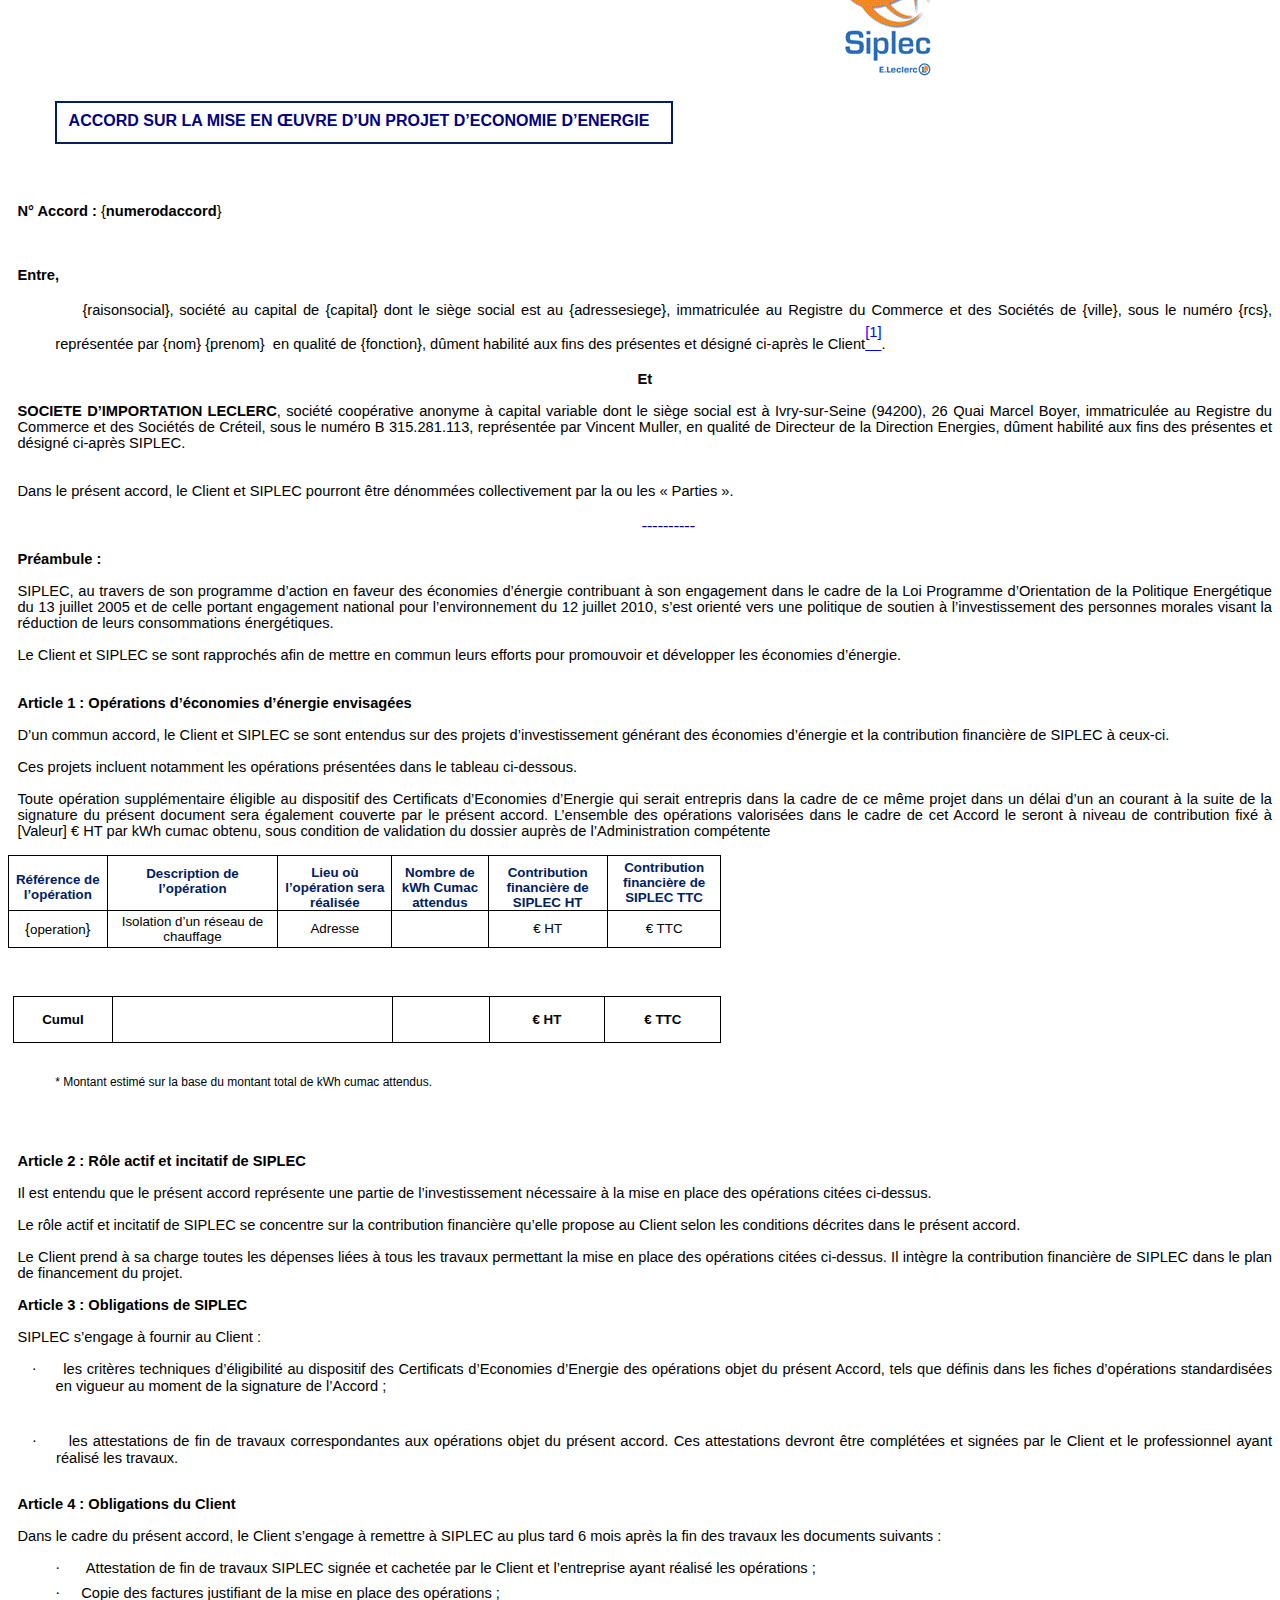
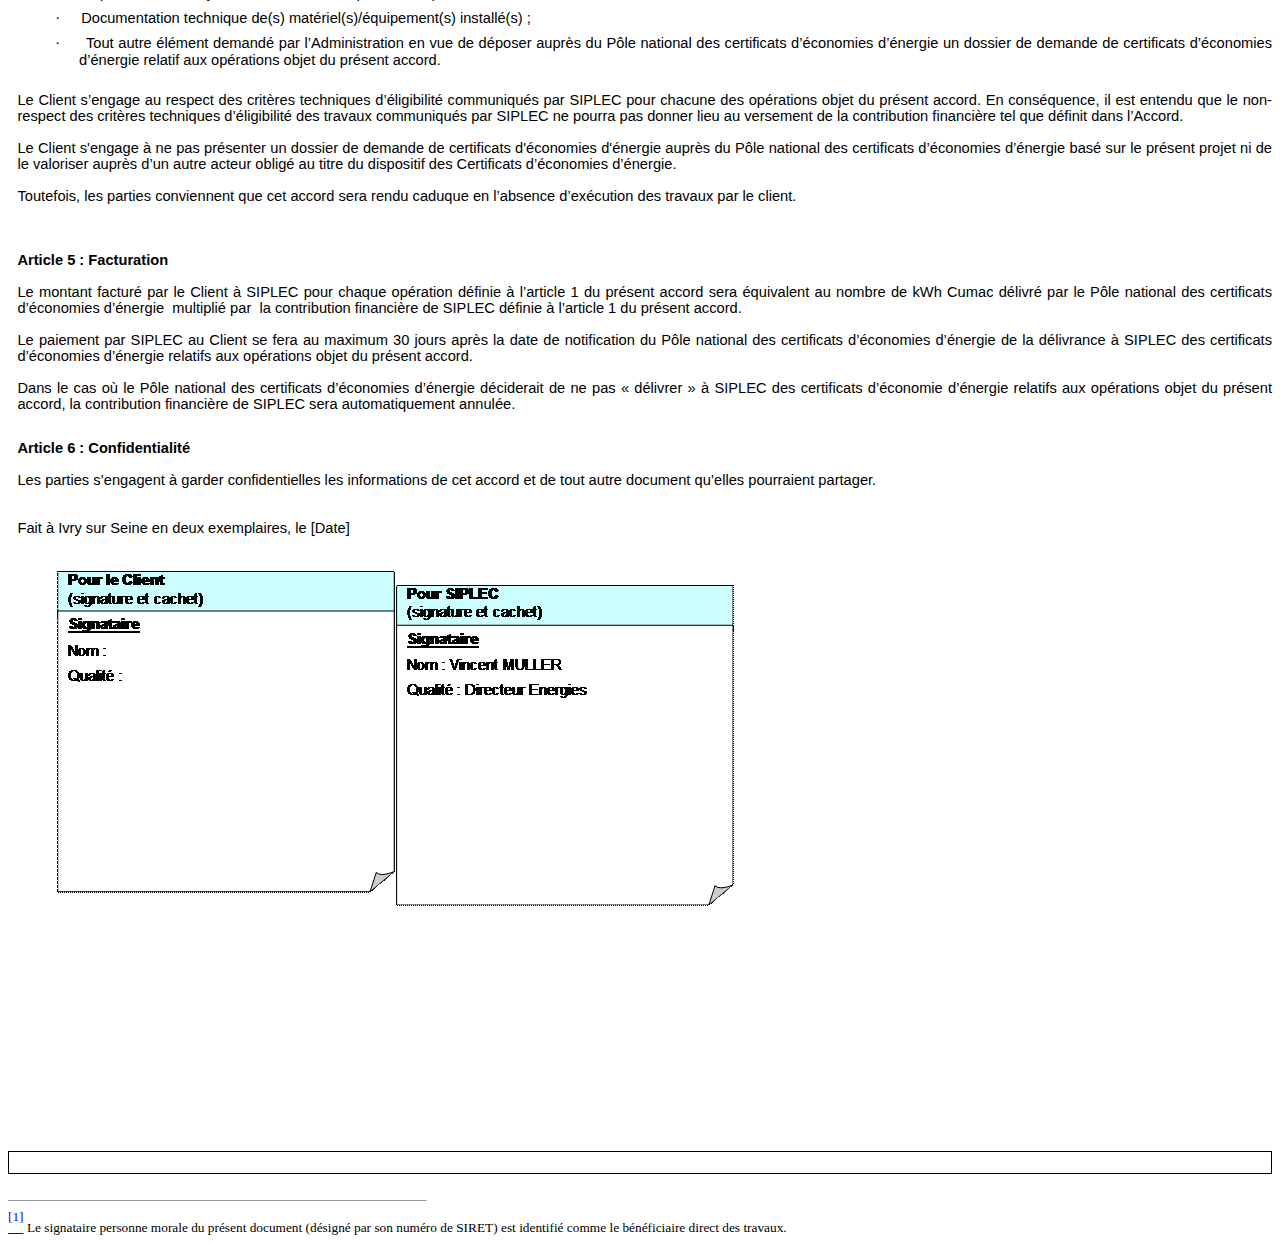
<file: creedoc/Convention_SIPLEC.htm>
<html xmlns:v="urn:schemas-microsoft-com:vml"
xmlns:o="urn:schemas-microsoft-com:office:office"
xmlns:w="urn:schemas-microsoft-com:office:word"
xmlns:m="http://schemas.microsoft.com/office/2004/12/omml"
xmlns="http://www.w3.org/TR/REC-html40">

<head>
<meta http-equiv=Content-Type content="text/html; charset=windows-1252">
<meta name=ProgId content=Word.Document>
<meta name=Generator content="Microsoft Word 15">
<meta name=Originator content="Microsoft Word 15">
<link rel=File-List href="Convention_SIPLEC_fichiers/filelist.xml">
<link rel=Edit-Time-Data href="Convention_SIPLEC_fichiers/editdata.mso">
<!--[if !mso]>
<style>
v\:* {behavior:url(#default#VML);}
o\:* {behavior:url(#default#VML);}
w\:* {behavior:url(#default#VML);}
.shape {behavior:url(#default#VML);}
</style>
<![endif]-->
<title> </title>
<!--[if gte mso 9]><xml>
 <o:DocumentProperties>
  <o:Author>Compaq nc6120</o:Author>
  <o:LastAuthor>BastienCameo</o:LastAuthor>
  <o:Revision>4</o:Revision>
  <o:TotalTime>50</o:TotalTime>
  <o:LastPrinted>2015-02-20T15:09:00Z</o:LastPrinted>
  <o:Created>2015-04-14T15:03:00Z</o:Created>
  <o:LastSaved>2015-04-15T14:54:00Z</o:LastSaved>
  <o:Pages>1</o:Pages>
  <o:Words>968</o:Words>
  <o:Characters>5328</o:Characters>
  <o:Company>Compaq nc6120</o:Company>
  <o:Lines>44</o:Lines>
  <o:Paragraphs>12</o:Paragraphs>
  <o:CharactersWithSpaces>6284</o:CharactersWithSpaces>
  <o:Version>15.00</o:Version>
 </o:DocumentProperties>
 <o:OfficeDocumentSettings>
  <o:TargetScreenSize>800x600</o:TargetScreenSize>
 </o:OfficeDocumentSettings>
</xml><![endif]-->
<link rel=dataStoreItem href="Convention_SIPLEC_fichiers/item0011.xml"
target="Convention_SIPLEC_fichiers/props012.xml">
<link rel=themeData href="Convention_SIPLEC_fichiers/themedata.thmx">
<link rel=colorSchemeMapping
href="Convention_SIPLEC_fichiers/colorschememapping.xml">
<!--[if gte mso 9]><xml>
 <w:WordDocument>
  <w:TrackMoves>false</w:TrackMoves>
  <w:TrackFormatting/>
  <w:HyphenationZone>21</w:HyphenationZone>
  <w:PunctuationKerning/>
  <w:ValidateAgainstSchemas/>
  <w:SaveIfXMLInvalid>false</w:SaveIfXMLInvalid>
  <w:IgnoreMixedContent>false</w:IgnoreMixedContent>
  <w:AlwaysShowPlaceholderText>false</w:AlwaysShowPlaceholderText>
  <w:DoNotPromoteQF/>
  <w:LidThemeOther>FR</w:LidThemeOther>
  <w:LidThemeAsian>X-NONE</w:LidThemeAsian>
  <w:LidThemeComplexScript>X-NONE</w:LidThemeComplexScript>
  <w:Compatibility>
   <w:BreakWrappedTables/>
   <w:SelectEntireFieldWithStartOrEnd/>
   <w:UseWord2002TableStyleRules/>
   <w:UseWord2010TableStyleRules/>
   <w:DontUseIndentAsNumberingTabStop/>
   <w:FELineBreak11/>
   <w:WW11IndentRules/>
   <w:DontAutofitConstrainedTables/>
   <w:AutofitLikeWW11/>
   <w:UnderlineTabInNumList/>
   <w:HangulWidthLikeWW11/>
   <w:UseNormalStyleForList/>
   <w:SplitPgBreakAndParaMark/>
   <w:DontVertAlignCellWithSp/>
   <w:DontBreakConstrainedForcedTables/>
   <w:DontVertAlignInTxbx/>
   <w:Word11KerningPairs/>
   <w:CachedColBalance/>
  </w:Compatibility>
  <w:BrowserLevel>MicrosoftInternetExplorer4</w:BrowserLevel>
  <m:mathPr>
   <m:mathFont m:val="Cambria Math"/>
   <m:brkBin m:val="before"/>
   <m:brkBinSub m:val="&#45;-"/>
   <m:smallFrac m:val="off"/>
   <m:dispDef/>
   <m:lMargin m:val="0"/>
   <m:rMargin m:val="0"/>
   <m:defJc m:val="centerGroup"/>
   <m:wrapIndent m:val="1440"/>
   <m:intLim m:val="subSup"/>
   <m:naryLim m:val="undOvr"/>
  </m:mathPr></w:WordDocument>
</xml><![endif]--><!--[if gte mso 9]><xml>
 <w:LatentStyles DefLockedState="false" DefUnhideWhenUsed="false"
  DefSemiHidden="false" DefQFormat="false" DefPriority="99"
  LatentStyleCount="371">
  <w:LsdException Locked="false" Priority="0" QFormat="true" Name="Normal"/>
  <w:LsdException Locked="false" Priority="9" QFormat="true" Name="heading 1"/>
  <w:LsdException Locked="false" Priority="9" QFormat="true" Name="heading 2"/>
  <w:LsdException Locked="false" Priority="9" QFormat="true" Name="heading 3"/>
  <w:LsdException Locked="false" Priority="9" QFormat="true" Name="heading 4"/>
  <w:LsdException Locked="false" Priority="9" QFormat="true" Name="heading 5"/>
  <w:LsdException Locked="false" Priority="9" QFormat="true" Name="heading 6"/>
  <w:LsdException Locked="false" Priority="9" QFormat="true" Name="heading 7"/>
  <w:LsdException Locked="false" Priority="9" QFormat="true" Name="heading 8"/>
  <w:LsdException Locked="false" Priority="9" QFormat="true" Name="heading 9"/>
  <w:LsdException Locked="false" SemiHidden="true" UnhideWhenUsed="true"
   Name="index 1"/>
  <w:LsdException Locked="false" SemiHidden="true" UnhideWhenUsed="true"
   Name="index 2"/>
  <w:LsdException Locked="false" SemiHidden="true" UnhideWhenUsed="true"
   Name="index 3"/>
  <w:LsdException Locked="false" SemiHidden="true" UnhideWhenUsed="true"
   Name="index 4"/>
  <w:LsdException Locked="false" SemiHidden="true" UnhideWhenUsed="true"
   Name="index 5"/>
  <w:LsdException Locked="false" SemiHidden="true" UnhideWhenUsed="true"
   Name="index 6"/>
  <w:LsdException Locked="false" SemiHidden="true" UnhideWhenUsed="true"
   Name="index 7"/>
  <w:LsdException Locked="false" SemiHidden="true" UnhideWhenUsed="true"
   Name="index 8"/>
  <w:LsdException Locked="false" SemiHidden="true" UnhideWhenUsed="true"
   Name="index 9"/>
  <w:LsdException Locked="false" Priority="39" SemiHidden="true"
   UnhideWhenUsed="true" Name="toc 1"/>
  <w:LsdException Locked="false" Priority="39" SemiHidden="true"
   UnhideWhenUsed="true" Name="toc 2"/>
  <w:LsdException Locked="false" Priority="39" SemiHidden="true"
   UnhideWhenUsed="true" Name="toc 3"/>
  <w:LsdException Locked="false" Priority="39" SemiHidden="true"
   UnhideWhenUsed="true" Name="toc 4"/>
  <w:LsdException Locked="false" Priority="39" SemiHidden="true"
   UnhideWhenUsed="true" Name="toc 5"/>
  <w:LsdException Locked="false" Priority="39" SemiHidden="true"
   UnhideWhenUsed="true" Name="toc 6"/>
  <w:LsdException Locked="false" Priority="39" SemiHidden="true"
   UnhideWhenUsed="true" Name="toc 7"/>
  <w:LsdException Locked="false" Priority="39" SemiHidden="true"
   UnhideWhenUsed="true" Name="toc 8"/>
  <w:LsdException Locked="false" Priority="39" SemiHidden="true"
   UnhideWhenUsed="true" Name="toc 9"/>
  <w:LsdException Locked="false" SemiHidden="true" UnhideWhenUsed="true"
   Name="Normal Indent"/>
  <w:LsdException Locked="false" SemiHidden="true" UnhideWhenUsed="true"
   Name="footnote text"/>
  <w:LsdException Locked="false" SemiHidden="true" UnhideWhenUsed="true"
   Name="annotation text"/>
  <w:LsdException Locked="false" SemiHidden="true" UnhideWhenUsed="true"
   Name="header"/>
  <w:LsdException Locked="false" SemiHidden="true" UnhideWhenUsed="true"
   Name="footer"/>
  <w:LsdException Locked="false" SemiHidden="true" UnhideWhenUsed="true"
   Name="index heading"/>
  <w:LsdException Locked="false" Priority="35" SemiHidden="true"
   UnhideWhenUsed="true" QFormat="true" Name="caption"/>
  <w:LsdException Locked="false" SemiHidden="true" UnhideWhenUsed="true"
   Name="table of figures"/>
  <w:LsdException Locked="false" SemiHidden="true" UnhideWhenUsed="true"
   Name="envelope address"/>
  <w:LsdException Locked="false" SemiHidden="true" UnhideWhenUsed="true"
   Name="envelope return"/>
  <w:LsdException Locked="false" SemiHidden="true" UnhideWhenUsed="true"
   Name="footnote reference"/>
  <w:LsdException Locked="false" SemiHidden="true" UnhideWhenUsed="true"
   Name="annotation reference"/>
  <w:LsdException Locked="false" SemiHidden="true" UnhideWhenUsed="true"
   Name="line number"/>
  <w:LsdException Locked="false" SemiHidden="true" UnhideWhenUsed="true"
   Name="page number"/>
  <w:LsdException Locked="false" SemiHidden="true" UnhideWhenUsed="true"
   Name="endnote reference"/>
  <w:LsdException Locked="false" SemiHidden="true" UnhideWhenUsed="true"
   Name="endnote text"/>
  <w:LsdException Locked="false" SemiHidden="true" UnhideWhenUsed="true"
   Name="table of authorities"/>
  <w:LsdException Locked="false" SemiHidden="true" UnhideWhenUsed="true"
   Name="macro"/>
  <w:LsdException Locked="false" SemiHidden="true" UnhideWhenUsed="true"
   Name="toa heading"/>
  <w:LsdException Locked="false" SemiHidden="true" UnhideWhenUsed="true"
   Name="List"/>
  <w:LsdException Locked="false" SemiHidden="true" UnhideWhenUsed="true"
   Name="List Bullet"/>
  <w:LsdException Locked="false" SemiHidden="true" UnhideWhenUsed="true"
   Name="List Number"/>
  <w:LsdException Locked="false" SemiHidden="true" UnhideWhenUsed="true"
   Name="List 2"/>
  <w:LsdException Locked="false" SemiHidden="true" UnhideWhenUsed="true"
   Name="List 3"/>
  <w:LsdException Locked="false" SemiHidden="true" UnhideWhenUsed="true"
   Name="List 4"/>
  <w:LsdException Locked="false" SemiHidden="true" UnhideWhenUsed="true"
   Name="List 5"/>
  <w:LsdException Locked="false" SemiHidden="true" UnhideWhenUsed="true"
   Name="List Bullet 2"/>
  <w:LsdException Locked="false" SemiHidden="true" UnhideWhenUsed="true"
   Name="List Bullet 3"/>
  <w:LsdException Locked="false" SemiHidden="true" UnhideWhenUsed="true"
   Name="List Bullet 4"/>
  <w:LsdException Locked="false" SemiHidden="true" UnhideWhenUsed="true"
   Name="List Bullet 5"/>
  <w:LsdException Locked="false" SemiHidden="true" UnhideWhenUsed="true"
   Name="List Number 2"/>
  <w:LsdException Locked="false" SemiHidden="true" UnhideWhenUsed="true"
   Name="List Number 3"/>
  <w:LsdException Locked="false" SemiHidden="true" UnhideWhenUsed="true"
   Name="List Number 4"/>
  <w:LsdException Locked="false" SemiHidden="true" UnhideWhenUsed="true"
   Name="List Number 5"/>
  <w:LsdException Locked="false" Priority="10" QFormat="true" Name="Title"/>
  <w:LsdException Locked="false" SemiHidden="true" UnhideWhenUsed="true"
   Name="Closing"/>
  <w:LsdException Locked="false" SemiHidden="true" UnhideWhenUsed="true"
   Name="Signature"/>
  <w:LsdException Locked="false" Priority="1" SemiHidden="true"
   UnhideWhenUsed="true" Name="Default Paragraph Font"/>
  <w:LsdException Locked="false" SemiHidden="true" UnhideWhenUsed="true"
   Name="Body Text"/>
  <w:LsdException Locked="false" SemiHidden="true" UnhideWhenUsed="true"
   Name="Body Text Indent"/>
  <w:LsdException Locked="false" SemiHidden="true" UnhideWhenUsed="true"
   Name="List Continue"/>
  <w:LsdException Locked="false" SemiHidden="true" UnhideWhenUsed="true"
   Name="List Continue 2"/>
  <w:LsdException Locked="false" SemiHidden="true" UnhideWhenUsed="true"
   Name="List Continue 3"/>
  <w:LsdException Locked="false" SemiHidden="true" UnhideWhenUsed="true"
   Name="List Continue 4"/>
  <w:LsdException Locked="false" SemiHidden="true" UnhideWhenUsed="true"
   Name="List Continue 5"/>
  <w:LsdException Locked="false" SemiHidden="true" UnhideWhenUsed="true"
   Name="Message Header"/>
  <w:LsdException Locked="false" Priority="11" QFormat="true" Name="Subtitle"/>
  <w:LsdException Locked="false" SemiHidden="true" UnhideWhenUsed="true"
   Name="Salutation"/>
  <w:LsdException Locked="false" SemiHidden="true" UnhideWhenUsed="true"
   Name="Date"/>
  <w:LsdException Locked="false" SemiHidden="true" UnhideWhenUsed="true"
   Name="Body Text First Indent"/>
  <w:LsdException Locked="false" SemiHidden="true" UnhideWhenUsed="true"
   Name="Body Text First Indent 2"/>
  <w:LsdException Locked="false" SemiHidden="true" UnhideWhenUsed="true"
   Name="Note Heading"/>
  <w:LsdException Locked="false" SemiHidden="true" UnhideWhenUsed="true"
   Name="Body Text 2"/>
  <w:LsdException Locked="false" SemiHidden="true" UnhideWhenUsed="true"
   Name="Body Text 3"/>
  <w:LsdException Locked="false" SemiHidden="true" UnhideWhenUsed="true"
   Name="Body Text Indent 2"/>
  <w:LsdException Locked="false" SemiHidden="true" UnhideWhenUsed="true"
   Name="Body Text Indent 3"/>
  <w:LsdException Locked="false" SemiHidden="true" UnhideWhenUsed="true"
   Name="Block Text"/>
  <w:LsdException Locked="false" SemiHidden="true" UnhideWhenUsed="true"
   Name="Hyperlink"/>
  <w:LsdException Locked="false" SemiHidden="true" UnhideWhenUsed="true"
   Name="FollowedHyperlink"/>
  <w:LsdException Locked="false" Priority="22" QFormat="true" Name="Strong"/>
  <w:LsdException Locked="false" Priority="20" QFormat="true" Name="Emphasis"/>
  <w:LsdException Locked="false" SemiHidden="true" UnhideWhenUsed="true"
   Name="Document Map"/>
  <w:LsdException Locked="false" SemiHidden="true" UnhideWhenUsed="true"
   Name="Plain Text"/>
  <w:LsdException Locked="false" SemiHidden="true" UnhideWhenUsed="true"
   Name="E-mail Signature"/>
  <w:LsdException Locked="false" SemiHidden="true" UnhideWhenUsed="true"
   Name="HTML Top of Form"/>
  <w:LsdException Locked="false" SemiHidden="true" UnhideWhenUsed="true"
   Name="HTML Bottom of Form"/>
  <w:LsdException Locked="false" SemiHidden="true" UnhideWhenUsed="true"
   Name="Normal (Web)"/>
  <w:LsdException Locked="false" SemiHidden="true" UnhideWhenUsed="true"
   Name="HTML Acronym"/>
  <w:LsdException Locked="false" SemiHidden="true" UnhideWhenUsed="true"
   Name="HTML Address"/>
  <w:LsdException Locked="false" SemiHidden="true" UnhideWhenUsed="true"
   Name="HTML Cite"/>
  <w:LsdException Locked="false" SemiHidden="true" UnhideWhenUsed="true"
   Name="HTML Code"/>
  <w:LsdException Locked="false" SemiHidden="true" UnhideWhenUsed="true"
   Name="HTML Definition"/>
  <w:LsdException Locked="false" SemiHidden="true" UnhideWhenUsed="true"
   Name="HTML Keyboard"/>
  <w:LsdException Locked="false" SemiHidden="true" UnhideWhenUsed="true"
   Name="HTML Preformatted"/>
  <w:LsdException Locked="false" SemiHidden="true" UnhideWhenUsed="true"
   Name="HTML Sample"/>
  <w:LsdException Locked="false" SemiHidden="true" UnhideWhenUsed="true"
   Name="HTML Typewriter"/>
  <w:LsdException Locked="false" SemiHidden="true" UnhideWhenUsed="true"
   Name="HTML Variable"/>
  <w:LsdException Locked="false" SemiHidden="true" UnhideWhenUsed="true"
   Name="Normal Table"/>
  <w:LsdException Locked="false" SemiHidden="true" UnhideWhenUsed="true"
   Name="annotation subject"/>
  <w:LsdException Locked="false" SemiHidden="true" UnhideWhenUsed="true"
   Name="No List"/>
  <w:LsdException Locked="false" SemiHidden="true" UnhideWhenUsed="true"
   Name="Outline List 1"/>
  <w:LsdException Locked="false" SemiHidden="true" UnhideWhenUsed="true"
   Name="Outline List 2"/>
  <w:LsdException Locked="false" SemiHidden="true" UnhideWhenUsed="true"
   Name="Outline List 3"/>
  <w:LsdException Locked="false" SemiHidden="true" UnhideWhenUsed="true"
   Name="Table Simple 1"/>
  <w:LsdException Locked="false" SemiHidden="true" UnhideWhenUsed="true"
   Name="Table Simple 2"/>
  <w:LsdException Locked="false" SemiHidden="true" UnhideWhenUsed="true"
   Name="Table Simple 3"/>
  <w:LsdException Locked="false" SemiHidden="true" UnhideWhenUsed="true"
   Name="Table Classic 1"/>
  <w:LsdException Locked="false" SemiHidden="true" UnhideWhenUsed="true"
   Name="Table Classic 2"/>
  <w:LsdException Locked="false" SemiHidden="true" UnhideWhenUsed="true"
   Name="Table Classic 3"/>
  <w:LsdException Locked="false" SemiHidden="true" UnhideWhenUsed="true"
   Name="Table Classic 4"/>
  <w:LsdException Locked="false" SemiHidden="true" UnhideWhenUsed="true"
   Name="Table Colorful 1"/>
  <w:LsdException Locked="false" SemiHidden="true" UnhideWhenUsed="true"
   Name="Table Colorful 2"/>
  <w:LsdException Locked="false" SemiHidden="true" UnhideWhenUsed="true"
   Name="Table Colorful 3"/>
  <w:LsdException Locked="false" SemiHidden="true" UnhideWhenUsed="true"
   Name="Table Columns 1"/>
  <w:LsdException Locked="false" SemiHidden="true" UnhideWhenUsed="true"
   Name="Table Columns 2"/>
  <w:LsdException Locked="false" SemiHidden="true" UnhideWhenUsed="true"
   Name="Table Columns 3"/>
  <w:LsdException Locked="false" SemiHidden="true" UnhideWhenUsed="true"
   Name="Table Columns 4"/>
  <w:LsdException Locked="false" SemiHidden="true" UnhideWhenUsed="true"
   Name="Table Columns 5"/>
  <w:LsdException Locked="false" SemiHidden="true" UnhideWhenUsed="true"
   Name="Table Grid 1"/>
  <w:LsdException Locked="false" SemiHidden="true" UnhideWhenUsed="true"
   Name="Table Grid 2"/>
  <w:LsdException Locked="false" SemiHidden="true" UnhideWhenUsed="true"
   Name="Table Grid 3"/>
  <w:LsdException Locked="false" SemiHidden="true" UnhideWhenUsed="true"
   Name="Table Grid 4"/>
  <w:LsdException Locked="false" SemiHidden="true" UnhideWhenUsed="true"
   Name="Table Grid 5"/>
  <w:LsdException Locked="false" SemiHidden="true" UnhideWhenUsed="true"
   Name="Table Grid 6"/>
  <w:LsdException Locked="false" SemiHidden="true" UnhideWhenUsed="true"
   Name="Table Grid 7"/>
  <w:LsdException Locked="false" SemiHidden="true" UnhideWhenUsed="true"
   Name="Table Grid 8"/>
  <w:LsdException Locked="false" SemiHidden="true" UnhideWhenUsed="true"
   Name="Table List 1"/>
  <w:LsdException Locked="false" SemiHidden="true" UnhideWhenUsed="true"
   Name="Table List 2"/>
  <w:LsdException Locked="false" SemiHidden="true" UnhideWhenUsed="true"
   Name="Table List 3"/>
  <w:LsdException Locked="false" SemiHidden="true" UnhideWhenUsed="true"
   Name="Table List 4"/>
  <w:LsdException Locked="false" SemiHidden="true" UnhideWhenUsed="true"
   Name="Table List 5"/>
  <w:LsdException Locked="false" SemiHidden="true" UnhideWhenUsed="true"
   Name="Table List 6"/>
  <w:LsdException Locked="false" SemiHidden="true" UnhideWhenUsed="true"
   Name="Table List 7"/>
  <w:LsdException Locked="false" SemiHidden="true" UnhideWhenUsed="true"
   Name="Table List 8"/>
  <w:LsdException Locked="false" SemiHidden="true" UnhideWhenUsed="true"
   Name="Table 3D effects 1"/>
  <w:LsdException Locked="false" SemiHidden="true" UnhideWhenUsed="true"
   Name="Table 3D effects 2"/>
  <w:LsdException Locked="false" SemiHidden="true" UnhideWhenUsed="true"
   Name="Table 3D effects 3"/>
  <w:LsdException Locked="false" SemiHidden="true" UnhideWhenUsed="true"
   Name="Table Contemporary"/>
  <w:LsdException Locked="false" SemiHidden="true" UnhideWhenUsed="true"
   Name="Table Elegant"/>
  <w:LsdException Locked="false" SemiHidden="true" UnhideWhenUsed="true"
   Name="Table Professional"/>
  <w:LsdException Locked="false" SemiHidden="true" UnhideWhenUsed="true"
   Name="Table Subtle 1"/>
  <w:LsdException Locked="false" SemiHidden="true" UnhideWhenUsed="true"
   Name="Table Subtle 2"/>
  <w:LsdException Locked="false" SemiHidden="true" UnhideWhenUsed="true"
   Name="Table Web 1"/>
  <w:LsdException Locked="false" SemiHidden="true" UnhideWhenUsed="true"
   Name="Table Web 2"/>
  <w:LsdException Locked="false" SemiHidden="true" UnhideWhenUsed="true"
   Name="Table Web 3"/>
  <w:LsdException Locked="false" Priority="0" SemiHidden="true"
   UnhideWhenUsed="true" Name="Balloon Text"/>
  <w:LsdException Locked="false" Priority="59" Name="Table Grid"/>
  <w:LsdException Locked="false" SemiHidden="true" UnhideWhenUsed="true"
   Name="Table Theme"/>
  <w:LsdException Locked="false" SemiHidden="true" Name="Placeholder Text"/>
  <w:LsdException Locked="false" Priority="1" QFormat="true" Name="No Spacing"/>
  <w:LsdException Locked="false" Priority="60" Name="Light Shading"/>
  <w:LsdException Locked="false" Priority="61" Name="Light List"/>
  <w:LsdException Locked="false" Priority="62" Name="Light Grid"/>
  <w:LsdException Locked="false" Priority="63" Name="Medium Shading 1"/>
  <w:LsdException Locked="false" Priority="64" Name="Medium Shading 2"/>
  <w:LsdException Locked="false" Priority="65" Name="Medium List 1"/>
  <w:LsdException Locked="false" Priority="66" Name="Medium List 2"/>
  <w:LsdException Locked="false" Priority="67" Name="Medium Grid 1"/>
  <w:LsdException Locked="false" Priority="68" Name="Medium Grid 2"/>
  <w:LsdException Locked="false" Priority="69" Name="Medium Grid 3"/>
  <w:LsdException Locked="false" Priority="70" Name="Dark List"/>
  <w:LsdException Locked="false" Priority="71" Name="Colorful Shading"/>
  <w:LsdException Locked="false" Priority="72" Name="Colorful List"/>
  <w:LsdException Locked="false" Priority="73" Name="Colorful Grid"/>
  <w:LsdException Locked="false" Priority="60" Name="Light Shading Accent 1"/>
  <w:LsdException Locked="false" Priority="61" Name="Light List Accent 1"/>
  <w:LsdException Locked="false" Priority="62" Name="Light Grid Accent 1"/>
  <w:LsdException Locked="false" Priority="63" Name="Medium Shading 1 Accent 1"/>
  <w:LsdException Locked="false" Priority="64" Name="Medium Shading 2 Accent 1"/>
  <w:LsdException Locked="false" Priority="65" Name="Medium List 1 Accent 1"/>
  <w:LsdException Locked="false" SemiHidden="true" Name="Revision"/>
  <w:LsdException Locked="false" Priority="34" QFormat="true"
   Name="List Paragraph"/>
  <w:LsdException Locked="false" Priority="29" QFormat="true" Name="Quote"/>
  <w:LsdException Locked="false" Priority="30" QFormat="true"
   Name="Intense Quote"/>
  <w:LsdException Locked="false" Priority="66" Name="Medium List 2 Accent 1"/>
  <w:LsdException Locked="false" Priority="67" Name="Medium Grid 1 Accent 1"/>
  <w:LsdException Locked="false" Priority="68" Name="Medium Grid 2 Accent 1"/>
  <w:LsdException Locked="false" Priority="69" Name="Medium Grid 3 Accent 1"/>
  <w:LsdException Locked="false" Priority="70" Name="Dark List Accent 1"/>
  <w:LsdException Locked="false" Priority="71" Name="Colorful Shading Accent 1"/>
  <w:LsdException Locked="false" Priority="72" Name="Colorful List Accent 1"/>
  <w:LsdException Locked="false" Priority="73" Name="Colorful Grid Accent 1"/>
  <w:LsdException Locked="false" Priority="60" Name="Light Shading Accent 2"/>
  <w:LsdException Locked="false" Priority="61" Name="Light List Accent 2"/>
  <w:LsdException Locked="false" Priority="62" Name="Light Grid Accent 2"/>
  <w:LsdException Locked="false" Priority="63" Name="Medium Shading 1 Accent 2"/>
  <w:LsdException Locked="false" Priority="64" Name="Medium Shading 2 Accent 2"/>
  <w:LsdException Locked="false" Priority="65" Name="Medium List 1 Accent 2"/>
  <w:LsdException Locked="false" Priority="66" Name="Medium List 2 Accent 2"/>
  <w:LsdException Locked="false" Priority="67" Name="Medium Grid 1 Accent 2"/>
  <w:LsdException Locked="false" Priority="68" Name="Medium Grid 2 Accent 2"/>
  <w:LsdException Locked="false" Priority="69" Name="Medium Grid 3 Accent 2"/>
  <w:LsdException Locked="false" Priority="70" Name="Dark List Accent 2"/>
  <w:LsdException Locked="false" Priority="71" Name="Colorful Shading Accent 2"/>
  <w:LsdException Locked="false" Priority="72" Name="Colorful List Accent 2"/>
  <w:LsdException Locked="false" Priority="73" Name="Colorful Grid Accent 2"/>
  <w:LsdException Locked="false" Priority="60" Name="Light Shading Accent 3"/>
  <w:LsdException Locked="false" Priority="61" Name="Light List Accent 3"/>
  <w:LsdException Locked="false" Priority="62" Name="Light Grid Accent 3"/>
  <w:LsdException Locked="false" Priority="63" Name="Medium Shading 1 Accent 3"/>
  <w:LsdException Locked="false" Priority="64" Name="Medium Shading 2 Accent 3"/>
  <w:LsdException Locked="false" Priority="65" Name="Medium List 1 Accent 3"/>
  <w:LsdException Locked="false" Priority="66" Name="Medium List 2 Accent 3"/>
  <w:LsdException Locked="false" Priority="67" Name="Medium Grid 1 Accent 3"/>
  <w:LsdException Locked="false" Priority="68" Name="Medium Grid 2 Accent 3"/>
  <w:LsdException Locked="false" Priority="69" Name="Medium Grid 3 Accent 3"/>
  <w:LsdException Locked="false" Priority="70" Name="Dark List Accent 3"/>
  <w:LsdException Locked="false" Priority="71" Name="Colorful Shading Accent 3"/>
  <w:LsdException Locked="false" Priority="72" Name="Colorful List Accent 3"/>
  <w:LsdException Locked="false" Priority="73" Name="Colorful Grid Accent 3"/>
  <w:LsdException Locked="false" Priority="60" Name="Light Shading Accent 4"/>
  <w:LsdException Locked="false" Priority="61" Name="Light List Accent 4"/>
  <w:LsdException Locked="false" Priority="62" Name="Light Grid Accent 4"/>
  <w:LsdException Locked="false" Priority="63" Name="Medium Shading 1 Accent 4"/>
  <w:LsdException Locked="false" Priority="64" Name="Medium Shading 2 Accent 4"/>
  <w:LsdException Locked="false" Priority="65" Name="Medium List 1 Accent 4"/>
  <w:LsdException Locked="false" Priority="66" Name="Medium List 2 Accent 4"/>
  <w:LsdException Locked="false" Priority="67" Name="Medium Grid 1 Accent 4"/>
  <w:LsdException Locked="false" Priority="68" Name="Medium Grid 2 Accent 4"/>
  <w:LsdException Locked="false" Priority="69" Name="Medium Grid 3 Accent 4"/>
  <w:LsdException Locked="false" Priority="70" Name="Dark List Accent 4"/>
  <w:LsdException Locked="false" Priority="71" Name="Colorful Shading Accent 4"/>
  <w:LsdException Locked="false" Priority="72" Name="Colorful List Accent 4"/>
  <w:LsdException Locked="false" Priority="73" Name="Colorful Grid Accent 4"/>
  <w:LsdException Locked="false" Priority="60" Name="Light Shading Accent 5"/>
  <w:LsdException Locked="false" Priority="61" Name="Light List Accent 5"/>
  <w:LsdException Locked="false" Priority="62" Name="Light Grid Accent 5"/>
  <w:LsdException Locked="false" Priority="63" Name="Medium Shading 1 Accent 5"/>
  <w:LsdException Locked="false" Priority="64" Name="Medium Shading 2 Accent 5"/>
  <w:LsdException Locked="false" Priority="65" Name="Medium List 1 Accent 5"/>
  <w:LsdException Locked="false" Priority="66" Name="Medium List 2 Accent 5"/>
  <w:LsdException Locked="false" Priority="67" Name="Medium Grid 1 Accent 5"/>
  <w:LsdException Locked="false" Priority="68" Name="Medium Grid 2 Accent 5"/>
  <w:LsdException Locked="false" Priority="69" Name="Medium Grid 3 Accent 5"/>
  <w:LsdException Locked="false" Priority="70" Name="Dark List Accent 5"/>
  <w:LsdException Locked="false" Priority="71" Name="Colorful Shading Accent 5"/>
  <w:LsdException Locked="false" Priority="72" Name="Colorful List Accent 5"/>
  <w:LsdException Locked="false" Priority="73" Name="Colorful Grid Accent 5"/>
  <w:LsdException Locked="false" Priority="60" Name="Light Shading Accent 6"/>
  <w:LsdException Locked="false" Priority="61" Name="Light List Accent 6"/>
  <w:LsdException Locked="false" Priority="62" Name="Light Grid Accent 6"/>
  <w:LsdException Locked="false" Priority="63" Name="Medium Shading 1 Accent 6"/>
  <w:LsdException Locked="false" Priority="64" Name="Medium Shading 2 Accent 6"/>
  <w:LsdException Locked="false" Priority="65" Name="Medium List 1 Accent 6"/>
  <w:LsdException Locked="false" Priority="66" Name="Medium List 2 Accent 6"/>
  <w:LsdException Locked="false" Priority="67" Name="Medium Grid 1 Accent 6"/>
  <w:LsdException Locked="false" Priority="68" Name="Medium Grid 2 Accent 6"/>
  <w:LsdException Locked="false" Priority="69" Name="Medium Grid 3 Accent 6"/>
  <w:LsdException Locked="false" Priority="70" Name="Dark List Accent 6"/>
  <w:LsdException Locked="false" Priority="71" Name="Colorful Shading Accent 6"/>
  <w:LsdException Locked="false" Priority="72" Name="Colorful List Accent 6"/>
  <w:LsdException Locked="false" Priority="73" Name="Colorful Grid Accent 6"/>
  <w:LsdException Locked="false" Priority="19" QFormat="true"
   Name="Subtle Emphasis"/>
  <w:LsdException Locked="false" Priority="21" QFormat="true"
   Name="Intense Emphasis"/>
  <w:LsdException Locked="false" Priority="31" QFormat="true"
   Name="Subtle Reference"/>
  <w:LsdException Locked="false" Priority="32" QFormat="true"
   Name="Intense Reference"/>
  <w:LsdException Locked="false" Priority="33" QFormat="true" Name="Book Title"/>
  <w:LsdException Locked="false" Priority="37" SemiHidden="true"
   UnhideWhenUsed="true" Name="Bibliography"/>
  <w:LsdException Locked="false" Priority="39" SemiHidden="true"
   UnhideWhenUsed="true" QFormat="true" Name="TOC Heading"/>
  <w:LsdException Locked="false" Priority="41" Name="Plain Table 1"/>
  <w:LsdException Locked="false" Priority="42" Name="Plain Table 2"/>
  <w:LsdException Locked="false" Priority="43" Name="Plain Table 3"/>
  <w:LsdException Locked="false" Priority="44" Name="Plain Table 4"/>
  <w:LsdException Locked="false" Priority="45" Name="Plain Table 5"/>
  <w:LsdException Locked="false" Priority="40" Name="Grid Table Light"/>
  <w:LsdException Locked="false" Priority="46" Name="Grid Table 1 Light"/>
  <w:LsdException Locked="false" Priority="47" Name="Grid Table 2"/>
  <w:LsdException Locked="false" Priority="48" Name="Grid Table 3"/>
  <w:LsdException Locked="false" Priority="49" Name="Grid Table 4"/>
  <w:LsdException Locked="false" Priority="50" Name="Grid Table 5 Dark"/>
  <w:LsdException Locked="false" Priority="51" Name="Grid Table 6 Colorful"/>
  <w:LsdException Locked="false" Priority="52" Name="Grid Table 7 Colorful"/>
  <w:LsdException Locked="false" Priority="46"
   Name="Grid Table 1 Light Accent 1"/>
  <w:LsdException Locked="false" Priority="47" Name="Grid Table 2 Accent 1"/>
  <w:LsdException Locked="false" Priority="48" Name="Grid Table 3 Accent 1"/>
  <w:LsdException Locked="false" Priority="49" Name="Grid Table 4 Accent 1"/>
  <w:LsdException Locked="false" Priority="50" Name="Grid Table 5 Dark Accent 1"/>
  <w:LsdException Locked="false" Priority="51"
   Name="Grid Table 6 Colorful Accent 1"/>
  <w:LsdException Locked="false" Priority="52"
   Name="Grid Table 7 Colorful Accent 1"/>
  <w:LsdException Locked="false" Priority="46"
   Name="Grid Table 1 Light Accent 2"/>
  <w:LsdException Locked="false" Priority="47" Name="Grid Table 2 Accent 2"/>
  <w:LsdException Locked="false" Priority="48" Name="Grid Table 3 Accent 2"/>
  <w:LsdException Locked="false" Priority="49" Name="Grid Table 4 Accent 2"/>
  <w:LsdException Locked="false" Priority="50" Name="Grid Table 5 Dark Accent 2"/>
  <w:LsdException Locked="false" Priority="51"
   Name="Grid Table 6 Colorful Accent 2"/>
  <w:LsdException Locked="false" Priority="52"
   Name="Grid Table 7 Colorful Accent 2"/>
  <w:LsdException Locked="false" Priority="46"
   Name="Grid Table 1 Light Accent 3"/>
  <w:LsdException Locked="false" Priority="47" Name="Grid Table 2 Accent 3"/>
  <w:LsdException Locked="false" Priority="48" Name="Grid Table 3 Accent 3"/>
  <w:LsdException Locked="false" Priority="49" Name="Grid Table 4 Accent 3"/>
  <w:LsdException Locked="false" Priority="50" Name="Grid Table 5 Dark Accent 3"/>
  <w:LsdException Locked="false" Priority="51"
   Name="Grid Table 6 Colorful Accent 3"/>
  <w:LsdException Locked="false" Priority="52"
   Name="Grid Table 7 Colorful Accent 3"/>
  <w:LsdException Locked="false" Priority="46"
   Name="Grid Table 1 Light Accent 4"/>
  <w:LsdException Locked="false" Priority="47" Name="Grid Table 2 Accent 4"/>
  <w:LsdException Locked="false" Priority="48" Name="Grid Table 3 Accent 4"/>
  <w:LsdException Locked="false" Priority="49" Name="Grid Table 4 Accent 4"/>
  <w:LsdException Locked="false" Priority="50" Name="Grid Table 5 Dark Accent 4"/>
  <w:LsdException Locked="false" Priority="51"
   Name="Grid Table 6 Colorful Accent 4"/>
  <w:LsdException Locked="false" Priority="52"
   Name="Grid Table 7 Colorful Accent 4"/>
  <w:LsdException Locked="false" Priority="46"
   Name="Grid Table 1 Light Accent 5"/>
  <w:LsdException Locked="false" Priority="47" Name="Grid Table 2 Accent 5"/>
  <w:LsdException Locked="false" Priority="48" Name="Grid Table 3 Accent 5"/>
  <w:LsdException Locked="false" Priority="49" Name="Grid Table 4 Accent 5"/>
  <w:LsdException Locked="false" Priority="50" Name="Grid Table 5 Dark Accent 5"/>
  <w:LsdException Locked="false" Priority="51"
   Name="Grid Table 6 Colorful Accent 5"/>
  <w:LsdException Locked="false" Priority="52"
   Name="Grid Table 7 Colorful Accent 5"/>
  <w:LsdException Locked="false" Priority="46"
   Name="Grid Table 1 Light Accent 6"/>
  <w:LsdException Locked="false" Priority="47" Name="Grid Table 2 Accent 6"/>
  <w:LsdException Locked="false" Priority="48" Name="Grid Table 3 Accent 6"/>
  <w:LsdException Locked="false" Priority="49" Name="Grid Table 4 Accent 6"/>
  <w:LsdException Locked="false" Priority="50" Name="Grid Table 5 Dark Accent 6"/>
  <w:LsdException Locked="false" Priority="51"
   Name="Grid Table 6 Colorful Accent 6"/>
  <w:LsdException Locked="false" Priority="52"
   Name="Grid Table 7 Colorful Accent 6"/>
  <w:LsdException Locked="false" Priority="46" Name="List Table 1 Light"/>
  <w:LsdException Locked="false" Priority="47" Name="List Table 2"/>
  <w:LsdException Locked="false" Priority="48" Name="List Table 3"/>
  <w:LsdException Locked="false" Priority="49" Name="List Table 4"/>
  <w:LsdException Locked="false" Priority="50" Name="List Table 5 Dark"/>
  <w:LsdException Locked="false" Priority="51" Name="List Table 6 Colorful"/>
  <w:LsdException Locked="false" Priority="52" Name="List Table 7 Colorful"/>
  <w:LsdException Locked="false" Priority="46"
   Name="List Table 1 Light Accent 1"/>
  <w:LsdException Locked="false" Priority="47" Name="List Table 2 Accent 1"/>
  <w:LsdException Locked="false" Priority="48" Name="List Table 3 Accent 1"/>
  <w:LsdException Locked="false" Priority="49" Name="List Table 4 Accent 1"/>
  <w:LsdException Locked="false" Priority="50" Name="List Table 5 Dark Accent 1"/>
  <w:LsdException Locked="false" Priority="51"
   Name="List Table 6 Colorful Accent 1"/>
  <w:LsdException Locked="false" Priority="52"
   Name="List Table 7 Colorful Accent 1"/>
  <w:LsdException Locked="false" Priority="46"
   Name="List Table 1 Light Accent 2"/>
  <w:LsdException Locked="false" Priority="47" Name="List Table 2 Accent 2"/>
  <w:LsdException Locked="false" Priority="48" Name="List Table 3 Accent 2"/>
  <w:LsdException Locked="false" Priority="49" Name="List Table 4 Accent 2"/>
  <w:LsdException Locked="false" Priority="50" Name="List Table 5 Dark Accent 2"/>
  <w:LsdException Locked="false" Priority="51"
   Name="List Table 6 Colorful Accent 2"/>
  <w:LsdException Locked="false" Priority="52"
   Name="List Table 7 Colorful Accent 2"/>
  <w:LsdException Locked="false" Priority="46"
   Name="List Table 1 Light Accent 3"/>
  <w:LsdException Locked="false" Priority="47" Name="List Table 2 Accent 3"/>
  <w:LsdException Locked="false" Priority="48" Name="List Table 3 Accent 3"/>
  <w:LsdException Locked="false" Priority="49" Name="List Table 4 Accent 3"/>
  <w:LsdException Locked="false" Priority="50" Name="List Table 5 Dark Accent 3"/>
  <w:LsdException Locked="false" Priority="51"
   Name="List Table 6 Colorful Accent 3"/>
  <w:LsdException Locked="false" Priority="52"
   Name="List Table 7 Colorful Accent 3"/>
  <w:LsdException Locked="false" Priority="46"
   Name="List Table 1 Light Accent 4"/>
  <w:LsdException Locked="false" Priority="47" Name="List Table 2 Accent 4"/>
  <w:LsdException Locked="false" Priority="48" Name="List Table 3 Accent 4"/>
  <w:LsdException Locked="false" Priority="49" Name="List Table 4 Accent 4"/>
  <w:LsdException Locked="false" Priority="50" Name="List Table 5 Dark Accent 4"/>
  <w:LsdException Locked="false" Priority="51"
   Name="List Table 6 Colorful Accent 4"/>
  <w:LsdException Locked="false" Priority="52"
   Name="List Table 7 Colorful Accent 4"/>
  <w:LsdException Locked="false" Priority="46"
   Name="List Table 1 Light Accent 5"/>
  <w:LsdException Locked="false" Priority="47" Name="List Table 2 Accent 5"/>
  <w:LsdException Locked="false" Priority="48" Name="List Table 3 Accent 5"/>
  <w:LsdException Locked="false" Priority="49" Name="List Table 4 Accent 5"/>
  <w:LsdException Locked="false" Priority="50" Name="List Table 5 Dark Accent 5"/>
  <w:LsdException Locked="false" Priority="51"
   Name="List Table 6 Colorful Accent 5"/>
  <w:LsdException Locked="false" Priority="52"
   Name="List Table 7 Colorful Accent 5"/>
  <w:LsdException Locked="false" Priority="46"
   Name="List Table 1 Light Accent 6"/>
  <w:LsdException Locked="false" Priority="47" Name="List Table 2 Accent 6"/>
  <w:LsdException Locked="false" Priority="48" Name="List Table 3 Accent 6"/>
  <w:LsdException Locked="false" Priority="49" Name="List Table 4 Accent 6"/>
  <w:LsdException Locked="false" Priority="50" Name="List Table 5 Dark Accent 6"/>
  <w:LsdException Locked="false" Priority="51"
   Name="List Table 6 Colorful Accent 6"/>
  <w:LsdException Locked="false" Priority="52"
   Name="List Table 7 Colorful Accent 6"/>
 </w:LatentStyles>
</xml><![endif]-->
<style>
<!--
 /* Font Definitions */
 @font-face
	{font-family:Wingdings;
	panose-1:5 0 0 0 0 0 0 0 0 0;
	mso-font-charset:2;
	mso-generic-font-family:auto;
	mso-font-pitch:variable;
	mso-font-signature:0 268435456 0 0 -2147483648 0;}
@font-face
	{font-family:Tunga;
	panose-1:2 11 5 2 4 2 4 2 2 3;
	mso-font-charset:0;
	mso-generic-font-family:swiss;
	mso-font-pitch:variable;
	mso-font-signature:4194307 0 0 0 1 0;}
@font-face
	{font-family:"Cambria Math";
	panose-1:2 4 5 3 5 4 6 3 2 4;
	mso-font-charset:0;
	mso-generic-font-family:roman;
	mso-font-pitch:variable;
	mso-font-signature:-536870145 1107305727 0 0 415 0;}
@font-face
	{font-family:Calibri;
	panose-1:2 15 5 2 2 2 4 3 2 4;
	mso-font-charset:0;
	mso-generic-font-family:swiss;
	mso-font-pitch:variable;
	mso-font-signature:-536870145 1073786111 1 0 415 0;}
@font-face
	{font-family:Tahoma;
	panose-1:2 11 6 4 3 5 4 4 2 4;
	mso-font-charset:0;
	mso-generic-font-family:swiss;
	mso-font-pitch:variable;
	mso-font-signature:-520081665 -1073717157 41 0 66047 0;}
 /* Style Definitions */
 p.MsoNormal, li.MsoNormal, div.MsoNormal
	{mso-style-unhide:no;
	mso-style-qformat:yes;
	mso-style-parent:"";
	margin:0cm;
	margin-bottom:.0001pt;
	mso-pagination:widow-orphan;
	font-size:12.0pt;
	font-family:"Times New Roman","serif";
	mso-fareast-font-family:"Times New Roman";}
h1
	{mso-style-priority:9;
	mso-style-unhide:no;
	mso-style-qformat:yes;
	mso-style-link:"Titre 1 Car";
	mso-style-next:Normal;
	margin:0cm;
	margin-bottom:.0001pt;
	text-align:center;
	mso-pagination:widow-orphan;
	page-break-after:avoid;
	mso-outline-level:1;
	font-size:16.0pt;
	mso-bidi-font-size:8.0pt;
	font-family:"Arial","sans-serif";
	mso-fareast-font-family:"Times New Roman";
	mso-fareast-theme-font:minor-fareast;
	mso-font-kerning:0pt;}
h2
	{mso-style-priority:9;
	mso-style-unhide:no;
	mso-style-qformat:yes;
	mso-style-link:"Titre 2 Car";
	mso-style-next:Normal;
	margin:0cm;
	margin-bottom:.0001pt;
	text-align:center;
	mso-pagination:widow-orphan;
	page-break-after:avoid;
	mso-outline-level:2;
	font-size:8.0pt;
	font-family:"Arial","sans-serif";
	mso-fareast-font-family:"Times New Roman";
	mso-fareast-theme-font:minor-fareast;}
h3
	{mso-style-priority:9;
	mso-style-unhide:no;
	mso-style-qformat:yes;
	mso-style-link:"Titre 3 Car";
	mso-style-next:Normal;
	margin:0cm;
	margin-bottom:.0001pt;
	mso-pagination:widow-orphan;
	page-break-after:avoid;
	mso-outline-level:3;
	font-size:16.0pt;
	mso-bidi-font-size:8.0pt;
	font-family:"Arial","sans-serif";
	mso-fareast-font-family:"Times New Roman";
	mso-fareast-theme-font:minor-fareast;
	color:navy;}
h4
	{mso-style-priority:9;
	mso-style-unhide:no;
	mso-style-qformat:yes;
	mso-style-link:"Titre 4 Car";
	mso-style-next:Normal;
	margin:0cm;
	margin-bottom:.0001pt;
	text-align:center;
	mso-pagination:widow-orphan;
	page-break-after:avoid;
	mso-outline-level:4;
	font-size:20.0pt;
	mso-bidi-font-size:12.0pt;
	font-family:"Arial","sans-serif";
	mso-fareast-font-family:"Times New Roman";
	mso-fareast-theme-font:minor-fareast;
	color:navy;
	text-decoration:underline;
	text-underline:single;}
h5
	{mso-style-priority:9;
	mso-style-unhide:no;
	mso-style-qformat:yes;
	mso-style-link:"Titre 5 Car";
	mso-style-next:Normal;
	margin:0cm;
	margin-bottom:.0001pt;
	text-align:center;
	mso-pagination:widow-orphan;
	page-break-after:avoid;
	mso-outline-level:5;
	font-size:12.0pt;
	font-family:"Arial","sans-serif";
	mso-fareast-font-family:"Times New Roman";
	mso-fareast-theme-font:minor-fareast;
	color:red;
	font-style:italic;}
h6
	{mso-style-priority:9;
	mso-style-unhide:no;
	mso-style-qformat:yes;
	mso-style-link:"Titre 6 Car";
	mso-style-next:Normal;
	margin:0cm;
	margin-bottom:.0001pt;
	mso-pagination:widow-orphan;
	page-break-after:avoid;
	mso-outline-level:6;
	font-size:12.0pt;
	font-family:"Arial","sans-serif";
	mso-fareast-font-family:"Times New Roman";
	mso-fareast-theme-font:minor-fareast;
	color:navy;
	font-style:italic;}
p.MsoHeading7, li.MsoHeading7, div.MsoHeading7
	{mso-style-priority:9;
	mso-style-unhide:no;
	mso-style-qformat:yes;
	mso-style-link:"Titre 7 Car";
	mso-style-next:Normal;
	margin-top:0cm;
	margin-right:0cm;
	margin-bottom:0cm;
	margin-left:35.4pt;
	margin-bottom:.0001pt;
	mso-pagination:widow-orphan;
	page-break-after:avoid;
	mso-outline-level:7;
	font-size:11.0pt;
	mso-bidi-font-size:8.0pt;
	font-family:"Arial","sans-serif";
	mso-fareast-font-family:"Times New Roman";
	font-weight:bold;}
p.MsoHeading8, li.MsoHeading8, div.MsoHeading8
	{mso-style-priority:9;
	mso-style-unhide:no;
	mso-style-qformat:yes;
	mso-style-link:"Titre 8 Car";
	mso-style-next:Normal;
	margin:0cm;
	margin-bottom:.0001pt;
	mso-pagination:widow-orphan;
	page-break-after:avoid;
	mso-outline-level:8;
	font-size:11.0pt;
	mso-bidi-font-size:9.0pt;
	font-family:"Arial","sans-serif";
	mso-fareast-font-family:"Times New Roman";
	font-weight:bold;}
p.MsoHeading9, li.MsoHeading9, div.MsoHeading9
	{mso-style-priority:9;
	mso-style-unhide:no;
	mso-style-qformat:yes;
	mso-style-link:"Titre 9 Car";
	mso-style-next:Normal;
	margin:0cm;
	margin-bottom:.0001pt;
	text-align:center;
	mso-pagination:widow-orphan;
	page-break-after:avoid;
	mso-outline-level:9;
	tab-stops:36.0pt;
	font-size:11.0pt;
	mso-bidi-font-size:8.0pt;
	font-family:"Arial","sans-serif";
	mso-fareast-font-family:"Times New Roman";
	font-weight:bold;}
p.MsoFootnoteText, li.MsoFootnoteText, div.MsoFootnoteText
	{mso-style-noshow:yes;
	mso-style-priority:99;
	mso-style-link:"Note de bas de page Car";
	margin:0cm;
	margin-bottom:.0001pt;
	mso-pagination:widow-orphan;
	font-size:10.0pt;
	font-family:"Times New Roman","serif";
	mso-fareast-font-family:"Times New Roman";}
p.MsoCommentText, li.MsoCommentText, div.MsoCommentText
	{mso-style-noshow:yes;
	mso-style-priority:99;
	mso-style-link:"Commentaire Car";
	margin:0cm;
	margin-bottom:.0001pt;
	mso-pagination:widow-orphan;
	font-size:10.0pt;
	font-family:"Times New Roman","serif";
	mso-fareast-font-family:"Times New Roman";}
p.MsoHeader, li.MsoHeader, div.MsoHeader
	{mso-style-noshow:yes;
	mso-style-priority:99;
	mso-style-link:"En-t�te Car";
	margin:0cm;
	margin-bottom:.0001pt;
	mso-pagination:widow-orphan;
	tab-stops:center 8.0cm right 16.0cm;
	font-size:12.0pt;
	font-family:"Times New Roman","serif";
	mso-fareast-font-family:"Times New Roman";}
p.MsoFooter, li.MsoFooter, div.MsoFooter
	{mso-style-priority:99;
	mso-style-link:"Pied de page Car";
	margin:0cm;
	margin-bottom:.0001pt;
	mso-pagination:widow-orphan;
	tab-stops:center 8.0cm right 16.0cm;
	font-size:12.0pt;
	font-family:"Times New Roman","serif";
	mso-fareast-font-family:"Times New Roman";}
span.MsoFootnoteReference
	{mso-style-noshow:yes;
	mso-style-priority:99;
	mso-style-parent:"";
	vertical-align:super;}
span.MsoCommentReference
	{mso-style-noshow:yes;
	mso-style-priority:99;
	mso-style-parent:"";
	mso-ansi-font-size:8.0pt;
	mso-bidi-font-size:8.0pt;}
span.MsoEndnoteReference
	{mso-style-noshow:yes;
	mso-style-priority:99;
	mso-style-parent:"";
	vertical-align:super;}
p.MsoEndnoteText, li.MsoEndnoteText, div.MsoEndnoteText
	{mso-style-noshow:yes;
	mso-style-priority:99;
	mso-style-link:"Note de fin Car";
	margin:0cm;
	margin-bottom:.0001pt;
	mso-pagination:widow-orphan;
	font-size:10.0pt;
	font-family:"Times New Roman","serif";
	mso-fareast-font-family:"Times New Roman";}
p.MsoBodyText, li.MsoBodyText, div.MsoBodyText
	{mso-style-noshow:yes;
	mso-style-priority:99;
	mso-style-link:"Corps de texte Car";
	margin:0cm;
	margin-bottom:.0001pt;
	text-align:center;
	mso-pagination:widow-orphan;
	font-size:12.0pt;
	mso-bidi-font-size:8.0pt;
	font-family:"Arial","sans-serif";
	mso-fareast-font-family:"Times New Roman";
	color:navy;}
p.MsoBodyTextIndent, li.MsoBodyTextIndent, div.MsoBodyTextIndent
	{mso-style-noshow:yes;
	mso-style-priority:99;
	mso-style-link:"Retrait corps de texte Car";
	margin-top:0cm;
	margin-right:0cm;
	margin-bottom:0cm;
	margin-left:18.0pt;
	margin-bottom:.0001pt;
	mso-pagination:widow-orphan;
	font-size:12.0pt;
	mso-bidi-font-size:9.0pt;
	font-family:"Arial","sans-serif";
	mso-fareast-font-family:"Times New Roman";
	color:black;
	mso-bidi-font-weight:bold;
	mso-bidi-font-style:italic;}
p.MsoBodyText2, li.MsoBodyText2, div.MsoBodyText2
	{mso-style-noshow:yes;
	mso-style-priority:99;
	mso-style-link:"Corps de texte 2 Car";
	margin:0cm;
	margin-bottom:.0001pt;
	text-align:justify;
	mso-pagination:widow-orphan;
	font-size:12.0pt;
	mso-bidi-font-size:9.0pt;
	font-family:"Arial","sans-serif";
	mso-fareast-font-family:"Times New Roman";
	mso-bidi-font-weight:bold;}
p.MsoBodyText3, li.MsoBodyText3, div.MsoBodyText3
	{mso-style-noshow:yes;
	mso-style-priority:99;
	mso-style-link:"Corps de texte 3 Car";
	margin:0cm;
	margin-bottom:.0001pt;
	text-align:justify;
	mso-pagination:widow-orphan;
	font-size:12.0pt;
	font-family:"Arial","sans-serif";
	mso-fareast-font-family:"Times New Roman";
	color:black;}
p.MsoBodyTextIndent2, li.MsoBodyTextIndent2, div.MsoBodyTextIndent2
	{mso-style-noshow:yes;
	mso-style-priority:99;
	mso-style-link:"Retrait corps de texte 2 Car";
	margin-top:0cm;
	margin-right:0cm;
	margin-bottom:0cm;
	margin-left:18.0pt;
	margin-bottom:.0001pt;
	text-align:justify;
	mso-pagination:widow-orphan;
	font-size:12.0pt;
	mso-bidi-font-size:9.0pt;
	font-family:"Arial","sans-serif";
	mso-fareast-font-family:"Times New Roman";
	mso-bidi-font-weight:bold;}
p.MsoBodyTextIndent3, li.MsoBodyTextIndent3, div.MsoBodyTextIndent3
	{mso-style-noshow:yes;
	mso-style-priority:99;
	mso-style-link:"Retrait corps de texte 3 Car";
	margin-top:0cm;
	margin-right:0cm;
	margin-bottom:0cm;
	margin-left:35.4pt;
	margin-bottom:.0001pt;
	text-align:justify;
	mso-pagination:widow-orphan;
	font-size:12.0pt;
	font-family:"Arial","sans-serif";
	mso-fareast-font-family:"Times New Roman";
	color:black;}
a:link, span.MsoHyperlink
	{mso-style-noshow:yes;
	mso-style-priority:99;
	mso-style-parent:"";
	color:blue;
	text-decoration:underline;
	text-underline:single;}
a:visited, span.MsoHyperlinkFollowed
	{mso-style-noshow:yes;
	mso-style-priority:99;
	color:#954F72;
	mso-themecolor:followedhyperlink;
	text-decoration:underline;
	text-underline:single;}
p.MsoCommentSubject, li.MsoCommentSubject, div.MsoCommentSubject
	{mso-style-noshow:yes;
	mso-style-priority:99;
	mso-style-parent:Commentaire;
	mso-style-link:"Objet du commentaire Car";
	mso-style-next:Commentaire;
	margin:0cm;
	margin-bottom:.0001pt;
	mso-pagination:widow-orphan;
	font-size:10.0pt;
	font-family:"Times New Roman","serif";
	mso-fareast-font-family:"Times New Roman";
	mso-ansi-language:X-NONE;
	mso-fareast-language:X-NONE;
	font-weight:bold;}
p.MsoAcetate, li.MsoAcetate, div.MsoAcetate
	{mso-style-noshow:yes;
	mso-style-link:"Texte de bulles Car";
	margin:0cm;
	margin-bottom:.0001pt;
	mso-pagination:widow-orphan;
	font-size:8.0pt;
	font-family:"Tahoma","sans-serif";
	mso-fareast-font-family:"Times New Roman";
	mso-bidi-font-family:"Times New Roman";
	mso-ansi-language:X-NONE;
	mso-fareast-language:X-NONE;}
p.MsoListParagraph, li.MsoListParagraph, div.MsoListParagraph
	{mso-style-priority:34;
	mso-style-unhide:no;
	mso-style-qformat:yes;
	margin-top:0cm;
	margin-right:0cm;
	margin-bottom:10.0pt;
	margin-left:36.0pt;
	mso-add-space:auto;
	line-height:115%;
	mso-pagination:widow-orphan;
	font-size:11.0pt;
	font-family:"Calibri","sans-serif";
	mso-fareast-font-family:Calibri;
	mso-bidi-font-family:"Times New Roman";
	mso-fareast-language:EN-US;}
p.MsoListParagraphCxSpFirst, li.MsoListParagraphCxSpFirst, div.MsoListParagraphCxSpFirst
	{mso-style-priority:34;
	mso-style-unhide:no;
	mso-style-qformat:yes;
	mso-style-type:export-only;
	margin-top:0cm;
	margin-right:0cm;
	margin-bottom:0cm;
	margin-left:36.0pt;
	margin-bottom:.0001pt;
	mso-add-space:auto;
	line-height:115%;
	mso-pagination:widow-orphan;
	font-size:11.0pt;
	font-family:"Calibri","sans-serif";
	mso-fareast-font-family:Calibri;
	mso-bidi-font-family:"Times New Roman";
	mso-fareast-language:EN-US;}
p.MsoListParagraphCxSpMiddle, li.MsoListParagraphCxSpMiddle, div.MsoListParagraphCxSpMiddle
	{mso-style-priority:34;
	mso-style-unhide:no;
	mso-style-qformat:yes;
	mso-style-type:export-only;
	margin-top:0cm;
	margin-right:0cm;
	margin-bottom:0cm;
	margin-left:36.0pt;
	margin-bottom:.0001pt;
	mso-add-space:auto;
	line-height:115%;
	mso-pagination:widow-orphan;
	font-size:11.0pt;
	font-family:"Calibri","sans-serif";
	mso-fareast-font-family:Calibri;
	mso-bidi-font-family:"Times New Roman";
	mso-fareast-language:EN-US;}
p.MsoListParagraphCxSpLast, li.MsoListParagraphCxSpLast, div.MsoListParagraphCxSpLast
	{mso-style-priority:34;
	mso-style-unhide:no;
	mso-style-qformat:yes;
	mso-style-type:export-only;
	margin-top:0cm;
	margin-right:0cm;
	margin-bottom:10.0pt;
	margin-left:36.0pt;
	mso-add-space:auto;
	line-height:115%;
	mso-pagination:widow-orphan;
	font-size:11.0pt;
	font-family:"Calibri","sans-serif";
	mso-fareast-font-family:Calibri;
	mso-bidi-font-family:"Times New Roman";
	mso-fareast-language:EN-US;}
span.Titre1Car
	{mso-style-name:"Titre 1 Car";
	mso-style-priority:9;
	mso-style-unhide:no;
	mso-style-locked:yes;
	mso-style-link:"Titre 1";
	mso-ansi-font-size:16.0pt;
	mso-bidi-font-size:16.0pt;
	font-family:"Calibri Light","sans-serif";
	mso-ascii-font-family:"Calibri Light";
	mso-ascii-theme-font:major-latin;
	mso-fareast-font-family:"Times New Roman";
	mso-fareast-theme-font:major-fareast;
	mso-hansi-font-family:"Calibri Light";
	mso-hansi-theme-font:major-latin;
	mso-bidi-font-family:"Times New Roman";
	mso-bidi-theme-font:major-bidi;
	color:#2E74B5;
	mso-themecolor:accent1;
	mso-themeshade:191;}
span.Titre2Car
	{mso-style-name:"Titre 2 Car";
	mso-style-priority:9;
	mso-style-unhide:no;
	mso-style-locked:yes;
	mso-style-link:"Titre 2";
	mso-ansi-font-size:13.0pt;
	mso-bidi-font-size:13.0pt;
	font-family:"Calibri Light","sans-serif";
	mso-ascii-font-family:"Calibri Light";
	mso-ascii-theme-font:major-latin;
	mso-fareast-font-family:"Times New Roman";
	mso-fareast-theme-font:major-fareast;
	mso-hansi-font-family:"Calibri Light";
	mso-hansi-theme-font:major-latin;
	mso-bidi-font-family:"Times New Roman";
	mso-bidi-theme-font:major-bidi;
	color:#2E74B5;
	mso-themecolor:accent1;
	mso-themeshade:191;}
span.Titre3Car
	{mso-style-name:"Titre 3 Car";
	mso-style-priority:9;
	mso-style-unhide:no;
	mso-style-locked:yes;
	mso-style-link:"Titre 3";
	mso-ansi-font-size:12.0pt;
	mso-bidi-font-size:12.0pt;
	font-family:"Calibri Light","sans-serif";
	mso-ascii-font-family:"Calibri Light";
	mso-ascii-theme-font:major-latin;
	mso-fareast-font-family:"Times New Roman";
	mso-fareast-theme-font:major-fareast;
	mso-hansi-font-family:"Calibri Light";
	mso-hansi-theme-font:major-latin;
	mso-bidi-font-family:"Times New Roman";
	mso-bidi-theme-font:major-bidi;
	color:#1F4D78;
	mso-themecolor:accent1;
	mso-themeshade:127;}
span.Titre4Car
	{mso-style-name:"Titre 4 Car";
	mso-style-priority:9;
	mso-style-unhide:no;
	mso-style-locked:yes;
	mso-style-link:"Titre 4";
	mso-ansi-font-size:12.0pt;
	mso-bidi-font-size:12.0pt;
	font-family:"Calibri Light","sans-serif";
	mso-ascii-font-family:"Calibri Light";
	mso-ascii-theme-font:major-latin;
	mso-fareast-font-family:"Times New Roman";
	mso-fareast-theme-font:major-fareast;
	mso-hansi-font-family:"Calibri Light";
	mso-hansi-theme-font:major-latin;
	mso-bidi-font-family:"Times New Roman";
	mso-bidi-theme-font:major-bidi;
	color:#2E74B5;
	mso-themecolor:accent1;
	mso-themeshade:191;
	font-style:italic;}
span.Titre5Car
	{mso-style-name:"Titre 5 Car";
	mso-style-priority:9;
	mso-style-unhide:no;
	mso-style-locked:yes;
	mso-style-link:"Titre 5";
	mso-ansi-font-size:12.0pt;
	mso-bidi-font-size:12.0pt;
	font-family:"Calibri Light","sans-serif";
	mso-ascii-font-family:"Calibri Light";
	mso-ascii-theme-font:major-latin;
	mso-fareast-font-family:"Times New Roman";
	mso-fareast-theme-font:major-fareast;
	mso-hansi-font-family:"Calibri Light";
	mso-hansi-theme-font:major-latin;
	mso-bidi-font-family:"Times New Roman";
	mso-bidi-theme-font:major-bidi;
	color:#2E74B5;
	mso-themecolor:accent1;
	mso-themeshade:191;}
span.Titre6Car
	{mso-style-name:"Titre 6 Car";
	mso-style-priority:9;
	mso-style-unhide:no;
	mso-style-locked:yes;
	mso-style-link:"Titre 6";
	mso-ansi-font-size:12.0pt;
	mso-bidi-font-size:12.0pt;
	font-family:"Calibri Light","sans-serif";
	mso-ascii-font-family:"Calibri Light";
	mso-ascii-theme-font:major-latin;
	mso-fareast-font-family:"Times New Roman";
	mso-fareast-theme-font:major-fareast;
	mso-hansi-font-family:"Calibri Light";
	mso-hansi-theme-font:major-latin;
	mso-bidi-font-family:"Times New Roman";
	mso-bidi-theme-font:major-bidi;
	color:#1F4D78;
	mso-themecolor:accent1;
	mso-themeshade:127;}
span.Titre7Car
	{mso-style-name:"Titre 7 Car";
	mso-style-priority:9;
	mso-style-unhide:no;
	mso-style-locked:yes;
	mso-style-link:"Titre 7";
	mso-ansi-font-size:12.0pt;
	mso-bidi-font-size:12.0pt;
	font-family:"Calibri Light","sans-serif";
	mso-ascii-font-family:"Calibri Light";
	mso-ascii-theme-font:major-latin;
	mso-fareast-font-family:"Times New Roman";
	mso-fareast-theme-font:major-fareast;
	mso-hansi-font-family:"Calibri Light";
	mso-hansi-theme-font:major-latin;
	mso-bidi-font-family:"Times New Roman";
	mso-bidi-theme-font:major-bidi;
	color:#1F4D78;
	mso-themecolor:accent1;
	mso-themeshade:127;
	font-style:italic;}
span.Titre8Car
	{mso-style-name:"Titre 8 Car";
	mso-style-priority:9;
	mso-style-unhide:no;
	mso-style-locked:yes;
	mso-style-link:"Titre 8";
	mso-ansi-font-size:10.5pt;
	mso-bidi-font-size:10.5pt;
	font-family:"Calibri Light","sans-serif";
	mso-ascii-font-family:"Calibri Light";
	mso-ascii-theme-font:major-latin;
	mso-fareast-font-family:"Times New Roman";
	mso-fareast-theme-font:major-fareast;
	mso-hansi-font-family:"Calibri Light";
	mso-hansi-theme-font:major-latin;
	mso-bidi-font-family:"Times New Roman";
	mso-bidi-theme-font:major-bidi;
	color:#272727;
	mso-themecolor:text1;
	mso-themetint:216;}
span.Titre9Car
	{mso-style-name:"Titre 9 Car";
	mso-style-priority:9;
	mso-style-unhide:no;
	mso-style-locked:yes;
	mso-style-link:"Titre 9";
	mso-ansi-font-size:10.5pt;
	mso-bidi-font-size:10.5pt;
	font-family:"Calibri Light","sans-serif";
	mso-ascii-font-family:"Calibri Light";
	mso-ascii-theme-font:major-latin;
	mso-fareast-font-family:"Times New Roman";
	mso-fareast-theme-font:major-fareast;
	mso-hansi-font-family:"Calibri Light";
	mso-hansi-theme-font:major-latin;
	mso-bidi-font-family:"Times New Roman";
	mso-bidi-theme-font:major-bidi;
	color:#272727;
	mso-themecolor:text1;
	mso-themetint:216;
	font-style:italic;}
span.NotedebasdepageCar
	{mso-style-name:"Note de bas de page Car";
	mso-style-noshow:yes;
	mso-style-priority:99;
	mso-style-unhide:no;
	mso-style-locked:yes;
	mso-style-link:"Note de bas de page";}
span.CommentaireCar
	{mso-style-name:"Commentaire Car";
	mso-style-noshow:yes;
	mso-style-priority:99;
	mso-style-unhide:no;
	mso-style-locked:yes;
	mso-style-link:Commentaire;}
span.En-tteCar
	{mso-style-name:"En-t�te Car";
	mso-style-noshow:yes;
	mso-style-priority:99;
	mso-style-unhide:no;
	mso-style-locked:yes;
	mso-style-link:En-t�te;
	mso-ansi-font-size:12.0pt;
	mso-bidi-font-size:12.0pt;}
span.PieddepageCar
	{mso-style-name:"Pied de page Car";
	mso-style-priority:99;
	mso-style-unhide:no;
	mso-style-locked:yes;
	mso-style-link:"Pied de page";
	mso-ansi-font-size:12.0pt;
	mso-bidi-font-size:12.0pt;}
span.NotedefinCar
	{mso-style-name:"Note de fin Car";
	mso-style-noshow:yes;
	mso-style-priority:99;
	mso-style-unhide:no;
	mso-style-locked:yes;
	mso-style-link:"Note de fin";}
span.CorpsdetexteCar
	{mso-style-name:"Corps de texte Car";
	mso-style-noshow:yes;
	mso-style-priority:99;
	mso-style-unhide:no;
	mso-style-locked:yes;
	mso-style-link:"Corps de texte";
	mso-ansi-font-size:12.0pt;
	mso-bidi-font-size:12.0pt;}
span.RetraitcorpsdetexteCar
	{mso-style-name:"Retrait corps de texte Car";
	mso-style-noshow:yes;
	mso-style-priority:99;
	mso-style-unhide:no;
	mso-style-locked:yes;
	mso-style-link:"Retrait corps de texte";
	mso-ansi-font-size:12.0pt;
	mso-bidi-font-size:12.0pt;}
span.Corpsdetexte2Car
	{mso-style-name:"Corps de texte 2 Car";
	mso-style-noshow:yes;
	mso-style-priority:99;
	mso-style-unhide:no;
	mso-style-locked:yes;
	mso-style-link:"Corps de texte 2";
	mso-ansi-font-size:12.0pt;
	mso-bidi-font-size:12.0pt;}
span.Corpsdetexte3Car
	{mso-style-name:"Corps de texte 3 Car";
	mso-style-noshow:yes;
	mso-style-priority:99;
	mso-style-unhide:no;
	mso-style-locked:yes;
	mso-style-link:"Corps de texte 3";
	mso-ansi-font-size:8.0pt;
	mso-bidi-font-size:8.0pt;}
span.Retraitcorpsdetexte2Car
	{mso-style-name:"Retrait corps de texte 2 Car";
	mso-style-noshow:yes;
	mso-style-priority:99;
	mso-style-unhide:no;
	mso-style-locked:yes;
	mso-style-link:"Retrait corps de texte 2";
	mso-ansi-font-size:12.0pt;
	mso-bidi-font-size:12.0pt;}
span.Retraitcorpsdetexte3Car
	{mso-style-name:"Retrait corps de texte 3 Car";
	mso-style-noshow:yes;
	mso-style-priority:99;
	mso-style-unhide:no;
	mso-style-locked:yes;
	mso-style-link:"Retrait corps de texte 3";
	mso-ansi-font-size:8.0pt;
	mso-bidi-font-size:8.0pt;}
span.ObjetducommentaireCar
	{mso-style-name:"Objet du commentaire Car";
	mso-style-noshow:yes;
	mso-style-priority:99;
	mso-style-unhide:no;
	mso-style-locked:yes;
	mso-style-parent:"";
	mso-style-link:"Objet du commentaire";
	font-weight:bold;}
span.TextedebullesCar
	{mso-style-name:"Texte de bulles Car";
	mso-style-noshow:yes;
	mso-style-unhide:no;
	mso-style-locked:yes;
	mso-style-parent:"";
	mso-style-link:"Texte de bulles";
	mso-ansi-font-size:8.0pt;
	mso-bidi-font-size:8.0pt;
	font-family:"Tahoma","sans-serif";
	mso-ascii-font-family:Tahoma;
	mso-hansi-font-family:Tahoma;
	mso-bidi-font-family:Tahoma;}
span.soustitre
	{mso-style-name:soustitre;
	mso-style-unhide:no;}
span.street-address
	{mso-style-name:street-address;
	mso-style-unhide:no;}
.MsoChpDefault
	{mso-style-type:export-only;
	mso-default-props:yes;
	font-size:10.0pt;
	mso-ansi-font-size:10.0pt;
	mso-bidi-font-size:10.0pt;}
 /* Page Definitions */
 @page
	{mso-footnote-separator:url("Convention_SIPLEC_fichiers/header.htm") fs;
	mso-footnote-continuation-separator:url("Convention_SIPLEC_fichiers/header.htm") fcs;
	mso-endnote-separator:url("Convention_SIPLEC_fichiers/header.htm") es;
	mso-endnote-continuation-separator:url("Convention_SIPLEC_fichiers/header.htm") ecs;}
@page WordSection1
	{size:595.3pt 841.9pt;
	margin:62.9pt 46.3pt 42.55pt 45.0pt;
	mso-header-margin:53.0pt;
	mso-footer-margin:0cm;
	mso-even-footer:url("Convention_SIPLEC_fichiers/header.htm") ef1;
	mso-footer:url("Convention_SIPLEC_fichiers/header.htm") f1;
	mso-paper-source:0;}
div.WordSection1
	{page:WordSection1;}
 /* List Definitions */
 @list l0
	{mso-list-id:1288076881;
	mso-list-type:hybrid;
	mso-list-template-ids:2059825280 67895297 67895299 67895301 67895297 67895299 67895301 67895297 67895299 67895301;}
@list l0:level1
	{mso-level-number-format:bullet;
	mso-level-text:\F0B7;
	mso-level-tab-stop:none;
	mso-level-number-position:left;
	margin-left:53.4pt;
	text-indent:-18.0pt;
	font-family:Symbol;}
@list l0:level2
	{mso-level-number-format:bullet;
	mso-level-text:o;
	mso-level-tab-stop:89.4pt;
	mso-level-number-position:left;
	margin-left:89.4pt;
	text-indent:-18.0pt;
	font-family:"Courier New";
	mso-bidi-font-family:"Times New Roman";}
@list l0:level3
	{mso-level-number-format:bullet;
	mso-level-text:\F0A7;
	mso-level-tab-stop:125.4pt;
	mso-level-number-position:left;
	margin-left:125.4pt;
	text-indent:-18.0pt;
	font-family:Wingdings;}
@list l0:level4
	{mso-level-number-format:bullet;
	mso-level-text:\F0B7;
	mso-level-tab-stop:none;
	mso-level-number-position:left;
	margin-left:161.4pt;
	text-indent:-18.0pt;
	font-family:Symbol;}
@list l0:level5
	{mso-level-number-format:bullet;
	mso-level-text:o;
	mso-level-tab-stop:197.4pt;
	mso-level-number-position:left;
	margin-left:197.4pt;
	text-indent:-18.0pt;
	font-family:"Courier New";
	mso-bidi-font-family:"Times New Roman";}
@list l0:level6
	{mso-level-number-format:bullet;
	mso-level-text:\F0A7;
	mso-level-tab-stop:233.4pt;
	mso-level-number-position:left;
	margin-left:233.4pt;
	text-indent:-18.0pt;
	font-family:Wingdings;}
@list l0:level7
	{mso-level-number-format:bullet;
	mso-level-text:\F0B7;
	mso-level-tab-stop:269.4pt;
	mso-level-number-position:left;
	margin-left:269.4pt;
	text-indent:-18.0pt;
	font-family:Symbol;}
@list l0:level8
	{mso-level-number-format:bullet;
	mso-level-text:o;
	mso-level-tab-stop:305.4pt;
	mso-level-number-position:left;
	margin-left:305.4pt;
	text-indent:-18.0pt;
	font-family:"Courier New";
	mso-bidi-font-family:"Times New Roman";}
@list l0:level9
	{mso-level-number-format:bullet;
	mso-level-text:\F0A7;
	mso-level-tab-stop:341.4pt;
	mso-level-number-position:left;
	margin-left:341.4pt;
	text-indent:-18.0pt;
	font-family:Wingdings;}
@list l1
	{mso-list-id:2143032307;
	mso-list-type:hybrid;
	mso-list-template-ids:-77424242 67895297 67895299 67895301 67895297 67895299 67895301 67895297 67895299 67895301;}
@list l1:level1
	{mso-level-number-format:bullet;
	mso-level-text:\F0B7;
	mso-level-tab-stop:none;
	mso-level-number-position:left;
	text-indent:-18.0pt;
	font-family:Symbol;}
@list l1:level2
	{mso-level-number-format:bullet;
	mso-level-text:o;
	mso-level-tab-stop:none;
	mso-level-number-position:left;
	text-indent:-18.0pt;
	font-family:"Courier New";}
@list l1:level3
	{mso-level-number-format:bullet;
	mso-level-text:\F0A7;
	mso-level-tab-stop:none;
	mso-level-number-position:left;
	text-indent:-18.0pt;
	font-family:Wingdings;}
@list l1:level4
	{mso-level-number-format:bullet;
	mso-level-text:\F0B7;
	mso-level-tab-stop:none;
	mso-level-number-position:left;
	text-indent:-18.0pt;
	font-family:Symbol;}
@list l1:level5
	{mso-level-number-format:bullet;
	mso-level-text:o;
	mso-level-tab-stop:none;
	mso-level-number-position:left;
	text-indent:-18.0pt;
	font-family:"Courier New";}
@list l1:level6
	{mso-level-number-format:bullet;
	mso-level-text:\F0A7;
	mso-level-tab-stop:none;
	mso-level-number-position:left;
	text-indent:-18.0pt;
	font-family:Wingdings;}
@list l1:level7
	{mso-level-number-format:bullet;
	mso-level-text:\F0B7;
	mso-level-tab-stop:none;
	mso-level-number-position:left;
	text-indent:-18.0pt;
	font-family:Symbol;}
@list l1:level8
	{mso-level-number-format:bullet;
	mso-level-text:o;
	mso-level-tab-stop:none;
	mso-level-number-position:left;
	text-indent:-18.0pt;
	font-family:"Courier New";}
@list l1:level9
	{mso-level-number-format:bullet;
	mso-level-text:\F0A7;
	mso-level-tab-stop:none;
	mso-level-number-position:left;
	text-indent:-18.0pt;
	font-family:Wingdings;}
ol
	{margin-bottom:0cm;}
ul
	{margin-bottom:0cm;}
-->
</style>
<!--[if gte mso 10]>
<style>
 /* Style Definitions */
 table.MsoNormalTable
	{mso-style-name:"Tableau Normal";
	mso-tstyle-rowband-size:0;
	mso-tstyle-colband-size:0;
	mso-style-noshow:yes;
	mso-style-priority:99;
	mso-style-parent:"";
	mso-padding-alt:0cm 5.4pt 0cm 5.4pt;
	mso-para-margin:0cm;
	mso-para-margin-bottom:.0001pt;
	mso-pagination:widow-orphan;
	font-size:10.0pt;
	font-family:"Times New Roman","serif";}
</style>
<![endif]--><!--[if gte mso 9]><xml>
 <o:shapedefaults v:ext="edit" spidmax="2049" strokecolor="red">
  <v:stroke color="red" weight="1.5pt"/>
 </o:shapedefaults></xml><![endif]--><!--[if gte mso 9]><xml>
 <o:shapelayout v:ext="edit">
  <o:idmap v:ext="edit" data="1"/>
 </o:shapelayout></xml><![endif]-->
</head>

<body lang=FR link=blue vlink="#954F72" style='tab-interval:35.45pt'>

<div class=WordSection1>

<p class=MsoNormal align=center style='margin-left:389.4pt;text-align:center'><!--[if gte vml 1]><v:shapetype
 id="_x0000_t75" coordsize="21600,21600" o:spt="75" o:preferrelative="t"
 path="m@4@5l@4@11@9@11@9@5xe" filled="f" stroked="f">
 <v:stroke joinstyle="miter"/>
 <v:formulas>
  <v:f eqn="if lineDrawn pixelLineWidth 0"/>
  <v:f eqn="sum @0 1 0"/>
  <v:f eqn="sum 0 0 @1"/>
  <v:f eqn="prod @2 1 2"/>
  <v:f eqn="prod @3 21600 pixelWidth"/>
  <v:f eqn="prod @3 21600 pixelHeight"/>
  <v:f eqn="sum @0 0 1"/>
  <v:f eqn="prod @6 1 2"/>
  <v:f eqn="prod @7 21600 pixelWidth"/>
  <v:f eqn="sum @8 21600 0"/>
  <v:f eqn="prod @7 21600 pixelHeight"/>
  <v:f eqn="sum @10 21600 0"/>
 </v:formulas>
 <v:path o:extrusionok="f" gradientshapeok="t" o:connecttype="rect"/>
 <o:lock v:ext="edit" aspectratio="t"/>
</v:shapetype><v:shape id="Image_x0020_210" o:spid="_x0000_s1032" type="#_x0000_t75"
 style='position:absolute;left:0;text-align:left;margin-left:-27pt;
 margin-top:-45pt;width:66pt;height:96.65pt;z-index:251657728;visibility:visible;
 mso-wrap-style:square;mso-width-percent:0;mso-height-percent:0;
 mso-wrap-distance-left:9pt;mso-wrap-distance-top:0;mso-wrap-distance-right:9pt;
 mso-wrap-distance-bottom:0;mso-position-horizontal:absolute;
 mso-position-horizontal-relative:text;mso-position-vertical:absolute;
 mso-position-vertical-relative:text;mso-width-percent:0;mso-height-percent:0;
 mso-width-relative:page;mso-height-relative:page'>
 <v:imagedata src="Convention_SIPLEC_fichiers/image001.png" o:title=""/>
</v:shape><![endif]--><![if !vml]><span style='mso-ignore:vglayout;position:
relative;z-index:251657728'><span style='left:0px;position:absolute;left:-36px;
top:-60px;width:88px;height:129px'><img width=88 height=129
src="Convention_SIPLEC_fichiers/image002.gif" v:shapes="Image_x0020_210"></span></span><![endif]><span
style='color:navy'><span style='mso-tab-count:1'>���������� </span><o:p></o:p></span></p>

<p class=MsoNormal><span style='color:navy'><span style='mso-tab-count:2'>����������������������� </span><o:p></o:p></span></p>

<p class=MsoNormal><span style='color:navy'><o:p>&nbsp;</o:p></span></p>

<p class=MsoNormal><span style='color:navy'><o:p>&nbsp;</o:p></span></p>

<p class=MsoNormal><span style='font-size:3.0pt;mso-bidi-font-size:12.0pt;
color:navy'><o:p>&nbsp;</o:p></span></p>

<p class=MsoNormal><span style='color:navy'><o:p>&nbsp;</o:p></span></p>

<p class=MsoNormal><!--[if gte vml 1]><v:shapetype id="_x0000_t202"
 coordsize="21600,21600" o:spt="202" path="m,l,21600r21600,l21600,xe">
 <v:stroke joinstyle="miter"/>
 <v:path gradientshapeok="t" o:connecttype="rect"/>
</v:shapetype><v:shape id="Text_x0020_Box_x0020_203" o:spid="_x0000_s1031"
 type="#_x0000_t202" style='position:absolute;margin-left:36pt;margin-top:-.3pt;
 width:459pt;height:27pt;z-index:251655680;visibility:visible;mso-wrap-style:square;
 mso-width-percent:0;mso-height-percent:0;mso-wrap-distance-left:9pt;
 mso-wrap-distance-top:0;mso-wrap-distance-right:9pt;
 mso-wrap-distance-bottom:0;mso-position-horizontal:absolute;
 mso-position-horizontal-relative:text;mso-position-vertical:absolute;
 mso-position-vertical-relative:text;mso-width-percent:0;mso-height-percent:0;
 mso-width-relative:page;mso-height-relative:page;v-text-anchor:top' o:gfxdata="UEsDBBQABgAIAAAAIQC2gziS/gAAAOEBAAATAAAAW0NvbnRlbnRfVHlwZXNdLnhtbJSRQU7DMBBF
90jcwfIWJU67QAgl6YK0S0CoHGBkTxKLZGx5TGhvj5O2G0SRWNoz/78nu9wcxkFMGNg6quQqL6RA
0s5Y6ir5vt9lD1JwBDIwOMJKHpHlpr69KfdHjyxSmriSfYz+USnWPY7AufNIadK6MEJMx9ApD/oD
OlTrorhX2lFEilmcO2RdNtjC5xDF9pCuTyYBB5bi6bQ4syoJ3g9WQ0ymaiLzg5KdCXlKLjvcW893
SUOqXwnz5DrgnHtJTxOsQfEKIT7DmDSUCaxw7Rqn8787ZsmRM9e2VmPeBN4uqYvTtW7jvijg9N/y
JsXecLq0q+WD6m8AAAD//wMAUEsDBBQABgAIAAAAIQA4/SH/1gAAAJQBAAALAAAAX3JlbHMvLnJl
bHOkkMFqwzAMhu+DvYPRfXGawxijTi+j0GvpHsDYimMaW0Yy2fr2M4PBMnrbUb/Q94l/f/hMi1qR
JVI2sOt6UJgd+ZiDgffL8ekFlFSbvV0oo4EbChzGx4f9GRdb25HMsYhqlCwG5lrLq9biZkxWOiqY
22YiTra2kYMu1l1tQD30/bPm3wwYN0x18gb45AdQl1tp5j/sFB2T0FQ7R0nTNEV3j6o9feQzro1i
OWA14Fm+Q8a1a8+Bvu/d/dMb2JY5uiPbhG/ktn4cqGU/er3pcvwCAAD//wMAUEsDBBQABgAIAAAA
IQCVBRqbLgIAAFMEAAAOAAAAZHJzL2Uyb0RvYy54bWysVNtu2zAMfR+wfxD0vthxLkuMOEWXLsOA
7gK0+wBZlm1hsqhJSuzu60fJSZpu2MswPwikSB2Sh6Q3N0OnyFFYJ0EXdDpJKRGaQyV1U9Bvj/s3
K0qcZ7piCrQo6JNw9Gb7+tWmN7nIoAVVCUsQRLu8NwVtvTd5kjjeio65CRih0ViD7ZhH1TZJZVmP
6J1KsjRdJj3Yyljgwjm8vRuNdBvx61pw/6WunfBEFRRz8/G08SzDmWw3LG8sM63kpzTYP2TRMakx
6AXqjnlGDlb+AdVJbsFB7SccugTqWnIRa8Bqpulv1Ty0zIhYC5LjzIUm9/9g+efjV0tkVdAlJZp1
2KJHMXjyDgaSpbPAT29cjm4PBh39gAbsc6zVmXvg3x3RsGuZbsSttdC3glWY3zS8TK6ejjgugJT9
J6gwEDt4iEBDbbtAHtJBEB379HTpTUiG4+Vila1nKZo42mbzbI1yCMHy82tjnf8goCNBKKjF3kd0
drx3fnQ9u4RgDpSs9lKpqNim3ClLjgznZB+/E/oLN6VJj7Wt00U6MvBXjDTN0uU5wxcYnfQ48Up2
BV2l4QuBWB54e6+rKHsm1ShjeUqfiAzcjSz6oRzQMbBbQvWElFoYJxs3EYUW7E9KepzqgrofB2YF
Jeqjxrasp/N5WIOozBdvM1TstaW8tjDNEaqgnpJR3PlxdQ7GyqbFSOMgaLjFVtYysvyc1SlvnNzY
p9OWhdW41qPX879g+wsAAP//AwBQSwMEFAAGAAgAAAAhAAnIj8TdAAAABwEAAA8AAABkcnMvZG93
bnJldi54bWxMj01PwkAQhu8m/ofNmHgxsAUFpXZLxESPmqIXbkM79sPubNNdaPn3DCc9vnknz/tM
sh5tq47U+9qxgdk0AkWcu6Lm0sD319vkCZQPyAW2jsnAiTys0+urBOPCDZzRcRtKJRD2MRqoQuhi
rX1ekUU/dR2xdD+utxgk9qUuehwEbls9j6KltlizLFTY0WtF+e/2YIXSNGiz0+zuc/ORvw/ZZtfs
cGHM7c348gwq0Bj+juGiL+qQitPeHbjwqjXwOJdXgoHJEpTUq1UkeW9gcf8AOk30f//0DAAA//8D
AFBLAQItABQABgAIAAAAIQC2gziS/gAAAOEBAAATAAAAAAAAAAAAAAAAAAAAAABbQ29udGVudF9U
eXBlc10ueG1sUEsBAi0AFAAGAAgAAAAhADj9If/WAAAAlAEAAAsAAAAAAAAAAAAAAAAALwEAAF9y
ZWxzLy5yZWxzUEsBAi0AFAAGAAgAAAAhAJUFGpsuAgAAUwQAAA4AAAAAAAAAAAAAAAAALgIAAGRy
cy9lMm9Eb2MueG1sUEsBAi0AFAAGAAgAAAAhAAnIj8TdAAAABwEAAA8AAAAAAAAAAAAAAAAAiAQA
AGRycy9kb3ducmV2LnhtbFBLBQYAAAAABAAEAPMAAACSBQAAAAA=
" strokecolor="#002060" strokeweight="1.5pt"/><![endif]--><![if !vml]><span
style='mso-ignore:vglayout;position:relative;z-index:251655680'><span
style='position:absolute;left:47px;top:-2px;width:618px;height:43px'>

<table cellpadding=0 cellspacing=0>
 <tr>
  <td width=618 height=43 bgcolor=white style='border:1.5pt solid #002060;
  vertical-align:top;background:white'><![endif]><![if !mso]><span
  style='position:absolute;mso-ignore:vglayout;z-index:251655680'>
  <table cellpadding=0 cellspacing=0 width="100%">
   <tr>
    <td><![endif]>
    <div v:shape="Text_x0020_Box_x0020_203" style='padding:5.1pt 8.7pt 5.1pt 8.7pt'
    class=shape>
    <p class=MsoBodyText style='margin-top:2.0pt'><b>ACCORD SUR LA MISE EN
    �UVRE D�UN PROJET D�ECONOMIE D�ENERGIE</b><b><span style='color:black'><o:p></o:p></span></b></p>
    <p class=MsoNormal><b><o:p>&nbsp;</o:p></b></p>
    </div>
    <![if !mso]></td>
   </tr>
  </table>
  </span><![endif]><![if !mso & !vml]>&nbsp;<![endif]><![if !vml]></td>
 </tr>
</table>

</span></span><![endif]><span style='color:navy'><o:p>&nbsp;</o:p></span></p>

<p class=MsoNormal><span style='font-size:11.0pt;mso-bidi-font-size:12.0pt;
font-family:"Arial","sans-serif";color:navy'><o:p>&nbsp;</o:p></span></p>

<p class=MsoNormal style='text-indent:35.4pt'><b><span style='font-size:11.0pt;
mso-bidi-font-size:8.0pt;font-family:"Arial","sans-serif"'><o:p>&nbsp;</o:p></span></b></p>

<p class=MsoNormal style='text-indent:35.4pt'><b><span style='font-size:11.0pt;
mso-bidi-font-size:8.0pt;font-family:"Arial","sans-serif"'><o:p>&nbsp;</o:p></span></b></p>

<p class=MsoNormal style='text-indent:35.4pt'><b><span style='font-size:11.0pt;
mso-bidi-font-size:8.0pt;font-family:"Arial","sans-serif"'><o:p>&nbsp;</o:p></span></b></p>

<br style='mso-ignore:vglayout' clear=ALL>

<p class=MsoNormal style='margin-left:7.1pt'><b><span style='font-size:11.0pt;
mso-bidi-font-size:8.0pt;font-family:"Arial","sans-serif"'>N� Accord&nbsp;: </span></b><span
style='font-size:11.0pt;mso-bidi-font-size:8.0pt;font-family:"Arial","sans-serif"'>{<b>numerodaccord</b>}</span><b><span
style='font-size:8.0pt;font-family:"Arial","sans-serif"'><o:p></o:p></span></b></p>

<p class=MsoNormal style='tab-stops:36.0pt'><b><span style='font-size:11.0pt;
mso-bidi-font-size:8.0pt;font-family:"Arial","sans-serif"'><o:p>&nbsp;</o:p></span></b></p>

<p class=MsoNormal style='tab-stops:36.0pt'><b><span style='font-size:11.0pt;
mso-bidi-font-size:8.0pt;font-family:"Arial","sans-serif"'><span
style='mso-tab-count:1'>����������� </span><o:p></o:p></span></b></p>

<p class=MsoNormal style='tab-stops:36.0pt'><b><span style='font-size:11.0pt;
mso-bidi-font-size:8.0pt;font-family:"Arial","sans-serif"'><o:p>&nbsp;</o:p></span></b></p>

<p class=MsoNormal style='margin-top:0cm;margin-right:0cm;margin-bottom:12.0pt;
margin-left:7.1pt;tab-stops:36.0pt'><b><span style='font-size:11.0pt;
mso-bidi-font-size:8.0pt;font-family:"Arial","sans-serif"'>Entre,<o:p></o:p></span></b></p>

<p class=MsoNormal style='margin-left:35.45pt;text-align:justify;text-indent:
-35.45pt;line-height:150%;tab-stops:36.0pt'><b><span style='font-size:11.0pt;
mso-bidi-font-size:8.0pt;line-height:150%;font-family:"Arial","sans-serif"'><span
style='mso-tab-count:1'>����������� </span></span></b><span style='font-size:
11.0pt;mso-bidi-font-size:8.0pt;line-height:150%;font-family:"Arial","sans-serif"'>{raisonsocial},</span><span
style='font-size:10.0pt;line-height:150%;font-family:"Tunga","sans-serif";
mso-bidi-font-family:"Times New Roman"'> </span><span style='font-size:11.0pt;
mso-bidi-font-size:8.0pt;line-height:150%;font-family:"Arial","sans-serif"'>soci�t�
au capital de {capital} dont le si�ge social est au {adressesiege}, immatricul�e
au Registre du Commerce et des Soci�t�s de {ville}, sous le num�ro {rcs},
repr�sent�e par {nom} {prenom}<span style='mso-spacerun:yes'>� </span>en
qualit� de {fonction}, d�ment habilit� aux fins des pr�sentes et d�sign�
ci-apr�s le Client<a style='mso-footnote-id:ftn1' href="#_ftn1" name="_ftnref1"
title=""><span class=MsoFootnoteReference><span style='mso-special-character:
footnote'><![if !supportFootnotes]><span class=MsoFootnoteReference><span
style='font-size:11.0pt;mso-bidi-font-size:8.0pt;font-family:"Arial","sans-serif";
mso-fareast-font-family:"Times New Roman";mso-ansi-language:FR;mso-fareast-language:
FR;mso-bidi-language:AR-SA'>[1]</span></span><![endif]></span></span></a>.</span><b><span
style='font-size:8.0pt;line-height:150%;font-family:"Arial","sans-serif"'><o:p></o:p></span></b></p>

<p class=MsoNormal style='margin-left:7.1pt;text-align:justify;tab-stops:right dotted 1.0cm left blank 31.2pt 34.0pt 36.0pt'><b><span
style='font-size:11.0pt;mso-bidi-font-size:8.0pt;font-family:"Arial","sans-serif"'><o:p>&nbsp;</o:p></span></b></p>

<p class=MsoHeading9 style='margin-left:7.1pt'>Et</p>

<p class=MsoNormal style='margin-left:7.1pt'><span style='font-size:11.0pt;
mso-bidi-font-size:12.0pt;font-family:"Arial","sans-serif"'><o:p>&nbsp;</o:p></span></p>

<p class=MsoNormal style='margin-left:7.1pt;text-align:justify;tab-stops:36.0pt'><b><span
style='font-size:11.0pt;mso-bidi-font-size:8.0pt;font-family:"Arial","sans-serif"'>SOCIETE
D�IMPORTATION LECLERC</span></b><span style='font-size:11.0pt;mso-bidi-font-size:
8.0pt;font-family:"Arial","sans-serif"'>, soci�t� coop�rative anonyme � capital
variable dont le si�ge social est � Ivry-sur-Seine (94200), 26 Quai Marcel
Boyer, immatricul�e au Registre du Commerce et des Soci�t�s de Cr�teil, sous</span><span
style='font-size:10.0pt;mso-bidi-font-size:12.0pt;font-family:"Arial","sans-serif"'>
</span><span style='font-size:11.0pt;mso-bidi-font-size:8.0pt;font-family:"Arial","sans-serif"'>le
num�ro B 315.281.113, repr�sent�e par Vincent Muller, en qualit� de Directeur
de la Direction Energies, d�ment habilit� aux fins des pr�sentes et d�sign�
ci-apr�s SIPLEC.</span><b><span style='font-size:8.0pt;font-family:"Arial","sans-serif"'><o:p></o:p></span></b></p>

<p class=MsoNormal style='margin-left:7.1pt;tab-stops:36.0pt'><b><span
style='font-size:11.0pt;mso-bidi-font-size:8.0pt;font-family:"Arial","sans-serif"'><o:p>&nbsp;</o:p></span></b></p>

<p class=MsoNormal style='margin-left:7.1pt'><b><span style='font-size:11.0pt;
mso-bidi-font-size:8.0pt;font-family:"Arial","sans-serif"'><o:p>&nbsp;</o:p></span></b></p>

<p class=MsoNormal style='margin-left:7.1pt;text-align:justify'><span
style='font-size:11.0pt;mso-bidi-font-size:8.0pt;font-family:"Arial","sans-serif"'>Dans
le pr�sent accord, le Client et SIPLEC pourront �tre d�nomm�es collectivement
par la ou les �&nbsp;Parties&nbsp;�.<o:p></o:p></span></p>

<p class=MsoNormal style='margin-left:7.1pt;text-align:justify'><span
style='color:navy'><o:p>&nbsp;</o:p></span></p>

<p class=MsoNormal align=center style='margin-left:7.1pt;text-align:center;
text-indent:35.4pt'><span style='color:navy'>----------<o:p></o:p></span></p>

<p class=MsoNormal style='margin-left:7.1pt;text-align:justify;tab-stops:27.0pt'><b><span
style='font-size:11.0pt;mso-bidi-font-size:8.0pt;font-family:"Arial","sans-serif"'><o:p>&nbsp;</o:p></span></b></p>

<p class=MsoNormal style='margin-left:7.1pt;text-align:justify;tab-stops:27.0pt'><b><span
style='font-size:11.0pt;mso-bidi-font-size:8.0pt;font-family:"Arial","sans-serif"'>Pr�ambule&nbsp;:<o:p></o:p></span></b></p>

<p class=MsoNormal style='margin-left:7.1pt;text-align:justify;tab-stops:27.0pt'><span
style='font-size:11.0pt;mso-bidi-font-size:8.0pt;font-family:"Arial","sans-serif"'><o:p>&nbsp;</o:p></span></p>

<p class=MsoNormal style='margin-left:7.1pt;text-align:justify;tab-stops:27.0pt'><span
style='font-size:11.0pt;mso-bidi-font-size:8.0pt;font-family:"Arial","sans-serif"'>SIPLEC,
au travers de son programme d�action en faveur des �conomies d��nergie
contribuant � son engagement dans le cadre de la Loi Programme d�Orientation de
la Politique Energ�tique du 13 juillet 2005 et de celle portant engagement
national pour l�environnement du 12 juillet 2010, s�est orient� vers une
politique de soutien � l�investissement des personnes morales visant la
r�duction de leurs consommations �nerg�tiques.<o:p></o:p></span></p>

<p class=MsoNormal style='margin-left:7.1pt;text-align:justify;tab-stops:27.0pt'><span
style='font-size:11.0pt;mso-bidi-font-size:8.0pt;font-family:"Arial","sans-serif"'><o:p>&nbsp;</o:p></span></p>

<p class=MsoNormal style='margin-left:7.1pt;text-align:justify;tab-stops:27.0pt'><span
style='font-size:11.0pt;mso-bidi-font-size:8.0pt;font-family:"Arial","sans-serif"'>Le
Client et SIPLEC se sont rapproch�s afin de mettre en commun leurs efforts pour
promouvoir et d�velopper les �conomies d��nergie.<o:p></o:p></span></p>

<span style='font-size:11.0pt;mso-bidi-font-size:8.0pt;font-family:"Arial","sans-serif";
mso-fareast-font-family:"Times New Roman";mso-ansi-language:FR;mso-fareast-language:
FR;mso-bidi-language:AR-SA'><br clear=all style='mso-special-character:line-break;
page-break-before:always'>
</span>

<p class=MsoNormal style='text-align:justify'><span style='font-size:11.0pt;
mso-bidi-font-size:8.0pt;font-family:"Arial","sans-serif"'><o:p>&nbsp;</o:p></span></p>

<p class=MsoNormal style='margin-left:7.1pt;text-align:justify'><b><span
style='font-size:11.0pt;mso-bidi-font-size:8.0pt;font-family:"Arial","sans-serif"'>Article
1&nbsp;: Op�rations d��conomies d��nergie envisag�es<o:p></o:p></span></b></p>

<p class=MsoNormal style='margin-left:7.1pt;text-align:justify'><span
style='font-size:11.0pt;mso-bidi-font-size:8.0pt;font-family:"Arial","sans-serif"'><o:p>&nbsp;</o:p></span></p>

<p class=MsoNormal style='margin-left:7.1pt;text-align:justify'><span
style='font-size:11.0pt;mso-bidi-font-size:8.0pt;font-family:"Arial","sans-serif"'>D�un
commun accord, le Client et SIPLEC se sont entendus sur des projets
d�investissement g�n�rant des �conomies d��nergie et la contribution financi�re
de SIPLEC � ceux-ci. <o:p></o:p></span></p>

<p class=MsoNormal style='margin-left:7.1pt;text-align:justify'><span
style='font-size:11.0pt;mso-bidi-font-size:8.0pt;font-family:"Arial","sans-serif"'><o:p>&nbsp;</o:p></span></p>

<p class=MsoNormal style='margin-left:7.1pt;text-align:justify'><span
style='font-size:11.0pt;mso-bidi-font-size:8.0pt;font-family:"Arial","sans-serif"'>Ces
projets incluent notamment les op�rations pr�sent�es dans le tableau
ci-dessous. <o:p></o:p></span></p>

<p class=MsoNormal style='margin-left:7.1pt;text-align:justify'><span
style='font-size:11.0pt;mso-bidi-font-size:8.0pt;font-family:"Arial","sans-serif"'><o:p>&nbsp;</o:p></span></p>

<p class=MsoNormal style='margin-left:7.1pt;text-align:justify'><span
style='font-size:11.0pt;mso-bidi-font-size:8.0pt;font-family:"Arial","sans-serif"'>Toute
op�ration suppl�mentaire �ligible au dispositif des Certificats d�Economies
d�Energie qui serait entrepris dans la cadre de ce m�me projet dans un d�lai
d�un an courant � la suite de la signature du pr�sent document sera �galement
couverte par le pr�sent accord. L�ensemble des op�rations valoris�es dans le
cadre de cet Accord le seront � niveau de contribution fix� � [Valeur] � HT par
kWh cumac obtenu, sous condition de validation du dossier aupr�s de
l�Administration comp�tente<o:p></o:p></span></p>

<p class=MsoNormal style='margin-left:7.1pt;text-align:justify'><span
style='font-size:11.0pt;mso-bidi-font-size:8.0pt;font-family:"Arial","sans-serif"'><o:p>&nbsp;</o:p></span></p>

<table class=MsoNormalTable border=1 cellspacing=0 cellpadding=0 width=713
 style='width:535.1pt;border-collapse:collapse;border:none;mso-border-alt:solid windowtext .5pt;
 mso-yfti-tbllook:1184;mso-padding-alt:0cm 3.5pt 0cm 3.5pt;mso-border-insideh:
 .5pt solid windowtext;mso-border-insidev:.5pt solid windowtext'>
 <tr style='mso-yfti-irow:0;mso-yfti-firstrow:yes;height:35.4pt'>
  <td width=94 style='width:70.35pt;border:solid windowtext 1.0pt;mso-border-alt:
  solid windowtext .5pt;padding:0cm 3.5pt 0cm 3.5pt;height:35.4pt'>
  <p class=MsoNormal align=center style='text-align:center'><b><span
  style='font-size:6.0pt;mso-bidi-font-size:8.0pt;font-family:"Arial","sans-serif";
  color:#002060'><o:p>&nbsp;</o:p></span></b></p>
  <p class=MsoNormal align=center style='text-align:center'><b><span
  style='font-size:10.0pt;mso-bidi-font-size:8.0pt;font-family:"Arial","sans-serif";
  color:#002060'>R�f�rence de l�op�ration<o:p></o:p></span></b></p>
  </td>
  <td width=185 style='width:138.7pt;border:solid windowtext 1.0pt;border-left:
  none;mso-border-left-alt:solid windowtext .5pt;mso-border-alt:solid windowtext .5pt;
  padding:0cm 3.5pt 0cm 3.5pt;height:35.4pt'>
  <p class=MsoNormal align=center style='text-align:center'><b><span
  style='font-size:6.0pt;mso-bidi-font-size:8.0pt;font-family:"Arial","sans-serif";
  color:#002060'><o:p>&nbsp;</o:p></span></b></p>
  <p class=MsoNormal align=center style='text-align:center'><b><span
  style='font-size:10.0pt;mso-bidi-font-size:8.0pt;font-family:"Arial","sans-serif";
  color:#002060'>Description de l�op�ration<o:p></o:p></span></b></p>
  <p class=MsoNormal align=center style='text-align:center'><b><span
  style='font-size:8.0pt;font-family:"Arial","sans-serif";color:#002060'><o:p>&nbsp;</o:p></span></b></p>
  </td>
  <td width=113 style='width:3.0cm;border:solid windowtext 1.0pt;border-left:
  none;mso-border-left-alt:solid windowtext .5pt;mso-border-alt:solid windowtext .5pt;
  padding:0cm 3.5pt 0cm 3.5pt;height:35.4pt'>
  <p class=MsoNormal align=center style='text-align:center'><b><span
  style='font-size:6.0pt;mso-bidi-font-size:8.0pt;font-family:"Arial","sans-serif";
  color:#002060'><o:p>&nbsp;</o:p></span></b></p>
  <p class=MsoNormal align=center style='text-align:center'><b><span
  style='font-size:10.0pt;mso-bidi-font-size:8.0pt;font-family:"Arial","sans-serif";
  color:#002060'>Lieu o� l�op�ration sera r�alis�e</span></b><b><span
  style='font-size:8.0pt;font-family:"Arial","sans-serif";color:#002060'><o:p></o:p></span></b></p>
  </td>
  <td width=94 style='width:70.85pt;border:solid windowtext 1.0pt;border-left:
  none;mso-border-left-alt:solid windowtext .5pt;mso-border-alt:solid windowtext .5pt;
  padding:0cm 3.5pt 0cm 3.5pt;height:35.4pt'>
  <p class=MsoNormal align=center style='text-align:center'><b><span
  style='font-size:6.0pt;mso-bidi-font-size:8.0pt;font-family:"Arial","sans-serif";
  color:#002060'><o:p>&nbsp;</o:p></span></b></p>
  <p class=MsoNormal align=center style='text-align:center'><b><span
  style='font-size:10.0pt;mso-bidi-font-size:8.0pt;font-family:"Arial","sans-serif";
  color:#002060'>Nombre de kWh Cumac attendus</span></b><b><span
  style='font-size:8.0pt;font-family:"Arial","sans-serif";color:#002060'><o:p></o:p></span></b></p>
  </td>
  <td width=117 style='width:87.75pt;border:solid windowtext 1.0pt;border-left:
  none;mso-border-left-alt:solid windowtext .5pt;mso-border-alt:solid windowtext .5pt;
  padding:0cm 3.5pt 0cm 3.5pt;height:35.4pt'>
  <p class=MsoNormal align=center style='text-align:center'><b><span
  style='font-size:6.0pt;mso-bidi-font-size:8.0pt;font-family:"Arial","sans-serif";
  color:#002060'><o:p>&nbsp;</o:p></span></b></p>
  <p class=MsoNormal align=center style='text-align:center'><b><span
  style='font-size:10.0pt;mso-bidi-font-size:8.0pt;font-family:"Arial","sans-serif";
  color:#002060'>Contribution financi�re de SIPLEC HT</span></b><b><span
  style='font-size:8.0pt;font-family:"Arial","sans-serif";color:#002060'><o:p></o:p></span></b></p>
  </td>
  <td width=110 style='width:82.4pt;border:solid windowtext 1.0pt;border-left:
  none;mso-border-left-alt:solid windowtext .5pt;mso-border-alt:solid windowtext .5pt;
  padding:0cm 3.5pt 0cm 3.5pt;height:35.4pt'>
  <p class=MsoNormal align=center style='text-align:center'><b><span
  style='font-size:10.0pt;mso-bidi-font-size:8.0pt;font-family:"Arial","sans-serif";
  color:#002060'>Contribution financi�re de SIPLEC TTC<o:p></o:p></span></b></p>
  </td>
 </tr>
 <tr style='mso-yfti-irow:1;mso-yfti-lastrow:yes;page-break-inside:avoid;
  height:27.95pt'>
  <td width=94 style='width:70.35pt;border:solid windowtext 1.0pt;border-top:
  none;mso-border-top-alt:solid windowtext .5pt;mso-border-alt:solid windowtext .5pt;
  padding:0cm 3.5pt 0cm 3.5pt;height:27.95pt'>
  <p class=MsoAcetate align=center style='text-align:center'><span lang=X-NONE
  style='font-size:11.0pt;mso-bidi-font-size:8.0pt;font-family:"Arial","sans-serif"'>{</span><span
  style='font-size:10.0pt;mso-bidi-font-size:8.0pt;font-family:"Arial","sans-serif";
  mso-ansi-language:FR;mso-fareast-language:FR'>operation</span><span
  lang=X-NONE style='font-size:11.0pt;mso-bidi-font-size:8.0pt;font-family:
  "Arial","sans-serif"'>}</span><span style='font-size:10.0pt;mso-bidi-font-size:
  8.0pt;font-family:"Arial","sans-serif";mso-ansi-language:FR;mso-fareast-language:
  FR'><o:p></o:p></span></p>
  </td>
  <td width=185 style='width:138.7pt;border-top:none;border-left:none;
  border-bottom:solid windowtext 1.0pt;border-right:solid windowtext 1.0pt;
  mso-border-top-alt:solid windowtext .5pt;mso-border-left-alt:solid windowtext .5pt;
  mso-border-alt:solid windowtext .5pt;padding:0cm 3.5pt 0cm 3.5pt;height:27.95pt'>
  <p class=MsoNormal align=center style='text-align:center'><span
  style='font-size:10.0pt;mso-bidi-font-size:8.0pt;font-family:"Arial","sans-serif"'>Isolation
  d�un r�seau de chauffage<o:p></o:p></span></p>
  </td>
  <td width=113 style='width:3.0cm;border-top:none;border-left:none;border-bottom:
  solid windowtext 1.0pt;border-right:solid windowtext 1.0pt;mso-border-top-alt:
  solid windowtext .5pt;mso-border-left-alt:solid windowtext .5pt;mso-border-alt:
  solid windowtext .5pt;padding:0cm 3.5pt 0cm 3.5pt;height:27.95pt'>
  <p class=MsoNormal align=center style='text-align:center'><span
  style='font-size:10.0pt;mso-bidi-font-size:8.0pt;font-family:"Arial","sans-serif"'>Adresse<o:p></o:p></span></p>
  </td>
  <td width=94 style='width:70.85pt;border-top:none;border-left:none;
  border-bottom:solid windowtext 1.0pt;border-right:solid windowtext 1.0pt;
  mso-border-top-alt:solid windowtext .5pt;mso-border-left-alt:solid windowtext .5pt;
  mso-border-alt:solid windowtext .5pt;padding:0cm 3.5pt 0cm 3.5pt;height:27.95pt'>
  <p class=MsoNormal align=center style='text-align:center'><span
  style='font-size:10.0pt;mso-bidi-font-size:8.0pt;font-family:"Arial","sans-serif"'><o:p>&nbsp;</o:p></span></p>
  </td>
  <td width=117 style='width:87.75pt;border-top:none;border-left:none;
  border-bottom:solid windowtext 1.0pt;border-right:solid windowtext 1.0pt;
  mso-border-top-alt:solid windowtext .5pt;mso-border-left-alt:solid windowtext .5pt;
  mso-border-alt:solid windowtext .5pt;padding:0cm 3.5pt 0cm 3.5pt;height:27.95pt'>
  <p class=MsoNormal align=center style='text-align:center'><span
  style='font-size:10.0pt;mso-bidi-font-size:8.0pt;font-family:"Arial","sans-serif"'>�
  HT<o:p></o:p></span></p>
  </td>
  <td width=110 style='width:82.4pt;border-top:none;border-left:none;
  border-bottom:solid windowtext 1.0pt;border-right:solid windowtext 1.0pt;
  mso-border-top-alt:solid windowtext .5pt;mso-border-left-alt:solid windowtext .5pt;
  mso-border-alt:solid windowtext .5pt;padding:0cm 3.5pt 0cm 3.5pt;height:27.95pt'>
  <p class=MsoNormal align=center style='text-align:center'><span
  style='font-size:10.0pt;mso-bidi-font-size:8.0pt;font-family:"Arial","sans-serif"'>�
  TTC<o:p></o:p></span></p>
  </td>
 </tr>
</table>

<p class=MsoNormal style='margin-left:35.4pt;text-align:justify'><span
style='font-size:11.0pt;mso-bidi-font-size:8.0pt;font-family:"Arial","sans-serif"'><o:p>&nbsp;</o:p></span></p>

<p class=MsoNormal style='margin-left:35.4pt;text-align:justify'><span
style='font-size:11.0pt;mso-bidi-font-size:8.0pt;font-family:"Arial","sans-serif"'><o:p>&nbsp;</o:p></span></p>

<p class=MsoNormal style='text-align:justify'><b><span style='font-size:11.0pt;
mso-bidi-font-size:8.0pt;font-family:"Arial","sans-serif"'><o:p>&nbsp;</o:p></span></b></p>

<table class=MsoNormalTable border=1 cellspacing=0 cellpadding=0 width=709
 style='width:531.6pt;margin-left:3.5pt;border-collapse:collapse;border:none;
 mso-border-alt:solid windowtext .5pt;mso-yfti-tbllook:1184;mso-padding-alt:
 0cm 3.5pt 0cm 3.5pt;mso-border-insideh:.5pt solid windowtext;mso-border-insidev:
 .5pt solid windowtext'>
 <tr style='mso-yfti-irow:0;mso-yfti-firstrow:yes;mso-yfti-lastrow:yes;
  page-break-inside:avoid;height:34.8pt'>
  <td width=94 style='width:70.35pt;border:solid windowtext 1.0pt;mso-border-alt:
  solid windowtext .5pt;padding:0cm 3.5pt 0cm 3.5pt;height:34.8pt'>
  <p class=MsoAcetate align=center style='text-align:center'><b
  style='mso-bidi-font-weight:normal'><span style='font-size:10.0pt;mso-bidi-font-size:
  8.0pt;font-family:"Arial","sans-serif";mso-ansi-language:FR;mso-fareast-language:
  FR'>Cumul<o:p></o:p></span></b></p>
  </td>
  <td width=294 style='width:220.25pt;border:solid windowtext 1.0pt;border-left:
  none;mso-border-left-alt:solid windowtext .5pt;mso-border-alt:solid windowtext .5pt;
  padding:0cm 3.5pt 0cm 3.5pt;height:34.8pt'>
  <p class=MsoNormal align=center style='text-align:center'><b
  style='mso-bidi-font-weight:normal'><span style='font-size:10.0pt;mso-bidi-font-size:
  8.0pt;font-family:"Arial","sans-serif"'><o:p>&nbsp;</o:p></span></b></p>
  </td>
  <td width=95 style='width:70.9pt;border:solid windowtext 1.0pt;border-left:
  none;mso-border-left-alt:solid windowtext .5pt;mso-border-alt:solid windowtext .5pt;
  padding:0cm 3.5pt 0cm 3.5pt;height:34.8pt'>
  <p class=MsoNormal align=center style='text-align:center'><b
  style='mso-bidi-font-weight:normal'><span style='font-size:10.0pt;mso-bidi-font-size:
  8.0pt;font-family:"Arial","sans-serif"'><o:p>&nbsp;</o:p></span></b></p>
  </td>
  <td width=113 style='width:3.0cm;border:solid windowtext 1.0pt;border-left:
  none;mso-border-left-alt:solid windowtext .5pt;mso-border-alt:solid windowtext .5pt;
  padding:0cm 3.5pt 0cm 3.5pt;height:34.8pt'>
  <p class=MsoNormal align=center style='text-align:center'><b
  style='mso-bidi-font-weight:normal'><span style='font-size:10.0pt;mso-bidi-font-size:
  8.0pt;font-family:"Arial","sans-serif"'>� HT<o:p></o:p></span></b></p>
  </td>
  <td width=113 style='width:3.0cm;border:solid windowtext 1.0pt;border-left:
  none;mso-border-left-alt:solid windowtext .5pt;mso-border-alt:solid windowtext .5pt;
  padding:0cm 3.5pt 0cm 3.5pt;height:34.8pt'>
  <p class=MsoNormal align=center style='text-align:center'><b
  style='mso-bidi-font-weight:normal'><span style='font-size:10.0pt;mso-bidi-font-size:
  8.0pt;font-family:"Arial","sans-serif"'>� TTC<o:p></o:p></span></b></p>
  </td>
 </tr>
</table>

<p class=MsoNormal style='margin-left:7.1pt;text-align:justify'><span
style='font-size:11.0pt;mso-bidi-font-size:8.0pt;font-family:"Arial","sans-serif";
mso-bidi-font-weight:bold'><o:p>&nbsp;</o:p></span></p>

<p class=MsoNormal style='margin-left:7.1pt;text-align:justify'><b><span
style='font-size:11.0pt;mso-bidi-font-size:8.0pt;font-family:"Arial","sans-serif"'><o:p>&nbsp;</o:p></span></b></p>

<p class=MsoNormal style='margin-left:35.4pt;text-align:justify'><span
style='font-size:9.0pt;font-family:"Arial","sans-serif";mso-bidi-font-weight:
bold'>* Montant estim� sur la base du montant total de kWh cumac attendus.</span><b><span
style='font-size:11.0pt;mso-bidi-font-size:8.0pt;font-family:"Arial","sans-serif"'><o:p></o:p></span></b></p>

<p class=MsoNormal style='margin-left:7.1pt;text-align:justify'><span
style='font-size:11.0pt;mso-bidi-font-size:8.0pt;font-family:"Arial","sans-serif";
mso-bidi-font-weight:bold'><o:p>&nbsp;</o:p></span></p>

<p class=MsoNormal style='margin-left:7.1pt;text-align:justify'><b><span
style='font-size:11.0pt;mso-bidi-font-size:8.0pt;font-family:"Arial","sans-serif"'><o:p>&nbsp;</o:p></span></b></p>

<b><span style='font-size:11.0pt;mso-bidi-font-size:8.0pt;font-family:"Arial","sans-serif";
mso-fareast-font-family:"Times New Roman";mso-ansi-language:FR;mso-fareast-language:
FR;mso-bidi-language:AR-SA'><br clear=all style='mso-special-character:line-break;
page-break-before:always'>
</span></b>

<p class=MsoNormal style='margin-left:7.1pt;text-align:justify'><b><span
style='font-size:11.0pt;mso-bidi-font-size:8.0pt;font-family:"Arial","sans-serif"'><o:p>&nbsp;</o:p></span></b></p>

<p class=MsoNormal style='margin-left:7.1pt;text-align:justify'><b><span
style='font-size:11.0pt;mso-bidi-font-size:8.0pt;font-family:"Arial","sans-serif"'>Article
2&nbsp;: R�le actif et incitatif de SIPLEC<o:p></o:p></span></b></p>

<p class=MsoNormal style='margin-left:7.1pt;text-align:justify'><span
style='font-size:11.0pt;mso-bidi-font-size:8.0pt;font-family:"Arial","sans-serif"'><o:p>&nbsp;</o:p></span></p>

<p class=MsoNormal style='margin-left:7.1pt;text-align:justify'><span
style='font-size:11.0pt;mso-bidi-font-size:8.0pt;font-family:"Arial","sans-serif"'>Il
est entendu que le pr�sent accord repr�sente une partie de l�investissement n�cessaire
� la mise en place des op�rations cit�es ci-dessus. <o:p></o:p></span></p>

<p class=MsoNormal style='margin-left:7.1pt;text-align:justify'><span
style='font-size:11.0pt;mso-bidi-font-size:8.0pt;font-family:"Arial","sans-serif"'><o:p>&nbsp;</o:p></span></p>

<p class=MsoNormal style='margin-left:7.1pt;text-align:justify'><span
style='font-size:11.0pt;mso-bidi-font-size:8.0pt;font-family:"Arial","sans-serif"'>Le
r�le actif et incitatif de SIPLEC se concentre sur la contribution financi�re
qu�elle propose au Client selon les conditions d�crites dans le pr�sent accord.<o:p></o:p></span></p>

<p class=MsoNormal style='margin-left:7.1pt;text-align:justify'><span
style='font-size:11.0pt;mso-bidi-font-size:8.0pt;font-family:"Arial","sans-serif"'><o:p>&nbsp;</o:p></span></p>

<p class=MsoNormal style='margin-left:7.1pt;text-align:justify'><span
style='font-size:11.0pt;mso-bidi-font-size:8.0pt;font-family:"Arial","sans-serif"'>Le
Client prend � sa charge toutes les d�penses li�es � tous les travaux
permettant la mise en place des op�rations cit�es ci-dessus. Il int�gre la
contribution financi�re de SIPLEC dans le plan de financement du projet.<o:p></o:p></span></p>

<p class=MsoNormal style='margin-left:35.4pt;text-align:justify'><b><span
style='font-size:11.0pt;mso-bidi-font-size:8.0pt;font-family:"Arial","sans-serif"'><o:p>&nbsp;</o:p></span></b></p>

<p class=MsoNormal style='margin-left:7.1pt;text-align:justify'><b><span
style='font-size:11.0pt;mso-bidi-font-size:8.0pt;font-family:"Arial","sans-serif"'>Article
3&nbsp;: Obligations de SIPLEC<o:p></o:p></span></b></p>

<p class=MsoNormal style='margin-left:7.1pt;text-align:justify'><span
style='font-size:11.0pt;mso-bidi-font-size:8.0pt;font-family:"Arial","sans-serif"'><o:p>&nbsp;</o:p></span></p>

<p class=MsoNormal style='margin-left:7.1pt;text-align:justify'><span
style='font-size:11.0pt;mso-bidi-font-size:8.0pt;font-family:"Arial","sans-serif"'>SIPLEC
s�engage � fournir au Client&nbsp;:<o:p></o:p></span></p>

<p class=MsoNormal style='margin-left:7.1pt;text-align:justify'><span
style='font-size:11.0pt;mso-bidi-font-size:8.0pt;font-family:"Arial","sans-serif"'><o:p>&nbsp;</o:p></span></p>

<p class=MsoListParagraphCxSpFirst style='margin-top:0cm;margin-right:0cm;
margin-bottom:12.0pt;margin-left:35.7pt;mso-add-space:auto;text-align:justify;
text-indent:-17.85pt;mso-list:l1 level1 lfo2'><![if !supportLists]><span
style='mso-bidi-font-size:12.0pt;line-height:115%;font-family:Symbol;
mso-fareast-font-family:Symbol;mso-bidi-font-family:Symbol'><span
style='mso-list:Ignore'>�<span style='font:7.0pt "Times New Roman"'>&nbsp;&nbsp;&nbsp;&nbsp;&nbsp;&nbsp;&nbsp;&nbsp;
</span></span></span><![endif]><span style='mso-bidi-font-size:12.0pt;
line-height:115%;font-family:"Arial","sans-serif"'>les crit�res techniques
d��ligibilit� au dispositif des Certificats d�Economies d�Energie des
op�rations objet du pr�sent Accord, tels que d�finis dans les fiches
d�op�rations standardis�es en vigueur au moment de la signature de
l�Accord&nbsp;;<o:p></o:p></span></p>

<p class=MsoListParagraphCxSpMiddle style='margin-top:0cm;margin-right:0cm;
margin-bottom:12.0pt;margin-left:0cm;mso-add-space:auto;text-align:justify'><span
style='font-size:4.0pt;mso-bidi-font-size:12.0pt;line-height:115%;font-family:
"Arial","sans-serif"'><o:p>&nbsp;</o:p></span></p>

<p class=MsoListParagraphCxSpLast style='text-align:justify;text-indent:-18.0pt;
mso-list:l1 level1 lfo2'><![if !supportLists]><span style='mso-bidi-font-size:
12.0pt;line-height:115%;font-family:Symbol;mso-fareast-font-family:Symbol;
mso-bidi-font-family:Symbol'><span style='mso-list:Ignore'>�<span
style='font:7.0pt "Times New Roman"'>&nbsp;&nbsp;&nbsp;&nbsp;&nbsp;&nbsp;&nbsp;&nbsp;
</span></span></span><![endif]><span style='mso-bidi-font-size:12.0pt;
line-height:115%;font-family:"Arial","sans-serif"'>les attestations de fin de
travaux correspondantes aux op�rations objet du pr�sent accord. Ces
attestations devront �tre compl�t�es et sign�es par le Client et le
professionnel ayant r�alis� les travaux.<o:p></o:p></span></p>

<p class=MsoNormal style='margin-left:35.4pt;text-align:justify'><b><span
style='font-size:11.0pt;mso-bidi-font-size:8.0pt;font-family:"Arial","sans-serif"'><o:p>&nbsp;</o:p></span></b></p>

<p class=MsoNormal style='margin-left:7.1pt;text-align:justify'><b><span
style='font-size:11.0pt;mso-bidi-font-size:8.0pt;font-family:"Arial","sans-serif"'>Article
4&nbsp;: Obligations du Client<o:p></o:p></span></b></p>

<p class=MsoNormal style='margin-left:7.1pt;text-align:justify'><span
style='font-size:11.0pt;mso-bidi-font-size:8.0pt;font-family:"Arial","sans-serif"'><o:p>&nbsp;</o:p></span></p>

<p class=MsoNormal style='margin-left:7.1pt;text-align:justify'><span
style='font-size:11.0pt;mso-bidi-font-size:8.0pt;font-family:"Arial","sans-serif"'>Dans
le cadre du pr�sent accord, le Client s�engage � remettre � SIPLEC au plus tard
6 mois apr�s la fin des travaux les documents suivants&nbsp;:<o:p></o:p></span></p>

<p class=MsoNormal style='margin-left:35.4pt;text-align:justify'><span
style='font-size:11.0pt;mso-bidi-font-size:8.0pt;font-family:"Arial","sans-serif"'><o:p>&nbsp;</o:p></span></p>

<p class=MsoNormal style='margin-top:0cm;margin-right:0cm;margin-bottom:6.0pt;
margin-left:2.0cm;text-align:justify;text-indent:-21.25pt;mso-list:l0 level4 lfo4;
tab-stops:2.0cm'><![if !supportLists]><span style='font-size:11.0pt;mso-bidi-font-size:
8.0pt;font-family:Symbol;mso-fareast-font-family:Symbol;mso-bidi-font-family:
Symbol'><span style='mso-list:Ignore'>�<span style='font:7.0pt "Times New Roman"'>&nbsp;&nbsp;&nbsp;&nbsp;&nbsp;&nbsp;&nbsp;&nbsp;&nbsp;&nbsp;
</span></span></span><![endif]><span style='font-size:11.0pt;mso-bidi-font-size:
8.0pt;font-family:"Arial","sans-serif"'>Attestation de fin de travaux SIPLEC
sign�e et cachet�e par le Client et l�entreprise ayant r�alis� les op�rations ;<o:p></o:p></span></p>

<p class=MsoNormal style='margin-top:0cm;margin-right:0cm;margin-bottom:6.0pt;
margin-left:53.3pt;text-align:justify;text-indent:-17.85pt;mso-list:l0 level1 lfo4'><![if !supportLists]><span
style='font-size:11.0pt;mso-bidi-font-size:8.0pt;font-family:Symbol;mso-fareast-font-family:
Symbol;mso-bidi-font-family:Symbol'><span style='mso-list:Ignore'>�<span
style='font:7.0pt "Times New Roman"'>&nbsp;&nbsp;&nbsp;&nbsp;&nbsp;&nbsp;&nbsp;&nbsp;
</span></span></span><![endif]><span style='font-size:11.0pt;mso-bidi-font-size:
8.0pt;font-family:"Arial","sans-serif"'>Copie des factures justifiant de la
mise en place des op�rations&nbsp;;<o:p></o:p></span></p>

<p class=MsoNormal style='margin-top:0cm;margin-right:0cm;margin-bottom:6.0pt;
margin-left:53.3pt;text-align:justify;text-indent:-17.85pt;mso-list:l0 level1 lfo4'><![if !supportLists]><span
style='font-size:11.0pt;mso-bidi-font-size:8.0pt;font-family:Symbol;mso-fareast-font-family:
Symbol;mso-bidi-font-family:Symbol'><span style='mso-list:Ignore'>�<span
style='font:7.0pt "Times New Roman"'>&nbsp;&nbsp;&nbsp;&nbsp;&nbsp;&nbsp;&nbsp;&nbsp;
</span></span></span><![endif]><span style='font-size:11.0pt;mso-bidi-font-size:
8.0pt;font-family:"Arial","sans-serif"'>Documentation technique de(s)
mat�riel(s)/�quipement(s) install�(s)&nbsp;;<o:p></o:p></span></p>

<p class=MsoNormal style='margin-top:0cm;margin-right:0cm;margin-bottom:6.0pt;
margin-left:53.3pt;text-align:justify;text-indent:-17.85pt;mso-list:l0 level1 lfo4'><![if !supportLists]><span
style='font-size:11.0pt;mso-bidi-font-size:8.0pt;font-family:Symbol;mso-fareast-font-family:
Symbol;mso-bidi-font-family:Symbol'><span style='mso-list:Ignore'>�<span
style='font:7.0pt "Times New Roman"'>&nbsp;&nbsp;&nbsp;&nbsp;&nbsp;&nbsp;&nbsp;&nbsp;
</span></span></span><![endif]><span style='font-size:11.0pt;mso-bidi-font-size:
8.0pt;font-family:"Arial","sans-serif"'>Tout autre �l�ment demand� par
l�Administration en vue de d�poser aupr�s du P�le national des certificats
d��conomies d��nergie un dossier de demande de certificats d��conomies
d��nergie relatif aux op�rations objet du pr�sent accord.<o:p></o:p></span></p>

<p class=MsoNormal style='margin-left:7.1pt;text-align:justify'><span
style='font-size:11.0pt;mso-bidi-font-size:8.0pt;font-family:"Arial","sans-serif"'><o:p>&nbsp;</o:p></span></p>

<p class=MsoNormal style='margin-left:7.1pt;text-align:justify'><span
style='font-size:11.0pt;mso-bidi-font-size:8.0pt;font-family:"Arial","sans-serif"'>Le
Client s�engage au respect des crit�res techniques d��ligibilit� communiqu�s
par SIPLEC pour chacune des op�rations objet du pr�sent accord. En cons�quence,
il est entendu que le non-respect des crit�res techniques d��ligibilit� des
travaux communiqu�s par SIPLEC ne pourra pas donner lieu au versement de la
contribution financi�re tel que d�finit dans l�Accord.</span><span
style='font-family:"Arial","sans-serif"'><o:p></o:p></span></p>

<p class=MsoNormal style='text-align:justify'><span style='font-size:11.0pt;
mso-bidi-font-size:8.0pt;font-family:"Arial","sans-serif"'><o:p>&nbsp;</o:p></span></p>

<p class=MsoNormal style='margin-left:7.1pt;text-align:justify'><span
style='font-size:11.0pt;mso-bidi-font-size:8.0pt;font-family:"Arial","sans-serif"'>Le
Client s'engage � ne pas pr�senter un dossier de demande de certificats
d'�conomies d'�nergie aupr�s du P�le national des certificats d��conomies
d��nergie bas� sur le pr�sent projet ni de le valoriser aupr�s d�un autre
acteur oblig� au titre du dispositif des Certificats d��conomies d��nergie.<o:p></o:p></span></p>

<p class=MsoNormal style='margin-left:7.1pt;text-align:justify'><span
style='font-size:11.0pt;mso-bidi-font-size:8.0pt;font-family:"Arial","sans-serif"'><o:p>&nbsp;</o:p></span></p>

<p class=MsoNormal style='margin-left:7.1pt;text-align:justify'><span
style='font-size:11.0pt;mso-bidi-font-size:8.0pt;font-family:"Arial","sans-serif"'>Toutefois,
les parties conviennent que cet accord sera rendu caduque en l�absence
d�ex�cution des travaux par le client.<o:p></o:p></span></p>

<p class=MsoNormal style='margin-left:7.1pt;text-align:justify'><span
style='font-size:11.0pt;mso-bidi-font-size:8.0pt;font-family:"Arial","sans-serif"'><o:p>&nbsp;</o:p></span></p>

<span style='font-size:11.0pt;mso-bidi-font-size:8.0pt;font-family:"Arial","sans-serif";
mso-fareast-font-family:"Times New Roman";mso-ansi-language:FR;mso-fareast-language:
FR;mso-bidi-language:AR-SA'><br clear=all style='mso-special-character:line-break;
page-break-before:always'>
</span>

<p class=MsoNormal style='margin-left:7.1pt;text-align:justify'><span
style='font-size:11.0pt;mso-bidi-font-size:8.0pt;font-family:"Arial","sans-serif"'><o:p>&nbsp;</o:p></span></p>

<p class=MsoHeading7 style='margin-left:7.1pt'>Article 5&nbsp;: <span
style='mso-bidi-font-weight:normal'>Facturation</span><span style='font-weight:
normal'><o:p></o:p></span></p>

<p class=MsoNormal style='margin-left:7.1pt;text-align:justify'><span
style='font-size:11.0pt;mso-bidi-font-size:8.0pt;font-family:"Arial","sans-serif"'><o:p>&nbsp;</o:p></span></p>

<p class=MsoNormal style='margin-left:7.1pt;text-align:justify'><span
style='font-size:11.0pt;mso-bidi-font-size:8.0pt;font-family:"Arial","sans-serif"'>Le
montant factur� par le Client � SIPLEC pour chaque op�ration d�finie � l�article
1 du pr�sent accord sera �quivalent au nombre de kWh Cumac d�livr� par le P�le
national des certificats d��conomies d��nergie<span style='mso-spacerun:yes'>�
</span>multipli� par<span style='mso-spacerun:yes'>� </span>la contribution
financi�re de SIPLEC d�finie � l�article 1 du pr�sent accord.<o:p></o:p></span></p>

<p class=MsoNormal style='margin-left:7.1pt;text-align:justify'><span
style='font-size:11.0pt;mso-bidi-font-size:8.0pt;font-family:"Arial","sans-serif"'><o:p>&nbsp;</o:p></span></p>

<p class=MsoNormal style='margin-left:7.1pt;text-align:justify'><span
style='font-size:11.0pt;mso-bidi-font-size:8.0pt;font-family:"Arial","sans-serif"'>Le
paiement par SIPLEC au Client se fera au maximum 30 jours apr�s la date de
notification du P�le national des certificats d��conomies d��nergie de la
d�livrance � SIPLEC des certificats d��conomies d��nergie relatifs aux
op�rations objet du pr�sent accord. <o:p></o:p></span></p>

<p class=MsoNormal style='margin-left:7.1pt;text-align:justify'><span
style='font-size:11.0pt;mso-bidi-font-size:8.0pt;font-family:"Arial","sans-serif"'><o:p>&nbsp;</o:p></span></p>

<p class=MsoNormal style='margin-left:7.1pt;text-align:justify'><span
style='font-size:11.0pt;mso-bidi-font-size:8.0pt;font-family:"Arial","sans-serif"'>Dans
le cas o� le P�le national des certificats d��conomies d��nergie d�ciderait de
ne pas �&nbsp;d�livrer&nbsp;�&nbsp;� SIPLEC des certificats d��conomie
d��nergie relatifs aux op�rations objet du pr�sent accord, la contribution
financi�re de SIPLEC sera automatiquement annul�e.<o:p></o:p></span></p>

<p class=MsoNormal style='text-align:justify'><span style='font-size:8.0pt;
font-family:"Arial","sans-serif"'><o:p>&nbsp;</o:p></span></p>

<p class=MsoNormal style='margin-left:7.1pt;text-align:justify'><span
style='font-size:11.0pt;mso-bidi-font-size:8.0pt;font-family:"Arial","sans-serif"'><o:p>&nbsp;</o:p></span></p>

<p class=MsoHeading7 style='margin-left:7.1pt'>Article 6&nbsp;: <span
style='mso-bidi-font-weight:normal'>Confidentialit� </span><span
style='font-weight:normal'><o:p></o:p></span></p>

<p class=MsoNormal style='margin-left:7.1pt;text-align:justify'><span
style='font-size:11.0pt;mso-bidi-font-size:8.0pt;font-family:"Arial","sans-serif"'><o:p>&nbsp;</o:p></span></p>

<p class=MsoNormal style='margin-left:7.1pt;text-align:justify'><span
style='font-size:11.0pt;mso-bidi-font-size:8.0pt;font-family:"Arial","sans-serif"'>Les
parties s�engagent � garder confidentielles les informations de cet accord et
de tout autre document qu�elles pourraient partager.<o:p></o:p></span></p>

<p class=MsoNormal style='text-align:justify'><span style='font-size:11.0pt;
mso-bidi-font-size:8.0pt;font-family:"Arial","sans-serif"'><o:p>&nbsp;</o:p></span></p>

<p class=MsoNormal style='margin-left:7.1pt;text-align:justify'><span
style='font-size:11.0pt;mso-bidi-font-size:8.0pt;font-family:"Arial","sans-serif"'><o:p>&nbsp;</o:p></span></p>

<p class=MsoNormal style='margin-left:7.1pt;text-align:justify'><span
style='font-size:11.0pt;mso-bidi-font-size:8.0pt;font-family:"Arial","sans-serif"'>Fait
� Ivry sur Seine en deux exemplaires, le [Date]<o:p></o:p></span></p>

<p class=MsoNormal style='margin-left:35.4pt;text-align:justify'><span
style='font-size:11.0pt;mso-bidi-font-size:8.0pt;font-family:"Arial","sans-serif"'><o:p>&nbsp;</o:p></span></p>

<p class=MsoNormal style='margin-left:35.4pt;text-align:justify'><span
style='font-size:11.0pt;mso-bidi-font-size:8.0pt;font-family:"Arial","sans-serif"'><o:p>&nbsp;</o:p></span></p>

<p class=MsoNormal style='margin-left:35.4pt;text-align:justify'><!--[if gte vml 1]><v:group
 id="Group_x0020_204" o:spid="_x0000_s1028" style='position:absolute;left:0;
 text-align:left;margin-left:0;margin-top:23.1pt;width:252.3pt;height:240.25pt;
 z-index:251656704;mso-position-horizontal:left' coordorigin="1620,7712"
 coordsize="4320,5435" o:gfxdata="UEsDBBQABgAIAAAAIQC2gziS/gAAAOEBAAATAAAAW0NvbnRlbnRfVHlwZXNdLnhtbJSRQU7DMBBF
90jcwfIWJU67QAgl6YK0S0CoHGBkTxKLZGx5TGhvj5O2G0SRWNoz/78nu9wcxkFMGNg6quQqL6RA
0s5Y6ir5vt9lD1JwBDIwOMJKHpHlpr69KfdHjyxSmriSfYz+USnWPY7AufNIadK6MEJMx9ApD/oD
OlTrorhX2lFEilmcO2RdNtjC5xDF9pCuTyYBB5bi6bQ4syoJ3g9WQ0ymaiLzg5KdCXlKLjvcW893
SUOqXwnz5DrgnHtJTxOsQfEKIT7DmDSUCaxw7Rqn8787ZsmRM9e2VmPeBN4uqYvTtW7jvijg9N/y
JsXecLq0q+WD6m8AAAD//wMAUEsDBBQABgAIAAAAIQA4/SH/1gAAAJQBAAALAAAAX3JlbHMvLnJl
bHOkkMFqwzAMhu+DvYPRfXGawxijTi+j0GvpHsDYimMaW0Yy2fr2M4PBMnrbUb/Q94l/f/hMi1qR
JVI2sOt6UJgd+ZiDgffL8ekFlFSbvV0oo4EbChzGx4f9GRdb25HMsYhqlCwG5lrLq9biZkxWOiqY
22YiTra2kYMu1l1tQD30/bPm3wwYN0x18gb45AdQl1tp5j/sFB2T0FQ7R0nTNEV3j6o9feQzro1i
OWA14Fm+Q8a1a8+Bvu/d/dMb2JY5uiPbhG/ktn4cqGU/er3pcvwCAAD//wMAUEsDBBQABgAIAAAA
IQAADhysDwMAAJYIAAAOAAAAZHJzL2Uyb0RvYy54bWy8VtuOmzAQfa/Uf7D83gUSErJoyWqVvahS
L6tu+wEOGHBrbGo7S7Zf3/FAQvYiVU215QF5GHt85szxmLPzbSPJPTdWaJXR6CSkhKtcF0JVGf32
9frdghLrmCqY1Ipn9IFber58++asa1M+0bWWBTcEgiibdm1Ga+faNAhsXvOG2RPdcgXOUpuGOTBN
FRSGdRC9kcEkDOdBp03RGp1za+HrZe+kS4xfljx3n8vSckdkRgGbw7fB99q/g+UZSyvD2lrkAwx2
BIqGCQWb7kNdMsfIxohnoRqRG2116U5y3QS6LEXOMQfIJgqfZHNj9KbFXKq0q9o9TUDtE56ODpt/
ur81RBQZnVKiWAMlwl3JJIw9OV1bpTDnxrR37a3pM4ThB53/sOAOnvq9XfWTybr7qAsIyDZOIznb
0jQ+BKRNtliDh30N+NaRHD5OYeNJBKXKwTcNZ1GUzPoq5TWU0q+L5hPwgztJosnOdzWsjyFAv3gW
T3FlwNJ+YwQ7gPOZgeLsSKr9N1LvatZyrJX1hA2kxjtSv4ASmaokB2IRld8e5u1YtT2lROlVDfP4
hTG6qzkrAFbkcwTwBwu8YaEgf+T4Ba52TI9MJUmCW+yIYmlrrLvhuiF+kFED6LGC7P6DdR7NOMUX
1GopimshJRqmWq+kIfcMztxqdQ3PEP3RNKlIl9HT2WSGkR/57GGIEJ+XQjTCQfOQosnoYj+JpZ62
K1UATJY6JmQ/BshSDTx66noFuO16i/JHkj2ta108ALFG970CehsMam1+UdJBn8io/blhhlMi3yso
zmkUx76xoBGFgIMSc+hZoxHPEq9LpnIIlVG3G65c34w2rRFVDTtFyIbSF3BoSoFcj6gG+CDb/6Tf
2U6/Hg5KHPQ797V4JEdQwGvrdzFdDH3guX7jZI59YH/SR3UOAi79PVOstFHcjEL2AqmKoe2x4jsl
ZSOh/YNySRKdYgOEmCj6v9C8V/yraR6uhEHaR8kceRoFdZzMBzH3Mo/80aPktWSOTRsuP+R/uKj9
7Xpo47EYfyeWvwEAAP//AwBQSwMEFAAGAAgAAAAhAM3xrt3fAAAABwEAAA8AAABkcnMvZG93bnJl
di54bWxMj0FLw0AQhe+C/2EZwZvdJLaxxGxKKeqpCLaC9LbNTpPQ7GzIbpP03zue7G0e7/HeN/lq
sq0YsPeNIwXxLAKBVDrTUKXge//+tAThgyajW0eo4IoeVsX9Xa4z40b6wmEXKsEl5DOtoA6hy6T0
ZY1W+5nrkNg7ud7qwLKvpOn1yOW2lUkUpdLqhnih1h1uaizPu4tV8DHqcf0cvw3b82lzPewXnz/b
GJV6fJjWryACTuE/DH/4jA4FMx3dhYwXrQJ+JCiYpwkIdhfRPAVx5CNJX0AWubzlL34BAAD//wMA
UEsBAi0AFAAGAAgAAAAhALaDOJL+AAAA4QEAABMAAAAAAAAAAAAAAAAAAAAAAFtDb250ZW50X1R5
cGVzXS54bWxQSwECLQAUAAYACAAAACEAOP0h/9YAAACUAQAACwAAAAAAAAAAAAAAAAAvAQAAX3Jl
bHMvLnJlbHNQSwECLQAUAAYACAAAACEAAA4crA8DAACWCAAADgAAAAAAAAAAAAAAAAAuAgAAZHJz
L2Uyb0RvYy54bWxQSwECLQAUAAYACAAAACEAzfGu3d8AAAAHAQAADwAAAAAAAAAAAAAAAABpBQAA
ZHJzL2Rvd25yZXYueG1sUEsFBgAAAAAEAAQA8wAAAHUGAAAAAA==
">
 <v:rect id="Rectangle_x0020_205" o:spid="_x0000_s1029" style='position:absolute;
  left:1620;top:7712;width:4320;height:777;visibility:visible;mso-wrap-style:square;
  v-text-anchor:top' o:gfxdata="UEsDBBQABgAIAAAAIQDw94q7/QAAAOIBAAATAAAAW0NvbnRlbnRfVHlwZXNdLnhtbJSRzUrEMBDH
74LvEOYqbaoHEWm6B6tHFV0fYEimbdg2CZlYd9/edD8u4goeZ+b/8SOpV9tpFDNFtt4puC4rEOS0
N9b1Cj7WT8UdCE7oDI7ekYIdMayay4t6vQvEIrsdKxhSCvdSsh5oQi59IJcvnY8TpjzGXgbUG+xJ
3lTVrdTeJXKpSEsGNHVLHX6OSTxu8/pAEmlkEA8H4dKlAEMYrcaUSeXszI+W4thQZudew4MNfJUx
QP7asFzOFxx9L/lpojUkXjGmZ5wyhjSRJQ8YKGvKv1MWzIkL33VWU9lGfl98J6hz4cZ/uUjzf7Pb
bHuj+ZQu9z/UfAMAAP//AwBQSwMEFAAGAAgAAAAhADHdX2HSAAAAjwEAAAsAAABfcmVscy8ucmVs
c6SQwWrDMAyG74O9g9G9cdpDGaNOb4VeSwe7CltJTGPLWCZt376mMFhGbzvqF/o+8e/2tzCpmbJ4
jgbWTQuKomXn42Dg63xYfYCSgtHhxJEM3Elg372/7U40YalHMvokqlKiGBhLSZ9aix0poDScKNZN
zzlgqWMedEJ7wYH0pm23Ov9mQLdgqqMzkI9uA+p8T9X8hx28zSzcl8Zy0Nz33r6iasfXeKK5UjAP
VAy4LM8w09zU50C/9q7/6ZURE31X/kL8TKv1x6wXNXYPAAAA//8DAFBLAwQUAAYACAAAACEAMy8F
nkEAAAA5AAAAEAAAAGRycy9zaGFwZXhtbC54bWyysa/IzVEoSy0qzszPs1Uy1DNQUkjNS85PycxL
t1UKDXHTtVBSKC5JzEtJzMnPS7VVqkwtVrK34+UCAAAA//8DAFBLAwQUAAYACAAAACEA8zZ2L8EA
AADaAAAADwAAAGRycy9kb3ducmV2LnhtbESPzWrDMBCE74W+g9hCbrXsEkJwLYcQCElza5JDjou1
tUWslbHkn7x9VCj0OMzMN0yxmW0rRuq9cawgS1IQxJXThmsF18v+fQ3CB2SNrWNS8CAPm/L1pcBc
u4m/aTyHWkQI+xwVNCF0uZS+asiiT1xHHL0f11sMUfa11D1OEW5b+ZGmK2nRcFxosKNdQ9X9PFgF
3pyOox3CV1Y9zOGOq4xudavU4m3efoIINIf/8F/7qBUs4fdKvAGyfAIAAP//AwBQSwECLQAUAAYA
CAAAACEA8PeKu/0AAADiAQAAEwAAAAAAAAAAAAAAAAAAAAAAW0NvbnRlbnRfVHlwZXNdLnhtbFBL
AQItABQABgAIAAAAIQAx3V9h0gAAAI8BAAALAAAAAAAAAAAAAAAAAC4BAABfcmVscy8ucmVsc1BL
AQItABQABgAIAAAAIQAzLwWeQQAAADkAAAAQAAAAAAAAAAAAAAAAACkCAABkcnMvc2hhcGV4bWwu
eG1sUEsBAi0AFAAGAAgAAAAhAPM2di/BAAAA2gAAAA8AAAAAAAAAAAAAAAAAmAIAAGRycy9kb3du
cmV2LnhtbFBLBQYAAAAABAAEAPUAAACGAwAAAAA=
" fillcolor="#cff">
  <v:textbox inset=",.3mm">
   <![if !mso]>
   <table cellpadding=0 cellspacing=0 width="100%">
    <tr>
     <td><![endif]>
     <div>
     <p class=MsoHeading8>Pour le Client<span style='mso-spacerun:yes'>�
     </span></p>
     <p class=MsoHeading8><span style='font-weight:normal'>(signature et
     cachet)</span></p>
     </div>
     <![if !mso]></td>
    </tr>
   </table>
   <![endif]></v:textbox>
 </v:rect><v:shapetype id="_x0000_t65" coordsize="21600,21600" o:spt="65"
  adj="18900" path="m,l,21600@0,21600,21600@0,21600,xem@0,21600nfl@3@5c@7@9@11@13,21600@0e">
  <v:formulas>
   <v:f eqn="val #0"/>
   <v:f eqn="sum 21600 0 @0"/>
   <v:f eqn="prod @1 8481 32768"/>
   <v:f eqn="sum @2 @0 0"/>
   <v:f eqn="prod @1 1117 32768"/>
   <v:f eqn="sum @4 @0 0"/>
   <v:f eqn="prod @1 11764 32768"/>
   <v:f eqn="sum @6 @0 0"/>
   <v:f eqn="prod @1 6144 32768"/>
   <v:f eqn="sum @8 @0 0"/>
   <v:f eqn="prod @1 20480 32768"/>
   <v:f eqn="sum @10 @0 0"/>
   <v:f eqn="prod @1 6144 32768"/>
   <v:f eqn="sum @12 @0 0"/>
  </v:formulas>
  <v:path o:extrusionok="f" gradientshapeok="t" o:connecttype="rect"
   textboxrect="0,0,21600,@13"/>
  <v:handles>
   <v:h position="#0,bottomRight" xrange="10800,21600"/>
  </v:handles>
  <o:complex v:ext="view"/>
 </v:shapetype><v:shape id="AutoShape_x0020_206" o:spid="_x0000_s1030" type="#_x0000_t65"
  style='position:absolute;left:1620;top:8385;width:4320;height:4762;
  visibility:visible;mso-wrap-style:square;v-text-anchor:top' o:gfxdata="UEsDBBQABgAIAAAAIQDw94q7/QAAAOIBAAATAAAAW0NvbnRlbnRfVHlwZXNdLnhtbJSRzUrEMBDH
74LvEOYqbaoHEWm6B6tHFV0fYEimbdg2CZlYd9/edD8u4goeZ+b/8SOpV9tpFDNFtt4puC4rEOS0
N9b1Cj7WT8UdCE7oDI7ekYIdMayay4t6vQvEIrsdKxhSCvdSsh5oQi59IJcvnY8TpjzGXgbUG+xJ
3lTVrdTeJXKpSEsGNHVLHX6OSTxu8/pAEmlkEA8H4dKlAEMYrcaUSeXszI+W4thQZudew4MNfJUx
QP7asFzOFxx9L/lpojUkXjGmZ5wyhjSRJQ8YKGvKv1MWzIkL33VWU9lGfl98J6hz4cZ/uUjzf7Pb
bHuj+ZQu9z/UfAMAAP//AwBQSwMEFAAGAAgAAAAhADHdX2HSAAAAjwEAAAsAAABfcmVscy8ucmVs
c6SQwWrDMAyG74O9g9G9cdpDGaNOb4VeSwe7CltJTGPLWCZt376mMFhGbzvqF/o+8e/2tzCpmbJ4
jgbWTQuKomXn42Dg63xYfYCSgtHhxJEM3Elg372/7U40YalHMvokqlKiGBhLSZ9aix0poDScKNZN
zzlgqWMedEJ7wYH0pm23Ov9mQLdgqqMzkI9uA+p8T9X8hx28zSzcl8Zy0Nz33r6iasfXeKK5UjAP
VAy4LM8w09zU50C/9q7/6ZURE31X/kL8TKv1x6wXNXYPAAAA//8DAFBLAwQUAAYACAAAACEAMy8F
nkEAAAA5AAAAEAAAAGRycy9zaGFwZXhtbC54bWyysa/IzVEoSy0qzszPs1Uy1DNQUkjNS85PycxL
t1UKDXHTtVBSKC5JzEtJzMnPS7VVqkwtVrK34+UCAAAA//8DAFBLAwQUAAYACAAAACEAtxBk4MMA
AADaAAAADwAAAGRycy9kb3ducmV2LnhtbESPW4vCMBSE3wX/QzgL+6bpekO7RhHBG+jCenk/NGfb
0uakNFmt/94Igo/DzHzDTOeNKcWVapdbVvDVjUAQJ1bnnCo4n1adMQjnkTWWlknBnRzMZ+3WFGNt
b/xL16NPRYCwi1FB5n0VS+mSjAy6rq2Ig/dna4M+yDqVusZbgJtS9qJoJA3mHBYyrGiZUVIc/42C
3WGy/ik2tn/ZrfajU9HX23Lglfr8aBbfIDw1/h1+tbdawRCeV8INkLMHAAAA//8DAFBLAQItABQA
BgAIAAAAIQDw94q7/QAAAOIBAAATAAAAAAAAAAAAAAAAAAAAAABbQ29udGVudF9UeXBlc10ueG1s
UEsBAi0AFAAGAAgAAAAhADHdX2HSAAAAjwEAAAsAAAAAAAAAAAAAAAAALgEAAF9yZWxzLy5yZWxz
UEsBAi0AFAAGAAgAAAAhADMvBZ5BAAAAOQAAABAAAAAAAAAAAAAAAAAAKQIAAGRycy9zaGFwZXht
bC54bWxQSwECLQAUAAYACAAAACEAtxBk4MMAAADaAAAADwAAAAAAAAAAAAAAAACYAgAAZHJzL2Rv
d25yZXYueG1sUEsFBgAAAAAEAAQA9QAAAIgDAAAAAA==
" adj="20046">
  <v:textbox inset=",,.5mm">
   <![if !mso]>
   <table cellpadding=0 cellspacing=0 width="100%">
    <tr>
     <td><![endif]>
     <div>
     <p class=MsoHeader style='line-height:150%;tab-stops:35.45pt center 8.0cm right 16.0cm'><b><u><span
     style='font-size:11.0pt;mso-bidi-font-size:9.0pt;line-height:150%;
     font-family:"Arial","sans-serif"'>Signataire<o:p></o:p></span></u></b></p>
     <p class=MsoHeader style='line-height:150%;tab-stops:35.45pt center 8.0cm right 16.0cm'><span
     style='font-size:11.0pt;mso-bidi-font-size:9.0pt;line-height:150%;
     font-family:"Arial","sans-serif"'>Nom&nbsp;:<span style='mso-tab-count:
     1'>� </span><span style='mso-spacerun:yes'>��������� </span><span
     style='mso-tab-count:1'>����������������������������������������������������� </span><o:p></o:p></span></p>
     <p class=MsoHeader style='line-height:150%;tab-stops:35.45pt center 8.0cm right 16.0cm'><span
     style='font-size:11.0pt;mso-bidi-font-size:9.0pt;line-height:150%;
     font-family:"Arial","sans-serif"'>Qualit�&nbsp;: <o:p></o:p></span></p>
     <p class=MsoHeader style='tab-stops:35.45pt center 8.0cm right 16.0cm'><span
     style='font-size:11.0pt;mso-bidi-font-size:9.0pt;font-family:"Arial","sans-serif"'><o:p>&nbsp;</o:p></span></p>
     <p class=MsoHeader style='tab-stops:35.45pt center 8.0cm right 16.0cm'><span
     style='font-size:11.0pt;mso-bidi-font-size:9.0pt;font-family:"Arial","sans-serif"'><o:p>&nbsp;</o:p></span></p>
     <p class=MsoNormal><o:p>&nbsp;</o:p></p>
     </div>
     <![if !mso]></td>
    </tr>
   </table>
   <![endif]></v:textbox>
 </v:shape><w:wrap type="square"/>
</v:group><![endif]--><![if !vml]><img width=342 height=326
src="Convention_SIPLEC_fichiers/image003.gif" align=left v:shapes="Group_x0020_204 Rectangle_x0020_205 AutoShape_x0020_206"><![endif]><span
style='font-size:11.0pt;mso-bidi-font-size:8.0pt;font-family:"Arial","sans-serif"'><o:p></o:p></span></p>

<p class=MsoNormal style='text-align:justify'><!--[if gte vml 1]><v:rect id="Rectangle_x0020_208"
 o:spid="_x0000_s1027" style='position:absolute;left:0;text-align:left;
 margin-left:-4.3pt;margin-top:11.25pt;width:252.25pt;height:34.25pt;z-index:251658752;
 visibility:visible;mso-wrap-style:square;mso-width-percent:0;
 mso-height-percent:0;mso-wrap-distance-left:9pt;mso-wrap-distance-top:0;
 mso-wrap-distance-right:9pt;mso-wrap-distance-bottom:0;
 mso-position-horizontal:absolute;mso-position-horizontal-relative:text;
 mso-position-vertical:absolute;mso-position-vertical-relative:text;
 mso-width-percent:0;mso-height-percent:0;mso-width-relative:page;
 mso-height-relative:page;v-text-anchor:top' o:gfxdata="UEsDBBQABgAIAAAAIQC2gziS/gAAAOEBAAATAAAAW0NvbnRlbnRfVHlwZXNdLnhtbJSRQU7DMBBF
90jcwfIWJU67QAgl6YK0S0CoHGBkTxKLZGx5TGhvj5O2G0SRWNoz/78nu9wcxkFMGNg6quQqL6RA
0s5Y6ir5vt9lD1JwBDIwOMJKHpHlpr69KfdHjyxSmriSfYz+USnWPY7AufNIadK6MEJMx9ApD/oD
OlTrorhX2lFEilmcO2RdNtjC5xDF9pCuTyYBB5bi6bQ4syoJ3g9WQ0ymaiLzg5KdCXlKLjvcW893
SUOqXwnz5DrgnHtJTxOsQfEKIT7DmDSUCaxw7Rqn8787ZsmRM9e2VmPeBN4uqYvTtW7jvijg9N/y
JsXecLq0q+WD6m8AAAD//wMAUEsDBBQABgAIAAAAIQA4/SH/1gAAAJQBAAALAAAAX3JlbHMvLnJl
bHOkkMFqwzAMhu+DvYPRfXGawxijTi+j0GvpHsDYimMaW0Yy2fr2M4PBMnrbUb/Q94l/f/hMi1qR
JVI2sOt6UJgd+ZiDgffL8ekFlFSbvV0oo4EbChzGx4f9GRdb25HMsYhqlCwG5lrLq9biZkxWOiqY
22YiTra2kYMu1l1tQD30/bPm3wwYN0x18gb45AdQl1tp5j/sFB2T0FQ7R0nTNEV3j6o9feQzro1i
OWA14Fm+Q8a1a8+Bvu/d/dMb2JY5uiPbhG/ktn4cqGU/er3pcvwCAAD//wMAUEsDBBQABgAIAAAA
IQD1c3v4MAIAAFAEAAAOAAAAZHJzL2Uyb0RvYy54bWysVNuO0zAQfUfiHyy/01zasm3UdLXqUoS0
wIqFD3AcJ7FwbDN2m5avZ+y03S7whMiD5fGMj8+cmcnq9tArshfgpNElzSYpJUJzU0vdlvTb1+2b
BSXOM10zZbQo6VE4ert+/Wo12ELkpjOqFkAQRLtisCXtvLdFkjjeiZ65ibFCo7Mx0DOPJrRJDWxA
9F4leZq+TQYDtQXDhXN4ej866TriN43g/nPTOOGJKily83GFuFZhTdYrVrTAbCf5iQb7BxY9kxof
vUDdM8/IDuQfUL3kYJxp/ISbPjFNI7mIOWA2WfpbNk8dsyLmguI4e5HJ/T9Y/mn/CETWJc0p0azH
En1B0ZhulSB5uggCDdYVGPdkHyGk6OyD4d8d0WbTYZy4AzBDJ1iNtLIQn7y4EAyHV0k1fDQ14rOd
N1GrQwN9AEQVyCGW5HgpiTh4wvFwmqfT+c2cEo6+2XS2xH14ghXn2xacfy9MT8KmpIDsIzrbPzg/
hp5DInujZL2VSkUD2mqjgOwZtsdms8XvhO6uw5QmQ0mX83wekV/43DVEGr+/QfTSY58r2Zd0cQli
RZDtna6RJis8k2rcY3ZKn3QM0o0l8IfqECs1DQ8EWStTH1FYMGNb4xjipjPwk5IBW7qk7seOgaBE
fdBYnGU2m4UZiEaWIg9K4NpTRWM2v8nRwzRHqJL683bjx7nZWZBthy9lUQ1t7rCgjYxaP7M60ce2
jdU6jViYi2s7Rj3/CNa/AAAA//8DAFBLAwQUAAYACAAAACEA4X5CO90AAAAIAQAADwAAAGRycy9k
b3ducmV2LnhtbEyPzU7DMBCE70i8g7WVuLVOIho1IZsKISF+bhQOHLfxNrEa21HspOnbY05wHM1o
5ptqv5hezDx67SxCuklAsG2c0rZF+Pp8Xu9A+EBWUe8sI1zZw76+vamoVO5iP3g+hFbEEutLQuhC
GEopfdOxIb9xA9vondxoKEQ5tlKNdInlppdZkuTSkLZxoaOBnzpuzofJIHj9/jqbKbylzVW/nClP
+bvtEe9Wy+MDiMBL+AvDL35EhzoyHd1klRc9wnqXxyRClm1BRP++2BYgjghFmoCsK/n/QP0DAAD/
/wMAUEsBAi0AFAAGAAgAAAAhALaDOJL+AAAA4QEAABMAAAAAAAAAAAAAAAAAAAAAAFtDb250ZW50
X1R5cGVzXS54bWxQSwECLQAUAAYACAAAACEAOP0h/9YAAACUAQAACwAAAAAAAAAAAAAAAAAvAQAA
X3JlbHMvLnJlbHNQSwECLQAUAAYACAAAACEA9XN7+DACAABQBAAADgAAAAAAAAAAAAAAAAAuAgAA
ZHJzL2Uyb0RvYy54bWxQSwECLQAUAAYACAAAACEA4X5CO90AAAAIAQAADwAAAAAAAAAAAAAAAACK
BAAAZHJzL2Rvd25yZXYueG1sUEsFBgAAAAAEAAQA8wAAAJQFAAAAAA==
" fillcolor="#cff">
 <v:textbox inset=",.3mm">
  <![if !mso]>
  <table cellpadding=0 cellspacing=0 width="100%">
   <tr>
    <td><![endif]>
    <div>
    <p class=MsoHeading8>Pour SIPLEC </p>
    <p class=MsoHeading8><span style='font-weight:normal'>(signature et cachet)</span></p>
    <p class=MsoAcetate><span lang=X-NONE style='mso-bidi-font-size:9.0pt;
    font-family:"Arial","sans-serif"'><o:p>&nbsp;</o:p></span></p>
    </div>
    <![if !mso]></td>
   </tr>
  </table>
  <![endif]></v:textbox>
</v:rect><v:shape id="AutoShape_x0020_209" o:spid="_x0000_s1026" type="#_x0000_t65"
 style='position:absolute;left:0;text-align:left;margin-left:-4.3pt;
 margin-top:41.2pt;width:252.25pt;height:209.8pt;z-index:251659776;
 visibility:visible;mso-wrap-style:square;mso-width-percent:0;
 mso-height-percent:0;mso-wrap-distance-left:9pt;mso-wrap-distance-top:0;
 mso-wrap-distance-right:9pt;mso-wrap-distance-bottom:0;
 mso-position-horizontal:absolute;mso-position-horizontal-relative:text;
 mso-position-vertical:absolute;mso-position-vertical-relative:text;
 mso-width-percent:0;mso-height-percent:0;mso-width-relative:page;
 mso-height-relative:page;v-text-anchor:top' o:gfxdata="UEsDBBQABgAIAAAAIQC2gziS/gAAAOEBAAATAAAAW0NvbnRlbnRfVHlwZXNdLnhtbJSRQU7DMBBF
90jcwfIWJU67QAgl6YK0S0CoHGBkTxKLZGx5TGhvj5O2G0SRWNoz/78nu9wcxkFMGNg6quQqL6RA
0s5Y6ir5vt9lD1JwBDIwOMJKHpHlpr69KfdHjyxSmriSfYz+USnWPY7AufNIadK6MEJMx9ApD/oD
OlTrorhX2lFEilmcO2RdNtjC5xDF9pCuTyYBB5bi6bQ4syoJ3g9WQ0ymaiLzg5KdCXlKLjvcW893
SUOqXwnz5DrgnHtJTxOsQfEKIT7DmDSUCaxw7Rqn8787ZsmRM9e2VmPeBN4uqYvTtW7jvijg9N/y
JsXecLq0q+WD6m8AAAD//wMAUEsDBBQABgAIAAAAIQA4/SH/1gAAAJQBAAALAAAAX3JlbHMvLnJl
bHOkkMFqwzAMhu+DvYPRfXGawxijTi+j0GvpHsDYimMaW0Yy2fr2M4PBMnrbUb/Q94l/f/hMi1qR
JVI2sOt6UJgd+ZiDgffL8ekFlFSbvV0oo4EbChzGx4f9GRdb25HMsYhqlCwG5lrLq9biZkxWOiqY
22YiTra2kYMu1l1tQD30/bPm3wwYN0x18gb45AdQl1tp5j/sFB2T0FQ7R0nTNEV3j6o9feQzro1i
OWA14Fm+Q8a1a8+Bvu/d/dMb2JY5uiPbhG/ktn4cqGU/er3pcvwCAAD//wMAUEsDBBQABgAIAAAA
IQCR5lX4QAIAAHcEAAAOAAAAZHJzL2Uyb0RvYy54bWysVG1v0zAQ/o7Ef7D8neVlbbdGS6epYwhp
wKTBD3BtpzE4vnB2m45fz9lJRwd8QuSDdefzPX7uuXOurg+dZXuN3oCreXGWc6adBGXctuZfPt+9
ueTMB+GUsOB0zZ+059er16+uhr7SJbRglUZGIM5XQ1/zNoS+yjIvW90Jfwa9dhRsADsRyMVtplAM
hN7ZrMzzRTYAqh5Bau9p93YM8lXCbxotw6em8TowW3PiFtKKad3ENVtdiWqLom+NnGiIf2DRCePo
0meoWxEE26H5A6ozEsFDE84kdBk0jZE61UDVFPlv1Ty2otepFhLH988y+f8HKz/uH5AZRb3jzImO
WnSzC5BuZmW+jAINva/o3GP/gLFE39+D/OaZg3Ur3FbfIMLQaqGIVhHPZy8SouMplW2GD6AIXxB+
0urQYBcBSQV2SC15em6JPgQmafO8zM/nF3POJMXKxWI2W6SmZaI6pvfowzsNHYtGzZs4UmoN6DSm
a8T+3ofUGzVVKNRXzprOUqf3wrKLYjlLvEU1nSX0I2qqGKxRd8ba5OB2s7bIKLPmd+mbkv3pMevY
UPPlvJwnEi9i/hQiT9/fIBB2TqUBjeq+newgjB1tYmndJHdUeOxUOGwOqaGppqj+BtQT6Y8wTj+9
VjJawB+cDTT5NfffdwI1Z/a9ox4ui9ksPpXkzOYXJTmYnOKSuHK2OY0IJwmq5oGz0VyH8XntejTb
lm4qkgAO4lw1JhwHZGQ10afpJuvF8zn106lf/4vVTwAAAP//AwBQSwMEFAAGAAgAAAAhAA84D3fh
AAAACQEAAA8AAABkcnMvZG93bnJldi54bWxMj81OwzAQhO9IvIO1SNxamzSNkhCnQkgFKhUk+nN3
4yWJEq+j2G3D22NOcBzNaOabYjWZnl1wdK0lCQ9zAQypsrqlWsJhv56lwJxXpFVvCSV8o4NVeXtT
qFzbK33iZedrFkrI5UpC4/2Qc+6qBo1yczsgBe/Ljkb5IMea61FdQ7npeSREwo1qKSw0asDnBqtu
dzYSNu/Zy0f3ahfHzXqb7LuFfutjL+X93fT0CMzj5P/C8Isf0KEMTCd7Ju1YL2GWJiEpIY1iYMGP
s2UG7CRhKSIBvCz4/wflDwAAAP//AwBQSwECLQAUAAYACAAAACEAtoM4kv4AAADhAQAAEwAAAAAA
AAAAAAAAAAAAAAAAW0NvbnRlbnRfVHlwZXNdLnhtbFBLAQItABQABgAIAAAAIQA4/SH/1gAAAJQB
AAALAAAAAAAAAAAAAAAAAC8BAABfcmVscy8ucmVsc1BLAQItABQABgAIAAAAIQCR5lX4QAIAAHcE
AAAOAAAAAAAAAAAAAAAAAC4CAABkcnMvZTJvRG9jLnhtbFBLAQItABQABgAIAAAAIQAPOA934QAA
AAkBAAAPAAAAAAAAAAAAAAAAAJoEAABkcnMvZG93bnJldi54bWxQSwUGAAAAAAQABADzAAAAqAUA
AAAA
" adj="20046">
 <v:textbox inset=",,.5mm">
  <![if !mso]>
  <table cellpadding=0 cellspacing=0 width="100%">
   <tr>
    <td><![endif]>
    <div>
    <p class=MsoHeader style='line-height:150%;tab-stops:35.45pt center 8.0cm right 16.0cm'><b><u><span
    style='font-size:11.0pt;mso-bidi-font-size:9.0pt;line-height:150%;
    font-family:"Arial","sans-serif"'>Signataire<o:p></o:p></span></u></b></p>
    <p class=MsoHeader style='line-height:150%;tab-stops:35.45pt center 8.0cm right 16.0cm'><span
    style='font-size:11.0pt;mso-bidi-font-size:9.0pt;line-height:150%;
    font-family:"Arial","sans-serif"'>Nom&nbsp;: Vincent MULLER<span
    style='mso-tab-count:2'>����������������������������������������� </span> <o:p></o:p></span></p>
    <p class=MsoHeader style='line-height:150%;tab-stops:35.45pt center 8.0cm right 16.0cm'><span
    style='font-size:11.0pt;mso-bidi-font-size:9.0pt;line-height:150%;
    font-family:"Arial","sans-serif"'>Qualit�&nbsp;: Directeur Energies<span
    style='mso-tab-count:1'>������������������������������ </span><o:p></o:p></span></p>
    <p class=MsoHeader style='tab-stops:35.45pt center 8.0cm right 16.0cm'><span
    style='font-size:11.0pt;mso-bidi-font-size:9.0pt;font-family:"Arial","sans-serif"'><o:p>&nbsp;</o:p></span></p>
    <p class=MsoHeader style='tab-stops:35.45pt center 8.0cm right 16.0cm'><span
    style='font-size:11.0pt;mso-bidi-font-size:9.0pt;font-family:"Arial","sans-serif"'><o:p>&nbsp;</o:p></span></p>
    </div>
    <![if !mso]></td>
   </tr>
  </table>
  <![endif]></v:textbox>
</v:shape><![endif]--><![if !vml]><span style='mso-ignore:vglayout;position:
relative;z-index:251658752;left:-7px;top:14px;width:343px;height:340px'><img
width=343 height=326 src="Convention_SIPLEC_fichiers/image004.gif" v:shapes="Rectangle_x0020_208 AutoShape_x0020_209"></span><![endif]><span
style='font-size:11.0pt;mso-bidi-font-size:9.0pt;font-family:"Arial","sans-serif";
mso-bidi-font-weight:bold'><o:p>&nbsp;</o:p></span></p>

<p class=MsoNormal><span style='font-size:11.0pt;mso-bidi-font-size:9.0pt;
font-family:"Arial","sans-serif";mso-bidi-font-weight:bold'><o:p>&nbsp;</o:p></span></p>

<p class=MsoNormal><span style='font-size:11.0pt;mso-bidi-font-size:9.0pt;
font-family:"Arial","sans-serif";mso-bidi-font-weight:bold'><o:p>&nbsp;</o:p></span></p>

<p class=MsoNormal><span style='font-size:11.0pt;mso-bidi-font-size:9.0pt;
font-family:"Arial","sans-serif";mso-bidi-font-weight:bold'><o:p>&nbsp;</o:p></span></p>

<p class=MsoNormal><span style='font-size:11.0pt;mso-bidi-font-size:9.0pt;
font-family:"Arial","sans-serif";mso-bidi-font-weight:bold'><o:p>&nbsp;</o:p></span></p>

<p class=MsoNormal><span style='font-size:11.0pt;mso-bidi-font-size:9.0pt;
font-family:"Arial","sans-serif";mso-bidi-font-weight:bold'><o:p>&nbsp;</o:p></span></p>

<p class=MsoNormal><span style='font-size:11.0pt;mso-bidi-font-size:9.0pt;
font-family:"Arial","sans-serif";mso-bidi-font-weight:bold'><o:p>&nbsp;</o:p></span></p>

<p class=MsoNormal><span style='font-size:11.0pt;mso-bidi-font-size:9.0pt;
font-family:"Arial","sans-serif";mso-bidi-font-weight:bold'><o:p>&nbsp;</o:p></span></p>

<p class=MsoNormal><span style='font-size:11.0pt;mso-bidi-font-size:9.0pt;
font-family:"Arial","sans-serif";mso-bidi-font-weight:bold'><o:p>&nbsp;</o:p></span></p>

<p class=MsoNormal><span style='mso-bidi-font-size:9.0pt;font-family:"Arial","sans-serif"'><o:p>&nbsp;</o:p></span></p>

<p class=MsoNormal><span style='mso-bidi-font-size:9.0pt;font-family:"Arial","sans-serif"'><o:p>&nbsp;</o:p></span></p>

<p class=MsoNormal><span style='mso-bidi-font-size:9.0pt;font-family:"Arial","sans-serif"'><o:p>&nbsp;</o:p></span></p>

<p class=MsoNormal><span style='mso-bidi-font-size:9.0pt;font-family:"Arial","sans-serif"'><o:p>&nbsp;</o:p></span></p>

<p class=MsoNormal><span style='mso-bidi-font-size:9.0pt;font-family:"Arial","sans-serif"'><o:p>&nbsp;</o:p></span></p>

<p class=MsoNormal><span style='mso-bidi-font-size:9.0pt;font-family:"Arial","sans-serif"'><o:p>&nbsp;</o:p></span></p>

<p class=MsoNormal><span style='mso-bidi-font-size:9.0pt;font-family:"Arial","sans-serif"'><o:p>&nbsp;</o:p></span></p>

<div style='mso-element:para-border-div;border:solid windowtext 1.0pt;
mso-border-alt:solid windowtext .5pt;padding:1.0pt 4.0pt 1.0pt 4.0pt'>

<p class=MsoNormal style='border:none;mso-border-alt:solid windowtext .5pt;
padding:0cm;mso-padding-alt:1.0pt 4.0pt 1.0pt 4.0pt'><o:p>&nbsp;</o:p></p>

</div>

</div>

<div style='mso-element:footnote-list'><![if !supportFootnotes]><br clear=all>

<hr align=left size=1 width="33%">

<![endif]>

<div style='mso-element:footnote' id=ftn1>

<p class=MsoFootnoteText><a style='mso-footnote-id:ftn1' href="#_ftnref1"
name="_ftn1" title=""><span class=MsoFootnoteReference><span style='mso-special-character:
footnote'><![if !supportFootnotes]><span class=MsoFootnoteReference><span
style='font-size:10.0pt;font-family:"Times New Roman","serif";mso-fareast-font-family:
"Times New Roman";mso-ansi-language:FR;mso-fareast-language:FR;mso-bidi-language:
AR-SA'>[1]</span></span><![endif]></span></span></a> Le signataire personne morale
du pr�sent document (d�sign� par son num�ro de SIRET) est identifi� comme le
b�n�ficiaire direct des travaux.</p>

</div>

</div>

</body>

</html>
</file>
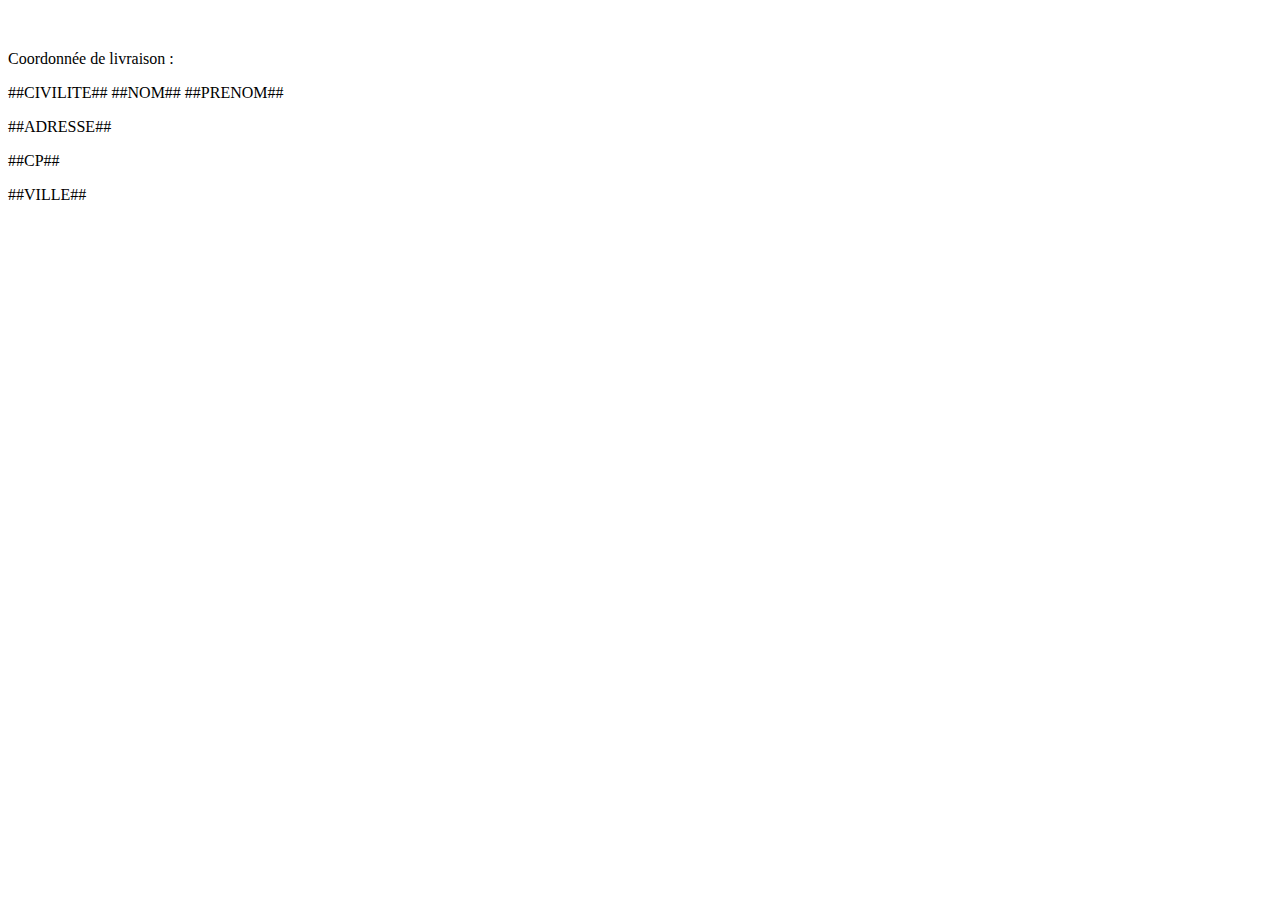
<file: try/geneword/template.html>
<!DOCTYPE html>
<html>
<head>
    <meta http-equiv="CONTENT-TYPE" content="text/html ; charset=utf8">
    <title></title>
</head>
<body lang="fr-FR" dir="LTR">
<p><br /></p>
<p>Coordonnée de livraison :</p>
<p>##CIVILITE## ##NOM## ##PRENOM##</p>
<p>##ADRESSE##</p>
<p>##CP##</p>
<p>##VILLE##</p>
</body>
</html>
</file>
